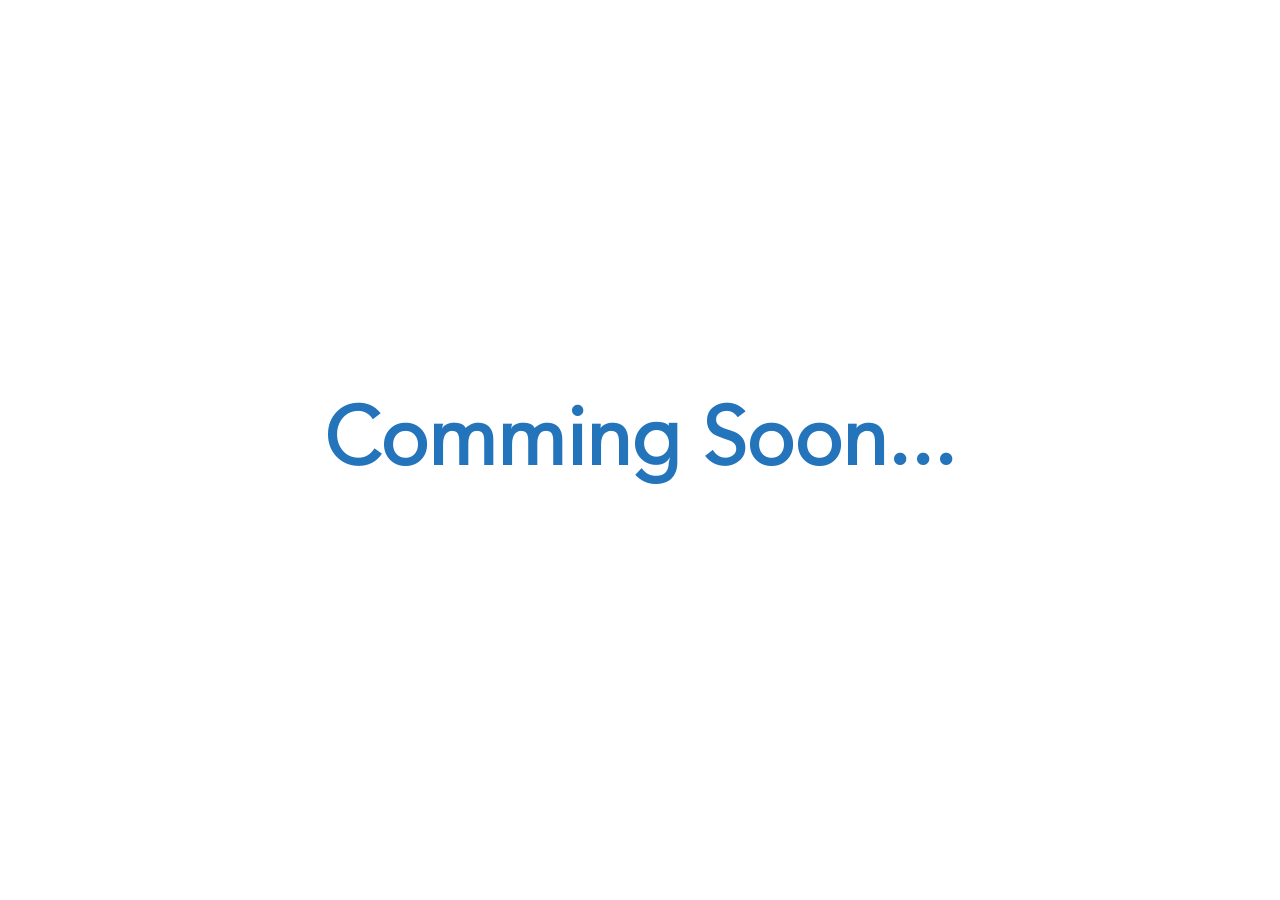
<file: comming-soon.html>
<!DOCTYPE html>
<html lang="en">
<head>
    <meta charset="UTF-8">
    <meta http-equiv="X-UA-Compatible" content="IE=edge">
    <meta name="viewport" content="width=device-width, initial-scale=1.0">
    <link href="images/Ayamedica-new-logom.png" rel="shortcut icon" type="image/x-icon">
    <link href="css/normalize.css" rel="stylesheet" type="text/css">
  <link href="css/webflow.css" rel="stylesheet" type="text/css">
  <link href="css/website-cc24f1-b2b6aa74a6-ddb9ff4d6b0dd.webflow.css" rel="stylesheet" type="text/css">
    <title>Ayamedica</title>
</head>
<body>
    <div class="comming-soon">
        <p>Comming Soon...</p>
    </div>
</body>
</html>
</file>
<file: css/webflow.css>
@font-face {
  font-family: 'webflow-icons';
  src: url("[data-uri]") format('truetype');
  font-weight: normal;
  font-style: normal;
}
[class^="w-icon-"],
[class*=" w-icon-"] {
  /* use !important to prevent issues with browser extensions that change fonts */
  font-family: 'webflow-icons' !important;
  speak: none;
  font-style: normal;
  font-weight: normal;
  font-variant: normal;
  text-transform: none;
  line-height: 1;
  /* Better Font Rendering =========== */
  -webkit-font-smoothing: antialiased;
  -moz-osx-font-smoothing: grayscale;
}
.w-icon-slider-right:before {
  content: "\e600";
}
.w-icon-slider-left:before {
  content: "\e601";
}
.w-icon-nav-menu:before {
  content: "\e602";
}
.w-icon-arrow-down:before,
.w-icon-dropdown-toggle:before {
  content: "\e603";
}
.w-icon-file-upload-remove:before {
  content: "\e900";
}
.w-icon-file-upload-icon:before {
  content: "\e903";
}
* {
  -webkit-box-sizing: border-box;
  -moz-box-sizing: border-box;
  box-sizing: border-box;
}
html {
  height: 100%;
}
body {
  margin: 0;
  min-height: 100%;
  background-color: #fff;
  font-family: Arial, sans-serif;
  font-size: 14px;
  line-height: 20px;
  color: #333;
}
img {
  max-width: 100%;
  vertical-align: middle;
  display: inline-block;
}
html.w-mod-touch * {
  background-attachment: scroll !important;
}
.w-block {
  display: block;
}
.w-inline-block {
  max-width: 100%;
  display: inline-block;
}
.w-clearfix:before,
.w-clearfix:after {
  content: " ";
  display: table;
  grid-column-start: 1;
  grid-row-start: 1;
  grid-column-end: 2;
  grid-row-end: 2;
}
.w-clearfix:after {
  clear: both;
}
.w-hidden {
  display: none;
}
.w-button {
  display: inline-block;
  padding: 9px 15px;
  background-color: #3898EC;
  color: white;
  border: 0;
  line-height: inherit;
  text-decoration: none;
  cursor: pointer;
  border-radius: 0;
}
input.w-button {
  -webkit-appearance: button;
}
html[data-w-dynpage] [data-w-cloak] {
  color: transparent !important;
}
.w-webflow-badge,
.w-webflow-badge * {
  position: static;
  left: auto;
  top: auto;
  right: auto;
  bottom: auto;
  z-index: auto;
  display: block;
  visibility: visible;
  overflow: visible;
  overflow-x: visible;
  overflow-y: visible;
  box-sizing: border-box;
  width: auto;
  height: auto;
  max-height: none;
  max-width: none;
  min-height: 0;
  min-width: 0;
  margin: 0;
  padding: 0;
  float: none;
  clear: none;
  border: 0 none transparent;
  border-radius: 0;
  background: none;
  background-image: none;
  background-position: 0% 0%;
  background-size: auto auto;
  background-repeat: repeat;
  background-origin: padding-box;
  background-clip: border-box;
  background-attachment: scroll;
  background-color: transparent;
  box-shadow: none;
  opacity: 1;
  transform: none;
  transition: none;
  direction: ltr;
  font-family: inherit;
  font-weight: inherit;
  color: inherit;
  font-size: inherit;
  line-height: inherit;
  font-style: inherit;
  font-variant: inherit;
  text-align: inherit;
  letter-spacing: inherit;
  text-decoration: inherit;
  text-indent: 0;
  text-transform: inherit;
  list-style-type: disc;
  text-shadow: none;
  font-smoothing: auto;
  vertical-align: baseline;
  cursor: inherit;
  white-space: inherit;
  word-break: normal;
  word-spacing: normal;
  word-wrap: normal;
}
.w-webflow-badge {
  position: fixed !important;
  display: inline-block !important;
  visibility: visible !important;
  z-index: 2147483647 !important;
  top: auto !important;
  right: 12px !important;
  bottom: 12px !important;
  left: auto !important;
  color: #AAADB0 !important;
  background-color: #fff !important;
  border-radius: 3px !important;
  padding: 6px 8px 6px 6px !important;
  font-size: 12px !important;
  opacity: 1 !important;
  line-height: 14px !important;
  text-decoration: none !important;
  transform: none !important;
  margin: 0 !important;
  width: auto !important;
  height: auto !important;
  overflow: visible !important;
  white-space: nowrap;
  box-shadow: 0 0 0 1px rgba(0, 0, 0, 0.1), 0px 1px 3px rgba(0, 0, 0, 0.1);
  cursor: pointer;
}
.w-webflow-badge > img {
  display: inline-block !important;
  visibility: visible !important;
  opacity: 1 !important;
  vertical-align: middle !important;
}
h1,
h2,
h3,
h4,
h5,
h6 {
  font-weight: bold;
  margin-bottom: 10px;
}
h1 {
  font-size: 38px;
  line-height: 44px;
  margin-top: 20px;
}
h2 {
  font-size: 32px;
  line-height: 36px;
  margin-top: 20px;
}
h3 {
  font-size: 24px;
  line-height: 30px;
  margin-top: 20px;
}
h4 {
  font-size: 18px;
  line-height: 24px;
  margin-top: 10px;
}
h5 {
  font-size: 14px;
  line-height: 20px;
  margin-top: 10px;
}
h6 {
  font-size: 12px;
  line-height: 18px;
  margin-top: 10px;
}
p {
  margin-top: 0;
  margin-bottom: 10px;
}
blockquote {
  margin: 0 0 10px 0;
  padding: 10px 20px;
  border-left: 5px solid #E2E2E2;
  font-size: 18px;
  line-height: 22px;
}
figure {
  margin: 0;
  margin-bottom: 10px;
}
figcaption {
  margin-top: 5px;
  text-align: center;
}
ul,
ol {
  margin-top: 0px;
  margin-bottom: 10px;
  padding-left: 40px;
}
.w-list-unstyled {
  padding-left: 0;
  list-style: none;
}
.w-embed:before,
.w-embed:after {
  content: " ";
  display: table;
  grid-column-start: 1;
  grid-row-start: 1;
  grid-column-end: 2;
  grid-row-end: 2;
}
.w-embed:after {
  clear: both;
}
.w-video {
  width: 100%;
  position: relative;
  padding: 0;
}
.w-video iframe,
.w-video object,
.w-video embed {
  position: absolute;
  top: 0;
  left: 0;
  width: 100%;
  height: 100%;
  border: none;
}
fieldset {
  padding: 0;
  margin: 0;
  border: 0;
}
button,
[type='button'],
[type='reset'] {
  border: 0;
  cursor: pointer;
  -webkit-appearance: button;
}
.w-form {
  margin: 0 0 15px;
}
.w-form-done {
  display: none;
  padding: 20px;
  text-align: center;
  background-color: #dddddd;
}
.w-form-fail {
  display: none;
  margin-top: 10px;
  padding: 10px;
  background-color: #ffdede;
}
label {
  display: block;
  margin-bottom: 5px;
  font-weight: bold;
}
.w-input,
.w-select {
  display: block;
  width: 100%;
  height: 38px;
  padding: 8px 12px;
  margin-bottom: 10px;
  font-size: 14px;
  line-height: 1.42857143;
  color: #333333;
  vertical-align: middle;
  background-color: #ffffff;
  border: 1px solid #cccccc;
}
.w-input:-moz-placeholder,
.w-select:-moz-placeholder {
  color: #999;
}
.w-input::-moz-placeholder,
.w-select::-moz-placeholder {
  color: #999;
  opacity: 1;
}
.w-input:-ms-input-placeholder,
.w-select:-ms-input-placeholder {
  color: #999;
}
.w-input::-webkit-input-placeholder,
.w-select::-webkit-input-placeholder {
  color: #999;
}
.w-input:focus,
.w-select:focus {
  border-color: #3898EC;
  outline: 0;
}
.w-input[disabled],
.w-select[disabled],
.w-input[readonly],
.w-select[readonly],
fieldset[disabled] .w-input,
fieldset[disabled] .w-select {
  cursor: not-allowed;
}
.w-input[disabled]:not(.w-input-disabled),
.w-select[disabled]:not(.w-input-disabled),
.w-input[readonly],
.w-select[readonly],
fieldset[disabled]:not(.w-input-disabled) .w-input,
fieldset[disabled]:not(.w-input-disabled) .w-select {
  background-color: #eeeeee;
}
textarea.w-input,
textarea.w-select {
  height: auto;
}
.w-select {
  background-color: #f3f3f3;
}
.w-select[multiple] {
  height: auto;
}
.w-form-label {
  display: inline-block;
  cursor: pointer;
  font-weight: normal;
  margin-bottom: 0px;
}
.w-radio {
  display: block;
  margin-bottom: 5px;
  padding-left: 20px;
}
.w-radio:before,
.w-radio:after {
  content: " ";
  display: table;
  grid-column-start: 1;
  grid-row-start: 1;
  grid-column-end: 2;
  grid-row-end: 2;
}
.w-radio:after {
  clear: both;
}
.w-radio-input {
  margin: 4px 0 0;
  margin-top: 1px \9;
  line-height: normal;
  float: left;
  margin-left: -20px;
}
.w-radio-input {
  margin-top: 3px;
}
.w-file-upload {
  display: block;
  margin-bottom: 10px;
}
.w-file-upload-input {
  width: 0.1px;
  height: 0.1px;
  opacity: 0;
  overflow: hidden;
  position: absolute;
  z-index: -100;
}
.w-file-upload-default,
.w-file-upload-uploading,
.w-file-upload-success {
  display: inline-block;
  color: #333333;
}
.w-file-upload-error {
  display: block;
  margin-top: 10px;
}
.w-file-upload-default.w-hidden,
.w-file-upload-uploading.w-hidden,
.w-file-upload-error.w-hidden,
.w-file-upload-success.w-hidden {
  display: none;
}
.w-file-upload-uploading-btn {
  display: flex;
  font-size: 14px;
  font-weight: normal;
  cursor: pointer;
  margin: 0;
  padding: 8px 12px;
  border: 1px solid #cccccc;
  background-color: #fafafa;
}
.w-file-upload-file {
  display: flex;
  flex-grow: 1;
  justify-content: space-between;
  margin: 0;
  padding: 8px 9px 8px 11px;
  border: 1px solid #cccccc;
  background-color: #fafafa;
}
.w-file-upload-file-name {
  font-size: 14px;
  font-weight: normal;
  display: block;
}
.w-file-remove-link {
  margin-top: 3px;
  margin-left: 10px;
  width: auto;
  height: auto;
  padding: 3px;
  display: block;
  cursor: pointer;
}
.w-icon-file-upload-remove {
  margin: auto;
  font-size: 10px;
}
.w-file-upload-error-msg {
  display: inline-block;
  color: #ea384c;
  padding: 2px 0;
}
.w-file-upload-info {
  display: inline-block;
  line-height: 38px;
  padding: 0 12px;
}
.w-file-upload-label {
  display: inline-block;
  font-size: 14px;
  font-weight: normal;
  cursor: pointer;
  margin: 0;
  padding: 8px 12px;
  border: 1px solid #cccccc;
  background-color: #fafafa;
}
.w-icon-file-upload-icon,
.w-icon-file-upload-uploading {
  display: inline-block;
  margin-right: 8px;
  width: 20px;
}
.w-icon-file-upload-uploading {
  height: 20px;
}
.w-container {
  margin-left: auto;
  margin-right: auto;
  max-width: 940px;
}
.w-container:before,
.w-container:after {
  content: " ";
  display: table;
  grid-column-start: 1;
  grid-row-start: 1;
  grid-column-end: 2;
  grid-row-end: 2;
}
.w-container:after {
  clear: both;
}
.w-container .w-row {
  margin-left: -10px;
  margin-right: -10px;
}
.w-row:before,
.w-row:after {
  content: " ";
  display: table;
  grid-column-start: 1;
  grid-row-start: 1;
  grid-column-end: 2;
  grid-row-end: 2;
}
.w-row:after {
  clear: both;
}
.w-row .w-row {
  margin-left: 0;
  margin-right: 0;
}
.w-col {
  position: relative;
  float: left;
  width: 100%;
  min-height: 1px;
  padding-left: 10px;
  padding-right: 10px;
}
.w-col .w-col {
  padding-left: 0;
  padding-right: 0;
}
.w-col-1 {
  width: 8.33333333%;
}
.w-col-2 {
  width: 16.66666667%;
}
.w-col-3 {
  width: 25%;
}
.w-col-4 {
  width: 33.33333333%;
}
.w-col-5 {
  width: 41.66666667%;
}
.w-col-6 {
  width: 50%;
}
.w-col-7 {
  width: 58.33333333%;
}
.w-col-8 {
  width: 66.66666667%;
}
.w-col-9 {
  width: 75%;
}
.w-col-10 {
  width: 83.33333333%;
}
.w-col-11 {
  width: 91.66666667%;
}
.w-col-12 {
  width: 100%;
}
.w-hidden-main {
  display: none !important;
}
@media screen and (max-width: 991px) {
  .w-container {
    max-width: 728px;
  }
  .w-hidden-main {
    display: inherit !important;
  }
  .w-hidden-medium {
    display: none !important;
  }
  .w-col-medium-1 {
    width: 8.33333333%;
  }
  .w-col-medium-2 {
    width: 16.66666667%;
  }
  .w-col-medium-3 {
    width: 25%;
  }
  .w-col-medium-4 {
    width: 33.33333333%;
  }
  .w-col-medium-5 {
    width: 41.66666667%;
  }
  .w-col-medium-6 {
    width: 50%;
  }
  .w-col-medium-7 {
    width: 58.33333333%;
  }
  .w-col-medium-8 {
    width: 66.66666667%;
  }
  .w-col-medium-9 {
    width: 75%;
  }
  .w-col-medium-10 {
    width: 83.33333333%;
  }
  .w-col-medium-11 {
    width: 91.66666667%;
  }
  .w-col-medium-12 {
    width: 100%;
  }
  .w-col-stack {
    width: 100%;
    left: auto;
    right: auto;
  }
}
@media screen and (max-width: 767px) {
  .w-hidden-main {
    display: inherit !important;
  }
  .w-hidden-medium {
    display: inherit !important;
  }
  .w-hidden-small {
    display: none !important;
  }
  .w-row,
  .w-container .w-row {
    margin-left: 0;
    margin-right: 0;
  }
  .w-col {
    width: 100%;
    left: auto;
    right: auto;
  }
  .w-col-small-1 {
    width: 8.33333333%;
  }
  .w-col-small-2 {
    width: 16.66666667%;
  }
  .w-col-small-3 {
    width: 25%;
  }
  .w-col-small-4 {
    width: 33.33333333%;
  }
  .w-col-small-5 {
    width: 41.66666667%;
  }
  .w-col-small-6 {
    width: 50%;
  }
  .w-col-small-7 {
    width: 58.33333333%;
  }
  .w-col-small-8 {
    width: 66.66666667%;
  }
  .w-col-small-9 {
    width: 75%;
  }
  .w-col-small-10 {
    width: 83.33333333%;
  }
  .w-col-small-11 {
    width: 91.66666667%;
  }
  .w-col-small-12 {
    width: 100%;
  }
}
@media screen and (max-width: 479px) {
  .w-container {
    max-width: none;
  }
  .w-hidden-main {
    display: inherit !important;
  }
  .w-hidden-medium {
    display: inherit !important;
  }
  .w-hidden-small {
    display: inherit !important;
  }
  .w-hidden-tiny {
    display: none !important;
  }
  .w-col {
    width: 100%;
  }
  .w-col-tiny-1 {
    width: 8.33333333%;
  }
  .w-col-tiny-2 {
    width: 16.66666667%;
  }
  .w-col-tiny-3 {
    width: 25%;
  }
  .w-col-tiny-4 {
    width: 33.33333333%;
  }
  .w-col-tiny-5 {
    width: 41.66666667%;
  }
  .w-col-tiny-6 {
    width: 50%;
  }
  .w-col-tiny-7 {
    width: 58.33333333%;
  }
  .w-col-tiny-8 {
    width: 66.66666667%;
  }
  .w-col-tiny-9 {
    width: 75%;
  }
  .w-col-tiny-10 {
    width: 83.33333333%;
  }
  .w-col-tiny-11 {
    width: 91.66666667%;
  }
  .w-col-tiny-12 {
    width: 100%;
  }
}
.w-widget {
  position: relative;
}
.w-widget-map {
  width: 100%;
  height: 400px;
}
.w-widget-map label {
  width: auto;
  display: inline;
}
.w-widget-map img {
  max-width: inherit;
}
.w-widget-map .gm-style-iw {
  text-align: center;
}
.w-widget-map .gm-style-iw > button {
  display: none !important;
}
.w-widget-twitter {
  overflow: hidden;
}
.w-widget-twitter-count-shim {
  display: inline-block;
  vertical-align: top;
  position: relative;
  width: 28px;
  height: 20px;
  text-align: center;
  background: white;
  border: #758696 solid 1px;
  border-radius: 3px;
}
.w-widget-twitter-count-shim * {
  pointer-events: none;
  -webkit-user-select: none;
  -moz-user-select: none;
  -ms-user-select: none;
  user-select: none;
}
.w-widget-twitter-count-shim .w-widget-twitter-count-inner {
  position: relative;
  font-size: 15px;
  line-height: 12px;
  text-align: center;
  color: #999;
  font-family: serif;
}
.w-widget-twitter-count-shim .w-widget-twitter-count-clear {
  position: relative;
  display: block;
}
.w-widget-twitter-count-shim.w--large {
  width: 36px;
  height: 28px;
}
.w-widget-twitter-count-shim.w--large .w-widget-twitter-count-inner {
  font-size: 18px;
  line-height: 18px;
}
.w-widget-twitter-count-shim:not(.w--vertical) {
  margin-left: 5px;
  margin-right: 8px;
}
.w-widget-twitter-count-shim:not(.w--vertical).w--large {
  margin-left: 6px;
}
.w-widget-twitter-count-shim:not(.w--vertical):before,
.w-widget-twitter-count-shim:not(.w--vertical):after {
  top: 50%;
  left: 0;
  border: solid transparent;
  content: ' ';
  height: 0;
  width: 0;
  position: absolute;
  pointer-events: none;
}
.w-widget-twitter-count-shim:not(.w--vertical):before {
  border-color: rgba(117, 134, 150, 0);
  border-right-color: #5d6c7b;
  border-width: 4px;
  margin-left: -9px;
  margin-top: -4px;
}
.w-widget-twitter-count-shim:not(.w--vertical).w--large:before {
  border-width: 5px;
  margin-left: -10px;
  margin-top: -5px;
}
.w-widget-twitter-count-shim:not(.w--vertical):after {
  border-color: rgba(255, 255, 255, 0);
  border-right-color: white;
  border-width: 4px;
  margin-left: -8px;
  margin-top: -4px;
}
.w-widget-twitter-count-shim:not(.w--vertical).w--large:after {
  border-width: 5px;
  margin-left: -9px;
  margin-top: -5px;
}
.w-widget-twitter-count-shim.w--vertical {
  width: 61px;
  height: 33px;
  margin-bottom: 8px;
}
.w-widget-twitter-count-shim.w--vertical:before,
.w-widget-twitter-count-shim.w--vertical:after {
  top: 100%;
  left: 50%;
  border: solid transparent;
  content: ' ';
  height: 0;
  width: 0;
  position: absolute;
  pointer-events: none;
}
.w-widget-twitter-count-shim.w--vertical:before {
  border-color: rgba(117, 134, 150, 0);
  border-top-color: #5d6c7b;
  border-width: 5px;
  margin-left: -5px;
}
.w-widget-twitter-count-shim.w--vertical:after {
  border-color: rgba(255, 255, 255, 0);
  border-top-color: white;
  border-width: 4px;
  margin-left: -4px;
}
.w-widget-twitter-count-shim.w--vertical .w-widget-twitter-count-inner {
  font-size: 18px;
  line-height: 22px;
}
.w-widget-twitter-count-shim.w--vertical.w--large {
  width: 76px;
}
.w-background-video {
  position: relative;
  overflow: hidden;
  height: 500px;
  color: white;
}
.w-background-video > video {
  background-size: cover;
  background-position: 50% 50%;
  position: absolute;
  margin: auto;
  width: 100%;
  height: 100%;
  right: -100%;
  bottom: -100%;
  top: -100%;
  left: -100%;
  object-fit: cover;
  z-index: -100;
}
.w-background-video > video::-webkit-media-controls-start-playback-button {
  display: none !important;
  -webkit-appearance: none;
}
.w-background-video--control {
  position: absolute;
  bottom: 1em;
  right: 1em;
  background-color: transparent;
  padding: 0;
}
.w-background-video--control > [hidden] {
  display: none !important;
}
.w-slider {
  position: relative;
  height: 300px;
  text-align: center;
  background: #dddddd;
  clear: both;
  -webkit-tap-highlight-color: rgba(0, 0, 0, 0);
  tap-highlight-color: rgba(0, 0, 0, 0);
}
.w-slider-mask {
  position: relative;
  display: block;
  overflow: hidden;
  z-index: 1;
  left: 0;
  right: 0;
  height: 100%;
  white-space: nowrap;
}
.w-slide {
  position: relative;
  display: inline-block;
  vertical-align: top;
  width: 100%;
  height: 100%;
  white-space: normal;
  text-align: left;
}
.w-slider-nav {
  position: absolute;
  z-index: 2;
  top: auto;
  right: 0;
  bottom: 0;
  left: 0;
  margin: auto;
  padding-top: 10px;
  height: 40px;
  text-align: center;
  -webkit-tap-highlight-color: rgba(0, 0, 0, 0);
  tap-highlight-color: rgba(0, 0, 0, 0);
}
.w-slider-nav.w-round > div {
  border-radius: 100%;
}
.w-slider-nav.w-num > div {
  width: auto;
  height: auto;
  padding: 0.2em 0.5em;
  font-size: inherit;
  line-height: inherit;
}
.w-slider-nav.w-shadow > div {
  box-shadow: 0 0 3px rgba(51, 51, 51, 0.4);
}
.w-slider-nav-invert {
  color: #fff;
}
.w-slider-nav-invert > div {
  background-color: rgba(34, 34, 34, 0.4);
}
.w-slider-nav-invert > div.w-active {
  background-color: #222;
}
.w-slider-dot {
  position: relative;
  display: inline-block;
  width: 1em;
  height: 1em;
  background-color: rgba(255, 255, 255, 0.4);
  cursor: pointer;
  margin: 0 3px 0.5em;
  transition: background-color 100ms, color 100ms;
}
.w-slider-dot.w-active {
  background-color: #fff;
}
.w-slider-dot:focus {
  outline: none;
  box-shadow: 0px 0px 0px 2px #fff;
}
.w-slider-dot:focus.w-active {
  box-shadow: none;
}
.w-slider-arrow-left,
.w-slider-arrow-right {
  position: absolute;
  width: 80px;
  top: 0;
  right: 0;
  bottom: 0;
  left: 0;
  margin: auto;
  cursor: pointer;
  overflow: hidden;
  color: white;
  font-size: 40px;
  -webkit-tap-highlight-color: rgba(0, 0, 0, 0);
  tap-highlight-color: rgba(0, 0, 0, 0);
  -webkit-user-select: none;
  -moz-user-select: none;
  -ms-user-select: none;
  user-select: none;
}
.w-slider-arrow-left [class^='w-icon-'],
.w-slider-arrow-right [class^='w-icon-'],
.w-slider-arrow-left [class*=' w-icon-'],
.w-slider-arrow-right [class*=' w-icon-'] {
  position: absolute;
}
.w-slider-arrow-left:focus,
.w-slider-arrow-right:focus {
  outline: 0;
}
.w-slider-arrow-left {
  z-index: 3;
  right: auto;
}
.w-slider-arrow-right {
  z-index: 4;
  left: auto;
}
.w-icon-slider-left,
.w-icon-slider-right {
  top: 0;
  right: 0;
  bottom: 0;
  left: 0;
  margin: auto;
  width: 1em;
  height: 1em;
}
.w-slider-aria-label {
  border: 0;
  clip: rect(0 0 0 0);
  height: 1px;
  margin: -1px;
  overflow: hidden;
  padding: 0;
  position: absolute;
  width: 1px;
}
.w-slider-force-show {
  display: block !important;
}
.w-dropdown {
  display: inline-block;
  position: relative;
  text-align: left;
  margin-left: auto;
  margin-right: auto;
  z-index: 900;
}
.w-dropdown-btn,
.w-dropdown-toggle,
.w-dropdown-link {
  position: relative;
  vertical-align: top;
  text-decoration: none;
  color: #222222;
  padding: 20px;
  text-align: left;
  margin-left: auto;
  margin-right: auto;
  white-space: nowrap;
}
.w-dropdown-toggle {
  -webkit-user-select: none;
  -moz-user-select: none;
  -ms-user-select: none;
  user-select: none;
  display: inline-block;
  cursor: pointer;
  padding-right: 40px;
}
.w-dropdown-toggle:focus {
  outline: 0;
}
.w-icon-dropdown-toggle {
  position: absolute;
  top: 0;
  right: 0;
  bottom: 0;
  margin: auto;
  margin-right: 20px;
  width: 1em;
  height: 1em;
}
.w-dropdown-list {
  position: absolute;
  background: #dddddd;
  display: none;
  min-width: 100%;
}
.w-dropdown-list.w--open {
  display: block;
}
.w-dropdown-link {
  padding: 10px 20px;
  display: block;
  color: #222222;
}
.w-dropdown-link.w--current {
  color: #0082f3;
}
.w-dropdown-link:focus {
  outline: 0;
}
@media screen and (max-width: 767px) {
  .w-nav-brand {
    padding-left: 10px;
  }
}
/**
 * ## Note
 * Safari (on both iOS and OS X) does not handle viewport units (vh, vw) well.
 * For example percentage units do not work on descendants of elements that
 * have any dimensions expressed in viewport units. It also doesn’t handle them at
 * all in `calc()`.
 */
/**
 * Wrapper around all lightbox elements
 *
 * 1. Since the lightbox can receive focus, IE also gives it an outline.
 * 2. Fixes flickering on Chrome when a transition is in progress
 *    underneath the lightbox.
 */
.w-lightbox-backdrop {
  color: #000;
  cursor: auto;
  font-family: serif;
  font-size: medium;
  font-style: normal;
  font-variant: normal;
  font-weight: normal;
  letter-spacing: normal;
  line-height: normal;
  list-style: disc;
  text-align: start;
  text-indent: 0;
  text-shadow: none;
  text-transform: none;
  visibility: visible;
  white-space: normal;
  word-break: normal;
  word-spacing: normal;
  word-wrap: normal;
  position: fixed;
  top: 0;
  right: 0;
  bottom: 0;
  left: 0;
  color: #fff;
  font-family: "Helvetica Neue", Helvetica, Ubuntu, "Segoe UI", Verdana, sans-serif;
  font-size: 17px;
  line-height: 1.2;
  font-weight: 300;
  text-align: center;
  background: rgba(0, 0, 0, 0.9);
  z-index: 2000;
  outline: 0;
  /* 1 */
  opacity: 0;
  -webkit-user-select: none;
  -moz-user-select: none;
  -ms-user-select: none;
  -webkit-tap-highlight-color: transparent;
  -webkit-transform: translate(0, 0);
  /* 2 */
}
/**
 * Neat trick to bind the rubberband effect to our canvas instead of the whole
 * document on iOS. It also prevents a bug that causes the document underneath to scroll.
 */
.w-lightbox-backdrop,
.w-lightbox-container {
  height: 100%;
  overflow: auto;
  -webkit-overflow-scrolling: touch;
}
.w-lightbox-content {
  position: relative;
  height: 100vh;
  overflow: hidden;
}
.w-lightbox-view {
  position: absolute;
  width: 100vw;
  height: 100vh;
  opacity: 0;
}
.w-lightbox-view:before {
  content: "";
  height: 100vh;
}
/* .w-lightbox-content */
.w-lightbox-group,
.w-lightbox-group .w-lightbox-view,
.w-lightbox-group .w-lightbox-view:before {
  height: 86vh;
}
.w-lightbox-frame,
.w-lightbox-view:before {
  display: inline-block;
  vertical-align: middle;
}
/*
 * 1. Remove default margin set by user-agent on the <figure> element.
 */
.w-lightbox-figure {
  position: relative;
  margin: 0;
  /* 1 */
}
.w-lightbox-group .w-lightbox-figure {
  cursor: pointer;
}
/**
 * IE adds image dimensions as width and height attributes on the IMG tag,
 * but we need both width and height to be set to auto to enable scaling.
 */
.w-lightbox-img {
  width: auto;
  height: auto;
  max-width: none;
}
/**
 * 1. Reset if style is set by user on "All Images"
 */
.w-lightbox-image {
  display: block;
  float: none;
  /* 1 */
  max-width: 100vw;
  max-height: 100vh;
}
.w-lightbox-group .w-lightbox-image {
  max-height: 86vh;
}
.w-lightbox-caption {
  position: absolute;
  right: 0;
  bottom: 0;
  left: 0;
  padding: 0.5em 1em;
  background: rgba(0, 0, 0, 0.4);
  text-align: left;
  text-overflow: ellipsis;
  white-space: nowrap;
  overflow: hidden;
}
.w-lightbox-embed {
  position: absolute;
  top: 0;
  right: 0;
  bottom: 0;
  left: 0;
  width: 100%;
  height: 100%;
}
.w-lightbox-control {
  position: absolute;
  top: 0;
  width: 4em;
  background-size: 24px;
  background-repeat: no-repeat;
  background-position: center;
  cursor: pointer;
  -webkit-transition: all 0.3s;
  transition: all 0.3s;
}
.w-lightbox-left {
  display: none;
  bottom: 0;
  left: 0;
  /* <svg xmlns="http://www.w3.org/2000/svg" viewBox="-20 0 24 40" width="24" height="40"><g transform="rotate(45)"><path d="m0 0h5v23h23v5h-28z" opacity=".4"/><path d="m1 1h3v23h23v3h-26z" fill="#fff"/></g></svg> */
  background-image: url("[data-uri]");
}
.w-lightbox-right {
  display: none;
  right: 0;
  bottom: 0;
  /* <svg xmlns="http://www.w3.org/2000/svg" viewBox="-4 0 24 40" width="24" height="40"><g transform="rotate(45)"><path d="m0-0h28v28h-5v-23h-23z" opacity=".4"/><path d="m1 1h26v26h-3v-23h-23z" fill="#fff"/></g></svg> */
  background-image: url("[data-uri]");
}
/*
 * Without specifying the with and height inside the SVG, all versions of IE render the icon too small.
 * The bug does not seem to manifest itself if the elements are tall enough such as the above arrows.
 * (http://stackoverflow.com/questions/16092114/background-size-differs-in-internet-explorer)
 */
.w-lightbox-close {
  right: 0;
  height: 2.6em;
  /* <svg xmlns="http://www.w3.org/2000/svg" viewBox="-4 0 18 17" width="18" height="17"><g transform="rotate(45)"><path d="m0 0h7v-7h5v7h7v5h-7v7h-5v-7h-7z" opacity=".4"/><path d="m1 1h7v-7h3v7h7v3h-7v7h-3v-7h-7z" fill="#fff"/></g></svg> */
  background-image: url("[data-uri]");
  background-size: 18px;
}
/**
 * 1. All IE versions add extra space at the bottom without this.
 */
.w-lightbox-strip {
  position: absolute;
  bottom: 0;
  left: 0;
  right: 0;
  padding: 0 1vh;
  line-height: 0;
  /* 1 */
  white-space: nowrap;
  overflow-x: auto;
  overflow-y: hidden;
}
/*
 * 1. We use content-box to avoid having to do `width: calc(10vh + 2vw)`
 *    which doesn’t work in Safari anyway.
 * 2. Chrome renders images pixelated when switching to GPU. Making sure
 *    the parent is also rendered on the GPU (by setting translate3d for
 *    example) fixes this behavior.
 */
.w-lightbox-item {
  display: inline-block;
  width: 10vh;
  padding: 2vh 1vh;
  box-sizing: content-box;
  /* 1 */
  cursor: pointer;
  -webkit-transform: translate3d(0, 0, 0);
  /* 2 */
}
.w-lightbox-active {
  opacity: 0.3;
}
.w-lightbox-thumbnail {
  position: relative;
  height: 10vh;
  background: #222;
  overflow: hidden;
}
.w-lightbox-thumbnail-image {
  position: absolute;
  top: 0;
  left: 0;
}
.w-lightbox-thumbnail .w-lightbox-tall {
  top: 50%;
  width: 100%;
  -webkit-transform: translate(0, -50%);
  -ms-transform: translate(0, -50%);
  transform: translate(0, -50%);
}
.w-lightbox-thumbnail .w-lightbox-wide {
  left: 50%;
  height: 100%;
  -webkit-transform: translate(-50%, 0);
  -ms-transform: translate(-50%, 0);
  transform: translate(-50%, 0);
}
/*
 * Spinner
 *
 * Absolute pixel values are used to avoid rounding errors that would cause
 * the white spinning element to be misaligned with the track.
 */
.w-lightbox-spinner {
  position: absolute;
  top: 50%;
  left: 50%;
  box-sizing: border-box;
  width: 40px;
  height: 40px;
  margin-top: -20px;
  margin-left: -20px;
  border: 5px solid rgba(0, 0, 0, 0.4);
  border-radius: 50%;
  -webkit-animation: spin 0.8s infinite linear;
  animation: spin 0.8s infinite linear;
}
.w-lightbox-spinner:after {
  content: "";
  position: absolute;
  top: -4px;
  right: -4px;
  bottom: -4px;
  left: -4px;
  border: 3px solid transparent;
  border-bottom-color: #fff;
  border-radius: 50%;
}
/*
 * Utility classes
 */
.w-lightbox-hide {
  display: none;
}
.w-lightbox-noscroll {
  overflow: hidden;
}
@media (min-width: 768px) {
  .w-lightbox-content {
    height: 96vh;
    margin-top: 2vh;
  }
  .w-lightbox-view,
  .w-lightbox-view:before {
    height: 96vh;
  }
  /* .w-lightbox-content */
  .w-lightbox-group,
  .w-lightbox-group .w-lightbox-view,
  .w-lightbox-group .w-lightbox-view:before {
    height: 84vh;
  }
  .w-lightbox-image {
    max-width: 96vw;
    max-height: 96vh;
  }
  .w-lightbox-group .w-lightbox-image {
    max-width: 82.3vw;
    max-height: 84vh;
  }
  .w-lightbox-left,
  .w-lightbox-right {
    display: block;
    opacity: 0.5;
  }
  .w-lightbox-close {
    opacity: 0.8;
  }
  .w-lightbox-control:hover {
    opacity: 1;
  }
}
.w-lightbox-inactive,
.w-lightbox-inactive:hover {
  opacity: 0;
}
.w-richtext:before,
.w-richtext:after {
  content: " ";
  display: table;
  grid-column-start: 1;
  grid-row-start: 1;
  grid-column-end: 2;
  grid-row-end: 2;
}
.w-richtext:after {
  clear: both;
}
.w-richtext[contenteditable="true"]:before,
.w-richtext[contenteditable="true"]:after {
  white-space: initial;
}
.w-richtext ol,
.w-richtext ul {
  overflow: hidden;
}
.w-richtext .w-richtext-figure-selected.w-richtext-figure-type-video div:after,
.w-richtext .w-richtext-figure-selected[data-rt-type="video"] div:after {
  outline: 2px solid #2895f7;
}
.w-richtext .w-richtext-figure-selected.w-richtext-figure-type-image div,
.w-richtext .w-richtext-figure-selected[data-rt-type="image"] div {
  outline: 2px solid #2895f7;
}
.w-richtext figure.w-richtext-figure-type-video > div:after,
.w-richtext figure[data-rt-type="video"] > div:after {
  content: '';
  position: absolute;
  display: none;
  left: 0;
  top: 0;
  right: 0;
  bottom: 0;
}
.w-richtext figure {
  position: relative;
  max-width: 60%;
}
.w-richtext figure > div:before {
  cursor: default!important;
}
.w-richtext figure img {
  width: 100%;
}
.w-richtext figure figcaption.w-richtext-figcaption-placeholder {
  opacity: 0.6;
}
.w-richtext figure div {
  /* fix incorrectly sized selection border in the data manager */
  font-size: 0px;
  color: transparent;
}
.w-richtext figure.w-richtext-figure-type-image,
.w-richtext figure[data-rt-type="image"] {
  display: table;
}
.w-richtext figure.w-richtext-figure-type-image > div,
.w-richtext figure[data-rt-type="image"] > div {
  display: inline-block;
}
.w-richtext figure.w-richtext-figure-type-image > figcaption,
.w-richtext figure[data-rt-type="image"] > figcaption {
  display: table-caption;
  caption-side: bottom;
}
.w-richtext figure.w-richtext-figure-type-video,
.w-richtext figure[data-rt-type="video"] {
  width: 60%;
  height: 0;
}
.w-richtext figure.w-richtext-figure-type-video iframe,
.w-richtext figure[data-rt-type="video"] iframe {
  position: absolute;
  top: 0;
  left: 0;
  width: 100%;
  height: 100%;
}
.w-richtext figure.w-richtext-figure-type-video > div,
.w-richtext figure[data-rt-type="video"] > div {
  width: 100%;
}
.w-richtext figure.w-richtext-align-center {
  margin-right: auto;
  margin-left: auto;
  clear: both;
}
.w-richtext figure.w-richtext-align-center.w-richtext-figure-type-image > div,
.w-richtext figure.w-richtext-align-center[data-rt-type="image"] > div {
  max-width: 100%;
}
.w-richtext figure.w-richtext-align-normal {
  clear: both;
}
.w-richtext figure.w-richtext-align-fullwidth {
  width: 100%;
  max-width: 100%;
  text-align: center;
  clear: both;
  display: block;
  margin-right: auto;
  margin-left: auto;
}
.w-richtext figure.w-richtext-align-fullwidth > div {
  display: inline-block;
  /* padding-bottom is used for aspect ratios in video figures
      we want the div to inherit that so hover/selection borders in the designer-canvas
      fit right*/
  padding-bottom: inherit;
}
.w-richtext figure.w-richtext-align-fullwidth > figcaption {
  display: block;
}
.w-richtext figure.w-richtext-align-floatleft {
  float: left;
  margin-right: 15px;
  clear: none;
}
.w-richtext figure.w-richtext-align-floatright {
  float: right;
  margin-left: 15px;
  clear: none;
}
.w-nav {
  position: relative;
  background: #dddddd;
  z-index: 1000;
}
.w-nav:before,
.w-nav:after {
  content: " ";
  display: table;
  grid-column-start: 1;
  grid-row-start: 1;
  grid-column-end: 2;
  grid-row-end: 2;
}
.w-nav:after {
  clear: both;
}
.w-nav-brand {
  position: relative;
  float: left;
  text-decoration: none;
  color: #333333;
}
.w-nav-link {
  position: relative;
  display: inline-block;
  vertical-align: top;
  text-decoration: none;
  color: #222222;
  padding: 20px;
  text-align: left;
  margin-left: auto;
  margin-right: auto;
}
.w-nav-link.w--current {
  color: #0082f3;
}
.w-nav-menu {
  position: relative;
  float: right;
}
[data-nav-menu-open] {
  display: block !important;
  position: absolute;
  top: 100%;
  left: 0;
  right: 0;
  background: #C8C8C8;
  text-align: center;
  overflow: visible;
  min-width: 200px;
}
.w--nav-link-open {
  display: block;
  position: relative;
}
.w-nav-overlay {
  position: absolute;
  overflow: hidden;
  display: none;
  top: 100%;
  left: 0;
  right: 0;
  width: 100%;
}
.w-nav-overlay [data-nav-menu-open] {
  top: 0;
}
.w-nav[data-animation="over-left"] .w-nav-overlay {
  width: auto;
}
.w-nav[data-animation="over-left"] .w-nav-overlay,
.w-nav[data-animation="over-left"] [data-nav-menu-open] {
  right: auto;
  z-index: 1;
  top: 0;
}
.w-nav[data-animation="over-right"] .w-nav-overlay {
  width: auto;
}
.w-nav[data-animation="over-right"] .w-nav-overlay,
.w-nav[data-animation="over-right"] [data-nav-menu-open] {
  left: auto;
  z-index: 1;
  top: 0;
}
.w-nav-button {
  position: relative;
  float: right;
  padding: 18px;
  font-size: 24px;
  display: none;
  cursor: pointer;
  -webkit-tap-highlight-color: rgba(0, 0, 0, 0);
  tap-highlight-color: rgba(0, 0, 0, 0);
  -webkit-user-select: none;
  -moz-user-select: none;
  -ms-user-select: none;
  user-select: none;
}
.w-nav-button:focus {
  outline: 0;
}
.w-nav-button.w--open {
  background-color: #C8C8C8;
  color: white;
}
.w-nav[data-collapse="all"] .w-nav-menu {
  display: none;
}
.w-nav[data-collapse="all"] .w-nav-button {
  display: block;
}
.w--nav-dropdown-open {
  display: block;
}
.w--nav-dropdown-toggle-open {
  display: block;
}
.w--nav-dropdown-list-open {
  position: static;
}
@media screen and (max-width: 991px) {
  .w-nav[data-collapse="medium"] .w-nav-menu {
    display: none;
  }
  .w-nav[data-collapse="medium"] .w-nav-button {
    display: block;
  }
}
@media screen and (max-width: 767px) {
  .w-nav[data-collapse="small"] .w-nav-menu {
    display: none;
  }
  .w-nav[data-collapse="small"] .w-nav-button {
    display: block;
  }
  .w-nav-brand {
    padding-left: 10px;
  }
}
@media screen and (max-width: 479px) {
  .w-nav[data-collapse="tiny"] .w-nav-menu {
    display: none;
  }
  .w-nav[data-collapse="tiny"] .w-nav-button {
    display: block;
  }
}
.w-tabs {
  position: relative;
}
.w-tabs:before,
.w-tabs:after {
  content: " ";
  display: table;
  grid-column-start: 1;
  grid-row-start: 1;
  grid-column-end: 2;
  grid-row-end: 2;
}
.w-tabs:after {
  clear: both;
}
.w-tab-menu {
  position: relative;
}
.w-tab-link {
  position: relative;
  display: inline-block;
  vertical-align: top;
  text-decoration: none;
  padding: 9px 30px;
  text-align: left;
  cursor: pointer;
  color: #222222;
  background-color: #dddddd;
}
.w-tab-link.w--current {
  background-color: #C8C8C8;
}
.w-tab-link:focus {
  outline: 0;
}
.w-tab-content {
  position: relative;
  display: block;
  overflow: hidden;
}
.w-tab-pane {
  position: relative;
  display: none;
}
.w--tab-active {
  display: block;
}
@media screen and (max-width: 479px) {
  .w-tab-link {
    display: block;
  }
}
.w-ix-emptyfix:after {
  content: "";
}
@keyframes spin {
  0% {
    transform: rotate(0deg);
  }
  100% {
    transform: rotate(360deg);
  }
}
.w-dyn-empty {
  padding: 10px;
  background-color: #dddddd;
}
.w-dyn-hide {
  display: none !important;
}
.w-dyn-bind-empty {
  display: none !important;
}
.w-condition-invisible {
  display: none !important;
}
.wf-layout-layout {
  display: grid !important;
}
.wf-layout-cell {
  display: flex !important;
}
</file>
<file: css/website-cc24f1-b2b6aa74a6-ddb9ff4d6b0dd.webflow.css>
.w-layout-grid {
  display: -ms-grid;
  display: grid;
  grid-auto-columns: 1fr;
  -ms-grid-columns: 1fr 1fr;
  grid-template-columns: 1fr 1fr;
  -ms-grid-rows: auto auto;
  grid-template-rows: auto auto;
  grid-row-gap: 16px;
  grid-column-gap: 16px;
}

body {
  font-family: 'Avenirltstd book', sans-serif;
  color: #333;
  font-size: 16px;
  line-height: 20px;
}

h1 {
  margin-top: 0px;
  margin-bottom: 0px;
  font-size: 38px;
  line-height: 44px;
  font-weight: 700;
  text-align: center;
}

h3 {
  margin-top: 0px;
  margin-bottom: 0px;
  font-size: 24px;
  line-height: 30px;
  font-weight: 700;
}

p {
  margin-bottom: 10px;
}

.body {
  font-family: Poppins, sans-serif;
}

.section {
  position: static;
  display: block;
  padding: 0px;
  -webkit-box-pack: start;
  -webkit-justify-content: flex-start;
  -ms-flex-pack: start;
  justify-content: flex-start;
  background-color: #fff;
}

.section.hero {
  position: static;
  background-color: #f5f5f5;
}

.section.app {
  background-color: #f5f5f5;
}

.section.vid {
  position: relative;
  overflow: visible;
}

.section.how {
  position: relative;
  overflow: hidden;
  background-color: #f5f5f5;
}

.footer {
  padding: 80px 0px 60px;
  -webkit-box-align: start;
  -webkit-align-items: flex-start;
  -ms-flex-align: start;
  align-items: flex-start;
  background-color: #183a59;
  color: #9ca6a5;
  text-align: center;
}

.footer.rtl {
  direction: rtl;
}

.menu-button {
  display: inline-block;
  width: 200px;
  padding: 15px 20px;
  border: 1px solid #183a59;
  border-radius: 12px;
  background-color: transparent;
  -webkit-transition: opacity 325ms ease;
  transition: opacity 325ms ease;
  font-family: Poppins, sans-serif;
  color: #14a29d;
  font-size: 14px;
  font-weight: 600;
  text-align: center;
  text-decoration: none;
  text-transform: capitalize;
}

.menu-button:hover {
  background-color: transparent;
  color: #183a59;
}

.menu-button.btn-transition {
  width: auto;
  height: auto;
  border-color: #2374bb;
  -webkit-backface-visibility: hidden;
  backface-visibility: hidden;
  -webkit-transition: box-shadow 350ms ease, -webkit-transform 350ms ease;
  transition: box-shadow 350ms ease, -webkit-transform 350ms ease;
  transition: box-shadow 350ms ease, transform 350ms ease;
  transition: box-shadow 350ms ease, transform 350ms ease, -webkit-transform 350ms ease;
  color: #2374bb;
}

.menu-button.btn-transition:hover {
  background-color: #fff;
  box-shadow: 0 4px 20px 0 rgba(0, 0, 0, 0.15);
  -webkit-transform: scale(1.01);
  -ms-transform: scale(1.01);
  transform: scale(1.01);
  color: #183a59;
}

.menu-button.btn-transition.ar {
  color: #183a59;
}

.primary-navigation {
  direction: rtl;
}

.primary-navigation.rtl {
  direction: rtl;
}

.custom-container {
  padding-right: 15px;
  padding-left: 15px;
}

.primary-navbar {
  padding-top: 15px;
  padding-bottom: 15px;
  background-color: transparent;
  direction: ltr;
}

.menu-butoon-wrapper {
  display: -webkit-box;
  display: -webkit-flex;
  display: -ms-flexbox;
  display: flex;
  height: 100%;
  margin-right: 20px;
  margin-left: 0px;
  -webkit-box-pack: end;
  -webkit-justify-content: flex-end;
  -ms-flex-pack: end;
  justify-content: flex-end;
  -webkit-box-align: center;
  -webkit-align-items: center;
  -ms-flex-align: center;
  align-items: center;
  -webkit-align-self: auto;
  -ms-flex-item-align: auto;
  align-self: auto;
  -webkit-box-flex: 0;
  -webkit-flex: 0 auto;
  -ms-flex: 0 auto;
  flex: 0 auto;
}

.menu-link-wrapper {
  display: -webkit-box;
  display: -webkit-flex;
  display: -ms-flexbox;
  display: flex;
  padding-top: 0px;
  padding-bottom: 0px;
  -webkit-box-pack: justify;
  -webkit-justify-content: space-between;
  -ms-flex-pack: justify;
  justify-content: space-between;
  -webkit-box-align: center;
  -webkit-align-items: center;
  -ms-flex-align: center;
  align-items: center;
  direction: ltr;
}

.menu-link-wrapper.rtl {
  direction: rtl;
}

.logo-wrapper {
  width: 75px;
  height: 45px;
  min-width: 75px;
  margin-right: 48px;
}

.logo-wrapper.w--current {
  margin-right: 0px;
  margin-bottom: 0px;
}

.logo-wrapper.remove-mr {
  margin-right: 0px;
}

.logo-image {
  width: 100%;
  height: 100%;
  -o-object-fit: contain;
  object-fit: contain;
}

.primary-link {
  margin-left: 10px;
  padding-right: 0px;
  padding-left: 0px;
  opacity: 0.7;
  font-family: Poppins, sans-serif;
  color: rgba(0, 0, 0, 0.7);
  font-size: 0.9rem;
  font-weight: 400;
  text-decoration: none;
}

.primary-link.w--current {
  color: #14a29d;
}

.footer-grid {
  padding-bottom: 40px;
  grid-column-gap: 40px;
  -ms-grid-columns: 2fr 1fr 1fr 1fr 2fr;
  grid-template-columns: 2fr 1fr 1fr 1fr 2fr;
  -ms-grid-rows: auto;
  grid-template-rows: auto;
  border-bottom: 1px solid hsla(0, 0%, 43.9%, 0.2);
}

.footer-text {
  display: inline-block;
  margin-top: 20px;
  font-family: 'Avenirltstd book', sans-serif;
  color: #c4e0f5;
  font-size: 14px;
  line-height: 1.6;
  font-weight: 400;
  text-align: left;
}

.footer-text.right {
  text-align: right;
}

.footer-text.right.ar {
  color: #9ca6a5;
}

.footer-content {
  text-align: left;
}

.footer-content.is--flex {
  display: -webkit-box;
  display: -webkit-flex;
  display: -ms-flexbox;
  display: flex;
  -webkit-box-orient: vertical;
  -webkit-box-direction: normal;
  -webkit-flex-direction: column;
  -ms-flex-direction: column;
  flex-direction: column;
}

.more-btn {
  display: -webkit-box;
  display: -webkit-flex;
  display: -ms-flexbox;
  display: flex;
  width: 130px;
  margin-top: 38px;
  padding: 15px 0px;
  -webkit-box-pack: start;
  -webkit-justify-content: flex-start;
  -ms-flex-pack: start;
  justify-content: flex-start;
  -webkit-box-align: center;
  -webkit-align-items: center;
  -ms-flex-align: center;
  align-items: center;
  font-family: Poppins, sans-serif;
  color: #14a29d;
  font-size: 16px;
  font-weight: 600;
  text-align: center;
  text-decoration: none;
  text-transform: capitalize;
}

.more-btn:hover {
  -webkit-transform: translate(0px, 0px);
  -ms-transform: translate(0px, 0px);
  transform: translate(0px, 0px);
}

.more-btn.w--current {
  display: inline-block;
  width: auto;
  padding-right: 20px;
  padding-left: 0px;
}

.more-btn.ar {
  color: #14a29d;
}

.footer-heading-1 {
  margin-top: 10px;
  margin-bottom: 32px;
  font-family: Poppins, sans-serif;
  color: #fff;
  font-size: 16px;
  line-height: 1.2;
  font-weight: 600;
  text-align: left;
  text-transform: capitalize;
}

.footer-heading-1.rtl {
  display: block;
  -webkit-box-orient: horizontal;
  -webkit-box-direction: reverse;
  -webkit-flex-direction: row-reverse;
  -ms-flex-direction: row-reverse;
  flex-direction: row-reverse;
  direction: rtl;
  text-align: right;
}

.footer-heading-1.rtl.right {
  text-align: right;
}

.footer-heading-1.rtl.ar {
  color: #efeef6;
}

.footer-page-link {
  display: block;
  margin-top: 12px;
  margin-bottom: 10px;
  -webkit-transition: color 350ms ease;
  transition: color 350ms ease;
  font-family: 'Avenirltstd book', sans-serif;
  color: #c4e0f5;
  font-size: 14px;
  font-weight: 400;
  text-align: left;
}

.footer-page-link:hover {
  color: #fff;
}

.footer-page-link.w--current {
  color: #9ca6a5;
}

.footer-page-link.w--current:hover {
  color: #fff;
}

.footer-page-link.right {
  text-align: right;
}

.footer-page-link.right.ar {
  color: #9ca6a5;
}

.footer-dot {
  color: #fbc012;
  font-size: 50px;
  line-height: 0px;
}

.footer-field {
  height: 50px;
  margin-bottom: 0px;
  padding-left: 50px;
  border: 1px none #000;
  border-radius: 8px;
  background-color: #213836;
  background-image: url('../images/Mail_1Mail.png');
  background-position: 7% 50%;
  background-size: 20px 16px;
  background-repeat: no-repeat;
  font-family: Poppins, sans-serif;
  color: #14a29d;
  font-size: 14px;
  font-weight: 300;
}

.footer-field.mb-20 {
  margin-bottom: 20px;
  border-radius: 12px;
  background-color: #114b7a;
  font-family: 'Avenirltstd book', sans-serif;
  font-size: 14px;
  font-weight: 300;
}

.footer-field.mb-20.right.ar {
  font-family: Almarai, sans-serif;
}

.footer-button {
  display: block;
  width: 100%;
  height: 50px;
  padding-top: 15px;
  padding-bottom: 15px;
  border-radius: 12px;
  background-color: #73a2cc;
  -webkit-transition: opacity 250ms ease;
  transition: opacity 250ms ease;
  font-family: Poppins, sans-serif;
  font-size: 14px;
  font-weight: 500;
  letter-spacing: 0.5px;
  text-transform: none;
}

.footer-button:hover {
  opacity: 0.7;
}

.footer-button.hero-btn {
  max-width: 305px;
  margin-right: 10px;
  padding-right: 40px;
  padding-left: 40px;
  background-image: url('../images/Icon-ionic-logo-android.svg');
  background-position: 48px 50%;
  background-size: 17px 19px;
  background-repeat: no-repeat;
  color: #fff;
  text-align: right;
  text-decoration: none;
}

.footer-button.hero-btn.ios-btn {
  max-width: 265px;
  background-color: #14a29d;
  background-image: url('../images/ios-icon.svg');
}

.footer-button.hero-btn.how-work-btn {
  max-width: 233px;
  background-image: url('../images/Exclusion-2.svg');
  background-position: -138% 39%;
  background-size: 200px;
  background-repeat: no-repeat;
}

.footer-button.right.ar {
  color: #efeef6;
}

.footer-social-wrapper {
  display: -webkit-box;
  display: -webkit-flex;
  display: -ms-flexbox;
  display: flex;
  margin-top: 46px;
  -webkit-box-pack: justify;
  -webkit-justify-content: space-between;
  -ms-flex-pack: justify;
  justify-content: space-between;
  -webkit-box-align: center;
  -webkit-align-items: center;
  -ms-flex-align: center;
  align-items: center;
}

.footer-allright-text {
  margin-bottom: 0px;
  font-family: 'Avenirltstd book', sans-serif;
  font-size: 14px;
  font-weight: 300;
  text-align: left;
}

.footer-allright-text.ar {
  color: #9ca6a5;
}

.social-media {
  display: -webkit-box;
  display: -webkit-flex;
  display: -ms-flexbox;
  display: flex;
}

.social-link {
  display: -webkit-box;
  display: -webkit-flex;
  display: -ms-flexbox;
  display: flex;
  width: 35px;
  height: 35px;
  margin-right: 14px;
  margin-left: 14px;
  -webkit-box-pack: center;
  -webkit-justify-content: center;
  -ms-flex-pack: center;
  justify-content: center;
  -webkit-box-align: center;
  -webkit-align-items: center;
  -ms-flex-align: center;
  align-items: center;
  border-radius: 12px;
  background-color: #ff0080;
  -webkit-filter: saturate(0%);
  filter: saturate(0%);
  -webkit-transition: -webkit-filter 400ms ease;
  transition: -webkit-filter 400ms ease;
  transition: filter 400ms ease;
  transition: filter 400ms ease, -webkit-filter 400ms ease;
}

.social-link:hover {
  -webkit-filter: saturate(100%);
  filter: saturate(100%);
}

.social-link.facebook {
  background-color: #1677ef;
}

.social-link.inlink {
  display: none;
  background-color: #1d70d0;
}

.social-link.remove-mr {
  margin-right: 0px;
}

.image-8 {
  max-width: 15px;
}

.hero-heading {
  margin-top: -57px;
  font-family: Poppins, sans-serif;
  font-size: 28px;
  line-height: 57px;
  text-transform: capitalize;
}

.hero-text {
  width: 70%;
  max-width: 550px;
  margin-top: 32px;
  margin-bottom: 30px;
  color: transparent;
  font-size: 16px;
  line-height: 30px;
}

.hero-p-bold {
  opacity: 0.9;
  color: #14a29d;
  font-weight: 400;
  text-align: left;
}

.hero-button {
  display: -webkit-box;
  display: -webkit-flex;
  display: -ms-flexbox;
  display: flex;
  margin-bottom: 100px;
  -webkit-box-pack: center;
  -webkit-justify-content: center;
  -ms-flex-pack: center;
  justify-content: center;
}

.hero-button.about {
  margin-top: 26px;
  -webkit-box-pack: start;
  -webkit-justify-content: flex-start;
  -ms-flex-pack: start;
  justify-content: flex-start;
}

.hero-button.footersection {
  margin-bottom: 0px;
  -webkit-box-pack: start;
  -webkit-justify-content: flex-start;
  -ms-flex-pack: start;
  justify-content: flex-start;
}

.hero-button.footersection.right {
  -webkit-box-pack: end;
  -webkit-justify-content: flex-end;
  -ms-flex-pack: end;
  justify-content: flex-end;
}

.hero-search {
  position: relative;
  left: 0%;
  top: auto;
  right: 0%;
  bottom: 0px;
  z-index: 1;
  margin-top: 0px;
  margin-bottom: -96px;
  padding: 30px;
  border-radius: 12px;
  background-color: #fff;
  box-shadow: 0 4px 20px 0 rgba(128, 122, 122, 0.15);
}

.utility-page-wrap {
  display: -webkit-box;
  display: -webkit-flex;
  display: -ms-flexbox;
  display: flex;
  width: 100vw;
  height: 100vh;
  max-height: 100%;
  max-width: 100%;
  -webkit-box-pack: center;
  -webkit-justify-content: center;
  -ms-flex-pack: center;
  justify-content: center;
  -webkit-box-align: center;
  -webkit-align-items: center;
  -ms-flex-align: center;
  align-items: center;
}

.utility-page-content {
  display: -webkit-box;
  display: -webkit-flex;
  display: -ms-flexbox;
  display: flex;
  width: 260px;
  -webkit-box-orient: vertical;
  -webkit-box-direction: normal;
  -webkit-flex-direction: column;
  -ms-flex-direction: column;
  flex-direction: column;
  text-align: center;
}

.utility-page-form {
  display: -webkit-box;
  display: -webkit-flex;
  display: -ms-flexbox;
  display: flex;
  -webkit-box-orient: vertical;
  -webkit-box-direction: normal;
  -webkit-flex-direction: column;
  -ms-flex-direction: column;
  flex-direction: column;
  -webkit-box-align: stretch;
  -webkit-align-items: stretch;
  -ms-flex-align: stretch;
  align-items: stretch;
}

.search-fields {
  height: 60px;
  max-width: 355px;
  margin-right: 10px;
  margin-bottom: 0px;
  border-radius: 12px;
  background-color: #f6f6f6;
  background-image: url('../images/Search.svg');
  background-position: 12px 50%;
  background-size: 15px;
  background-repeat: no-repeat;
  font-family: 'Avenirltstd book', sans-serif;
  color: rgba(0, 0, 0, 0.8);
  font-size: 14px;
  font-weight: 400;
  text-align: center;
  cursor: pointer;
}

.search-fields::-webkit-input-placeholder {
  color: #000;
}

.search-fields:-ms-input-placeholder {
  color: #000;
}

.search-fields::-ms-input-placeholder {
  color: #000;
}

.search-fields::placeholder {
  color: #000;
}

.search-fields.doctor {
  padding-right: 6%;
  padding-left: 6%;
  background-image: url('../images/direction-Down.svg'), url('../images/Full-Name.svg');
  background-position: 88% 50%, 33px 50%;
  background-size: 13px 13px, 15px;
  background-repeat: no-repeat, no-repeat;
  font-family: 'Avenirltstd book', sans-serif;
  font-size: 14px;
}

.search-fields.service {
  padding-right: 6%;
  padding-left: 6%;
  -webkit-align-self: center;
  -ms-flex-item-align: center;
  -ms-grid-row-align: center;
  align-self: center;
  border-radius: 8px;
  background-image: url('../images/direction-Down.svg'), url('../images/Market.svg');
  background-position: 88% 50%, 33px 50%;
  background-size: 13px 13px, 15px;
  background-repeat: no-repeat, no-repeat;
  font-family: 'Avenirltstd book', sans-serif;
  font-size: 14px;
  text-align: center;
}

.form {
  display: -webkit-box;
  display: -webkit-flex;
  display: -ms-flexbox;
  display: flex;
  -webkit-box-pack: center;
  -webkit-justify-content: center;
  -ms-flex-pack: center;
  justify-content: center;
  -webkit-box-align: center;
  -webkit-align-items: center;
  -ms-flex-align: center;
  align-items: center;
  background-color: transparent;
}

.form-block {
  margin-bottom: 0px;
}

.services-wrap {
  margin-top: 140px;
}

.services-wrap.home {
  display: -webkit-box;
  display: -webkit-flex;
  display: -ms-flexbox;
  display: flex;
  margin-top: 0px;
  -webkit-box-orient: vertical;
  -webkit-box-direction: normal;
  -webkit-flex-direction: column;
  -ms-flex-direction: column;
  flex-direction: column;
  -webkit-box-align: center;
  -webkit-align-items: center;
  -ms-flex-align: center;
  align-items: center;
}

.service-heading {
  font-family: Poppins, sans-serif;
  color: #14a29d;
  font-size: 20px;
  font-weight: 500;
  text-align: center;
  text-transform: capitalize;
}

.service-heading.uppercase {
  text-align: left;
  text-transform: uppercase;
}

.page-heading {
  margin-top: 0px;
  font-family: Poppins, sans-serif;
  color: #183a59;
  font-size: 33px;
  line-height: 1.2;
  font-weight: 700;
  text-align: center;
  text-transform: capitalize;
}

.page-heading.bg-section {
  font-size: 33px;
  text-align: left;
}

.page-heading.bg-section.footer-head {
  margin-bottom: 0px;
  line-height: 46px;
  font-weight: 900;
}

.page-heading.bg-section.footer-head.right {
  text-align: right;
}

.page-heading.bg-section.footer-head.right.ar {
  color: #183a59;
}

.page-heading.bg-section.mb-20 {
  margin-bottom: 20px;
}

.services-card {
  position: relative;
  display: -webkit-box;
  display: -webkit-flex;
  display: -ms-flexbox;
  display: flex;
  overflow: hidden;
  padding: 0px;
  -webkit-box-orient: vertical;
  -webkit-box-direction: normal;
  -webkit-flex-direction: column;
  -ms-flex-direction: column;
  flex-direction: column;
  -webkit-box-pack: start;
  -webkit-justify-content: flex-start;
  -ms-flex-pack: start;
  justify-content: flex-start;
  border-radius: 12px;
  background-color: transparent;
  box-shadow: 0 4px 20px 0 rgba(0, 0, 0, 0.15);
}

.services-heading {
  margin-top: 10px;
  margin-bottom: 20px;
  font-family: Poppins, sans-serif;
  color: #114b7a;
  font-size: 18px;
  font-weight: 600;
  text-align: center;
}

.services-heading.ar {
  color: #094543;
}

.services-text {
  opacity: 0.9;
  font-family: 'Avenirltstd book', sans-serif;
  color: #183a59;
  font-size: 14px;
  font-weight: 400;
  text-align: center;
}

.services-text.ar {
  color: rgba(0, 0, 0, 0.7);
}

.services-icon-wrapper {
  position: static;
  left: 0%;
  top: -17%;
  right: 0%;
  bottom: auto;
  display: -webkit-box;
  display: -webkit-flex;
  display: -ms-flexbox;
  display: flex;
  margin-right: 0px;
  margin-left: 0px;
  -webkit-box-pack: center;
  -webkit-justify-content: center;
  -ms-flex-pack: center;
  justify-content: center;
  -webkit-box-align: center;
  -webkit-align-items: center;
  -ms-flex-align: center;
  align-items: center;
  -webkit-box-flex: 0;
  -webkit-flex: 0 auto;
  -ms-flex: 0 auto;
  flex: 0 auto;
}

.slider-section {
  margin-top: 100px;
  margin-bottom: 100px;
}

.section-above-footer {
  padding-top: 100px;
  padding-bottom: 0px;
  background-color: #f5f5f5;
}

.app-img {
  position: static;
  left: -4%;
  top: 8%;
  right: auto;
  bottom: 0%;
  width: 100%;
  height: 100%;
}

.content-col {
  padding-left: 0px;
}

.content-col.about-us {
  padding-left: 10px;
  text-align: center;
}

.check-wrapper {
  display: block;
  margin-bottom: 53px;
  padding-bottom: 0px;
  grid-auto-columns: 1fr;
  grid-column-gap: 16px;
  grid-row-gap: 16px;
  grid-template-areas: ".";
  -ms-grid-columns: 1fr 16px 1fr;
  grid-template-columns: 1fr 1fr;
  -ms-grid-rows: auto 16px auto;
  grid-template-rows: auto auto;
}

.check-wrapper.right {
  justify-items: end;
}

.check-text {
  margin-bottom: 20px;
  padding-top: 10px;
  padding-bottom: 10px;
  padding-left: 45px;
  background-image: url('../images/Mark-2.svg');
  background-position: 2px 50%;
  background-size: 32px 32px;
  background-repeat: no-repeat;
  font-family: 'Avenirltstd book', sans-serif;
  font-size: 16px;
  font-weight: 700;
}

.page-hero {
  height: 393px;
  padding-top: 136px;
  padding-bottom: 136px;
}

.page-title {
  color: #183a59;
  font-size: 60px;
  line-height: 70px;
  text-transform: capitalize;
}

.page-title.mb-20 {
  margin-top: 60px;
  margin-bottom: 20px;
  color: #114b7a;
}

.page-title.mb-20.ar {
  font-family: Almarai, sans-serif;
  color: #183a59;
}

.col-wrapper {
  margin-top: 100px;
}

.col-bg-wrapper {
  height: 595px;
  background-image: url('../images/Path-432x.jpg');
  background-position: 50% 50%;
  background-repeat: no-repeat;
}

.col-bg-wrapper.aboutimage {
  height: 450px;
}

.div-block-9 {
  position: relative;
  display: -webkit-box;
  display: -webkit-flex;
  display: -ms-flexbox;
  display: flex;
  height: 100%;
  margin-right: 0px;
  margin-left: 0px;
  -webkit-box-orient: vertical;
  -webkit-box-direction: normal;
  -webkit-flex-direction: column;
  -ms-flex-direction: column;
  flex-direction: column;
  -webkit-box-pack: center;
  -webkit-justify-content: center;
  -ms-flex-pack: center;
  justify-content: center;
  -webkit-box-align: center;
  -webkit-align-items: center;
  -ms-flex-align: center;
  align-items: center;
}

.div-block-9.about-imagewrapper {
  text-align: center;
}

.custom-col-img {
  width: 370px;
  height: 500px;
  box-shadow: 0 15px 20px 0 rgba(0, 0, 0, 0.15);
  -webkit-transform: rotate(-10deg);
  -ms-transform: rotate(-10deg);
  transform: rotate(-10deg);
  -o-object-fit: cover;
  object-fit: cover;
}

.custom-col-img._2 {
  border-radius: 18px;
  -webkit-transform: rotate(10deg);
  -ms-transform: rotate(10deg);
  transform: rotate(10deg);
}

.custom-col-img._1 {
  border-radius: 18px;
}

.contact-form {
  margin: 0px;
  padding: 50px 40px;
  border-style: solid;
  border-width: 1px;
  border-color: #efeef6;
  border-radius: 32px;
  box-shadow: 0 1px 8px 0 rgba(9, 69, 67, 0.03), 0 1px 13px 0 rgba(9, 69, 67, 0.02);
}

.nav-menu-2 {
  display: -webkit-box;
  display: -webkit-flex;
  display: -ms-flexbox;
  display: flex;
  -webkit-box-pack: justify;
  -webkit-justify-content: space-between;
  -ms-flex-pack: justify;
  justify-content: space-between;
  -webkit-box-align: center;
  -webkit-align-items: center;
  -ms-flex-align: center;
  align-items: center;
}

.success-message {
  background-color: #fff;
}

.bold-text {
  color: #114b7a;
}

.ar {
  font-family: Almarai, sans-serif;
  color: transparent;
}

.ar.right {
  text-align: right;
}

.big-p {
  display: block;
  opacity: 0.9;
  font-family: 'Avenirltstd book', sans-serif;
  color: rgba(0, 0, 0, 0.7);
  font-size: 18px;
  line-height: 1.6;
  font-weight: 400;
}

.big-p.my {
  margin-top: 10px;
  margin-bottom: 20px;
}

.big-p.how {
  max-width: 70%;
  border: 1px solid transparent;
  color: transparent;
}

.big-p.about {
  max-width: 80%;
  margin-right: auto;
  margin-left: auto;
}

.big-p.about.center {
  display: block;
  max-width: 90%;
  color: #094543;
  font-size: 21px;
  text-align: left;
}

.big-p.about.center.ar.right {
  text-align: right;
}

.big-p.contact {
  display: block;
  max-width: 70%;
  margin-left: 100px;
  padding-right: 0px;
  font-family: 'Avenirltstd book', sans-serif;
  color: #094543;
  font-size: 20px;
  text-align: center;
}

.big-p.legal {
  max-width: 70%;
  color: #094543;
}

.big-p.center {
  text-align: center;
}

.big-p.ar {
  font-family: Almarai, sans-serif;
}

.text-block-6 {
  color: #14a29d;
  font-size: 16px;
  font-weight: 600;
}

.paragraph-11 {
  color: #094543;
  font-weight: 500;
}

.paragraph-12 {
  padding: 20px;
  border-radius: 35px;
  background-color: transparent;
  box-shadow: none;
  color: #094543;
  line-height: 40px;
  font-weight: 500;
}

.text-span-19 {
  color: #14a29d;
  font-size: 20px;
}

.text-span-20 {
  color: #14a29d;
  font-size: 20px;
}

.text-span-21 {
  color: #14a29d;
  font-size: 20px;
}

.bold-text-3 {
  text-align: center;
}

.main-points {
  color: #333;
  font-size: 16px;
  font-weight: 600;
}

.sub-1-points {
  padding-left: 15px;
  font-family: 'Avenirltstd book', sans-serif;
  color: #333;
  font-size: 16px;
  font-weight: 300;
}

.sub-2-points {
  margin-bottom: 10px;
  padding-left: 30px;
  font-family: 'Avenirltstd book', sans-serif;
  color: #333;
  font-weight: 700;
}

.sub-3-points {
  padding-left: 45px;
  font-family: 'Avenirltstd book', sans-serif;
  color: #333;
  line-height: 1.4;
  font-weight: 400;
}

.body-3 {
  font-family: Poppins, sans-serif;
  color: #094543;
}

.text-block-18 {
  margin-bottom: 5px;
  font-family: 'Avenirltstd book', sans-serif;
  color: #333;
  font-weight: 500;
}

.text-block-19 {
  margin-bottom: 5px;
  font-family: 'Avenirltstd book', sans-serif;
  color: #333;
  font-weight: 500;
}

.text-block-20 {
  margin-bottom: 20px;
  color: #333;
  font-weight: 800;
}

.bold-text-9 {
  font-weight: 500;
}

.bold-text-10 {
  font-family: 'Avenirltstd book', sans-serif;
  font-weight: 500;
}

.bold-text-11 {
  color: #333;
  font-weight: 500;
}

.paragraph-27 {
  font-family: 'Avenirltstd book', sans-serif;
  color: #333;
  font-weight: 500;
}

.bold-text-12 {
  color: #14a29d;
}

.bold-text-13 {
  color: #14a29d;
}

.bold-text-14 {
  color: #14a29d;
}

.bold-text-15 {
  color: #14a29d;
}

.paragraph-28 {
  font-family: 'Avenirltstd book', sans-serif;
  color: #333;
  font-weight: 500;
}

.paragraph-29 {
  font-family: 'Avenirltstd book', sans-serif;
  color: #333;
  font-weight: 500;
}

.paragraph-30 {
  font-family: 'Avenirltstd book', sans-serif;
  color: #333;
  font-size: 16px;
  font-weight: 500;
}

.paragraph-31 {
  font-family: 'Avenirltstd book', sans-serif;
  color: #333;
  font-size: 16px;
  font-weight: 500;
}

.heading-3 {
  font-weight: 100;
  text-align: center;
}

.bold-text-16 {
  font-size: 18px;
  font-weight: 700;
}

.sub-4-points {
  padding-left: 60px;
  font-family: 'Avenirltstd book', sans-serif;
  font-weight: 300;
}

.sub-5-points {
  padding-left: 75px;
  font-family: 'Avenirltstd book', sans-serif;
}

.paragraph-32 {
  margin-top: 30px;
  margin-bottom: 30px;
  font-weight: 600;
  text-align: center;
}

.footer-page-link-down {
  display: block;
  margin-top: auto;
  margin-bottom: auto;
  font-family: 'Avenirltstd book', sans-serif;
  color: #9ca6a5;
  font-size: 14px;
  font-weight: 300;
  text-align: left;
  text-decoration: none;
}

.footer-page-link-down:hover {
  color: #fff;
}

.footer-page-link-down.w--current {
  color: #fff;
}

.footer-page-link-down.mr-10 {
  margin-top: 0px;
  margin-right: 10px;
  margin-bottom: 0px;
}

.footer-page-link-down.mr-10.ar {
  font-family: Almarai, sans-serif;
}

.text-wrap.mb-40 {
  margin-bottom: 40px;
}

.text-span-22 {
  color: #183a59;
}

.container {
  max-width: 1280px;
  padding: 0px 5%;
}

.container.hero {
  padding: 80px 5% 60px;
}

.container.services {
  /* padding-top: 120px; */
  padding-bottom: 80px;
}

.container.main-vid {
  margin-right: auto;
  margin-left: auto;
  padding-top: 80px;
  padding-bottom: 80px;
}

.container.app {
  padding-top: 80px;
  padding-bottom: 80px;
}

.container.how {
  display: -webkit-box;
  display: -webkit-flex;
  display: -ms-flexbox;
  display: flex;
  padding: 22px 5%;
  -webkit-box-orient: vertical;
  -webkit-box-direction: normal;
  -webkit-flex-direction: column;
  -ms-flex-direction: column;
  flex-direction: column;
}

.container.how.rtl {
  direction: rtl;
}

.container.about {
  padding-top: 80px;
  padding-bottom: 80px;
}

.container.pricing {
  padding-top: 80px;
  padding-bottom: 80px;
}

.container.contact {
  padding-top: 80px;
  padding-bottom: 80px;
}

.container.contact {
  display: -webkit-box;
  display: -webkit-flex;
  display: -ms-flexbox;
  display: flex;
  padding-top: 80px;
  padding-bottom: 80px;
  -webkit-box-orient: vertical;
  -webkit-box-direction: normal;
  -webkit-flex-direction: column;
  -ms-flex-direction: column;
  flex-direction: column;
}

.container.contact.rtl {
  direction: rtl;
}

.container.legal {
  padding-top: 80px;
  padding-bottom: 80px;
}

.hero-wrap {
  display: -webkit-box;
  display: -webkit-flex;
  display: -ms-flexbox;
  display: flex;
  padding-right: 0px;
  -webkit-box-pack: justify;
  -webkit-justify-content: space-between;
  -ms-flex-pack: justify;
  justify-content: space-between;
  -webkit-box-align: stretch;
  -webkit-align-items: stretch;
  -ms-flex-align: stretch;
  align-items: stretch;
  grid-auto-columns: 1fr;
  -ms-grid-columns: minmax(500px, 500px) 0.75fr;
  grid-template-columns: minmax(500px, 500px) 0.75fr;
  -ms-grid-rows: auto;
  grid-template-rows: auto;
}

.hero-wrap .hero-img{
  margin: auto;
}
.hero-wrap.rtl {
  -webkit-box-orient: horizontal;
  -webkit-box-direction: reverse;
  -webkit-flex-direction: row-reverse;
  -ms-flex-direction: row-reverse;
  flex-direction: row-reverse;
}

.hero-div.after {
  position: relative;
  z-index: 1;
  max-width: 50%;
  margin-right: 40px;
  margin-bottom: 20px;
  color: #14a29d;
}

.hero-div.after.right {
  text-align: right;
}

.hero-div.after.right.remove-mr {
  margin-right: 0px;
}

.hero-div.hero-img-size {
  margin-bottom: -43px;
}

.hero-img {
  position: relative;
  /* display: block; */
  width: 50%;
  height: 50%;
  margin: auto;
  padding: 0px;
  clear: right;
  -webkit-align-self: center;
  -ms-flex-item-align: center;
  -ms-grid-row-align: center;
  align-self: center;
  -webkit-box-flex: 0;
  -webkit-flex: 0 auto;
  -ms-flex: 0 auto;
  flex: 0 auto;
  font-size: 15px;
  font-weight: 400;
  text-align: center;
  -o-object-fit: contain;
  object-fit: contain;
}

.services-icon {
  display: inline-block;
  width: 100%;
  height: 35%;
  min-width: 100%;
  font-size: 30px;
}

.btn {
  padding: 20px 32px 20px 64px;
  border-radius: 12px;
  background-color: #114b7a;
  font-family: Poppins, sans-serif;
  color: #fff;
  font-size: 1rem;
  font-weight: 500;
  text-decoration: none;
  text-transform: capitalize;
  white-space: nowrap;
}

.btn.android {
  background-image: url('../images/Icon-ionic-logo-android.svg');
  background-position: 32px 50%;
  background-size: 15px;
  background-repeat: no-repeat;
}

.btn.android.mr-20 {
  margin-right: 20px;
  -webkit-transition: -webkit-transform 350ms ease;
  transition: -webkit-transform 350ms ease;
  transition: transform 350ms ease;
  transition: transform 350ms ease, -webkit-transform 350ms ease;
}

.btn.android.mr-20.btn-transition {
  -webkit-transition: box-shadow 350ms ease, -webkit-transform 350ms ease;
  transition: box-shadow 350ms ease, -webkit-transform 350ms ease;
  transition: box-shadow 350ms ease, transform 350ms ease;
  transition: box-shadow 350ms ease, transform 350ms ease, -webkit-transform 350ms ease;
}

.btn.android.mr-20.btn-transition:hover {
  box-shadow: 0 10px 20px 0 rgba(0, 0, 0, 0.15);
  -webkit-transform: scale(1.02);
  -ms-transform: scale(1.02);
  transform: scale(1.02);
}

.btn.android.mr-20.btn-transition.mb-10 {
  display: block;
  width: 50%;
  margin-right: 10px;
  padding-right: 65px;
  padding-left: 64px;
  -webkit-box-pack: center;
  -webkit-justify-content: center;
  -ms-flex-pack: center;
  justify-content: center;
  -webkit-box-align: center;
  -webkit-align-items: center;
  -ms-flex-align: center;
  align-items: center;
  -webkit-align-self: auto;
  -ms-flex-item-align: auto;
  -ms-grid-row-align: auto;
  align-self: auto;
  -webkit-box-ordinal-group: 1;
  -webkit-order: 0;
  -ms-flex-order: 0;
  order: 0;
  -webkit-box-flex: 0;
  -webkit-flex: 0 auto;
  -ms-flex: 0 auto;
  flex: 0 auto;
  background-color: #114b7a;
}

.btn.android.mr-20.btn-transition.ar {
  font-family: Almarai, sans-serif;
}

.btn.ios {
  background-image: url('../images/ios-icon.svg');
  background-position: 32px 50%;
  background-size: 15px;
  background-repeat: no-repeat;
}

.btn.ios.btn-transition {
  overflow: visible;
  width: 50%;
  padding-right: 64px;
  background-color: #114b7a;
  -webkit-transition: box-shadow 350ms ease, -webkit-transform 350ms ease;
  transition: box-shadow 350ms ease, -webkit-transform 350ms ease;
  transition: box-shadow 350ms ease, transform 350ms ease;
  transition: box-shadow 350ms ease, transform 350ms ease, -webkit-transform 350ms ease;
  text-align: center;
  -o-object-fit: fill;
  object-fit: fill;
}

.btn.ios.btn-transition:hover {
  box-shadow: 0 10px 20px 0 rgba(0, 0, 0, 0.15);
  -webkit-transform: scale(1.02);
  -ms-transform: scale(1.02);
  transform: scale(1.02);
}

.btn.ios.btn-transition.ar {
  font-family: Almarai, sans-serif;
}

.btn.search {
  height: 60px;
  padding-left: 32px;
}

.btn.search.btn-transition {
  -webkit-transition: box-shadow 350ms ease, -webkit-transform 350ms ease;
  transition: box-shadow 350ms ease, -webkit-transform 350ms ease;
  transition: box-shadow 350ms ease, transform 350ms ease;
  transition: box-shadow 350ms ease, transform 350ms ease, -webkit-transform 350ms ease;
}

.btn.search.btn-transition:hover {
  box-shadow: 0 10px 20px 0 rgba(0, 0, 0, 0.15);
  -webkit-transform: scale(1.02);
  -ms-transform: scale(1.02);
  transform: scale(1.02);
}

.btn.submit {
  padding-left: 32px;
}

.btn.submit.btn-transition {
  text-transform: capitalize;
}

.btn.submit.btn-transition:hover {
  -webkit-transform: scale(1.01);
  -ms-transform: scale(1.01);
  transform: scale(1.01);
}

.checked-item {
  display: block;
  padding-left: 0px;
  opacity: 0.9;
  font-family: 'Avenirltstd book', sans-serif;
  color: rgba(0, 0, 0, 0.7);
  font-size: 18px;
  line-height: 1.6;
  font-weight: 400;
}

.checked-item.mr-10 {
  margin-right: 10px;
}

.checked-item.mr-10.ar {
  font-family: Almarai, sans-serif;
}

.small-heading {
  display: inline-block;
  margin-top: 100px;
  margin-bottom: 70px;
  margin-left: 49px;
  padding: 10px 14px;
  border-radius: 8px;
  background-color: #fff;
  box-shadow: 0 1px 4px 0 rgba(0, 0, 0, 0.2), 0 6px 15px 0 rgba(0, 0, 0, 0.12);
  font-family: Poppins, sans-serif;
  color: #183a59;
  font-size: 35px;
  line-height: 1.2;
  font-style: normal;
  font-weight: 600;
  text-transform: capitalize;
  white-space: normal;
}

.small-heading.ar {
  font-family: Almarai, sans-serif;
}

.legal-wrap {
  display: -webkit-box;
  display: -webkit-flex;
  display: -ms-flexbox;
  display: flex;
}

.typed {
  display: block;
  width: 100%;
  height: 100%;
  font-family: Poppins, sans-serif;
  color: #73a2cc;
  font-size: 45px;
  font-weight: 700;
  white-space: nowrap;
}

.typed.ar {
  font-family: Almarai, sans-serif;
}

.typed-wrap {
  width: 100%;
  height: 60px;
  font-size: 45px;
  line-height: 1.2;
}

.btn-transition {
  -webkit-transition: -webkit-transform 350ms ease;
  transition: -webkit-transform 350ms ease;
  transition: transform 350ms ease;
  transition: transform 350ms ease, -webkit-transform 350ms ease;
}

.btn-transition:hover {
  -webkit-transform: translate(0px, -4px);
  -ms-transform: translate(0px, -4px);
  transform: translate(0px, -4px);
}

.link-text {
  margin-left: 0px;
  padding: 10px;
  border-radius: 8px;
  opacity: 1;
  -webkit-transition: background-color 350ms ease;
  transition: background-color 350ms ease;
  font-family: 'Avenirltstd book', sans-serif;
  color: #183a59;
  font-size: 1rem;
  font-weight: 400;
  text-transform: capitalize;
}

.link-text:hover {
  background-color: #73a2cc;
  color: #183a59;
  font-weight: bold;
}

.link-text.ar {
  font-family: Almarai, sans-serif;
}

.logo-scroll {
  position: absolute;
  left: auto;
  top: auto;
  right: 0%;
  bottom: 0%;
  height: 200px;
  opacity: 0.1;
  -o-object-fit: fill;
  object-fit: fill;
}

.preloader {
  position: fixed;
  left: 0%;
  top: 0%;
  right: 0%;
  bottom: 0%;
  z-index: 9999;
  display: none;
  overflow: hidden;
  -webkit-box-orient: vertical;
  -webkit-box-direction: normal;
  -webkit-flex-direction: column;
  -ms-flex-direction: column;
  flex-direction: column;
  -webkit-box-pack: center;
  -webkit-justify-content: center;
  -ms-flex-pack: center;
  justify-content: center;
  -webkit-box-align: center;
  -webkit-align-items: center;
  -ms-flex-align: center;
  align-items: center;
  background-color: #faf9fc;
}

.preloader-img {
  width: 100px;
  height: 100px;
  min-width: 100px;
  margin-bottom: 20px;
}

.progress-wrapper {
  overflow: hidden;
  width: 300px;
  height: 6px;
  border-radius: 12px;
  background-color: #f5f5f5;
}

.progress-bar {
  width: 100%;
  height: 100%;
  background-color: #14a29d;
}

.heading-wrap.my-20 {
  margin-top: 20px;
  margin-bottom: 0px;
}

.about {
  display: block;
  -webkit-box-align: center;
  -webkit-align-items: center;
  -ms-flex-align: center;
  align-items: center;
  grid-auto-columns: 1fr;
  -ms-grid-columns: 1fr;
  grid-template-columns: 1fr;
  -ms-grid-rows: auto;
  grid-template-rows: auto;
}

.accent {
  font-family: Poppins, sans-serif;
  color: #14a29d;
  font-weight: 500;
  text-transform: capitalize;
}

.card-wrap {
  display: -ms-grid;
  display: grid;
  grid-auto-columns: 1fr;
  grid-column-gap: 16px;
  grid-row-gap: 16px;
  -ms-grid-columns: 1fr 1fr 1fr 1fr 1fr 1fr;
  grid-template-columns: 1fr 1fr 1fr 1fr 1fr 1fr;
  -ms-grid-rows: auto;
  grid-template-rows: auto;
}

.how-header {
  display: -webkit-box;
  display: -webkit-flex;
  display: -ms-flexbox;
  display: flex;
  -webkit-box-orient: horizontal;
  -webkit-box-direction: normal;
  -webkit-flex-direction: row;
  -ms-flex-direction: row;
  flex-direction: row;
  -webkit-box-align: center;
  -webkit-align-items: center;
  -ms-flex-align: center;
  align-items: center;
}

.logo-img {
  position: absolute;
  left: auto;
  top: 12%;
  right: -11%;
  bottom: 0%;
  display: block;
  width: 350px;
  opacity: 0.1;
}

.scroll-wrap {
  display: -webkit-box;
  display: -webkit-flex;
  display: -ms-flexbox;
  display: flex;
  -webkit-box-align: center;
  -webkit-align-items: center;
  -ms-flex-align: center;
  align-items: center;
  -webkit-align-self: flex-end;
  -ms-flex-item-align: end;
  align-self: flex-end;
}

.scroll-text {
  color: #14a29d;
  font-weight: 600;
}

.scroll-animation {
  width: 40px;
  height: 40px;
  max-width: 100%;
  min-width: 40px;
  color: #14a29d;
}

.about-content.is--flex {
  display: -webkit-box;
  display: -webkit-flex;
  display: -ms-flexbox;
  display: flex;
  -webkit-box-orient: vertical;
  -webkit-box-direction: normal;
  -webkit-flex-direction: column;
  -ms-flex-direction: column;
  flex-direction: column;
  -webkit-box-align: center;
  -webkit-align-items: center;
  -ms-flex-align: center;
  align-items: center;
}

.about-content.is--flex.mb-100 {
  margin-bottom: 60px;
  -webkit-box-align: center;
  -webkit-align-items: center;
  -ms-flex-align: center;
  align-items: center;
}

.img-wrapper {
  display: -webkit-box;
  display: -webkit-flex;
  display: -ms-flexbox;
  display: flex;
}

.img-wrapper.mb-40 {
  margin-bottom: 40px;
}

.plan-btn {
  display: inline-block;
  padding: 20px 32px;
  border-style: none;
  border-width: 1px;
  border-color: #14a29d;
  border-radius: 8px;
  background-color: #14a29d;
  font-family: Poppins, sans-serif;
  color: #fff;
  font-size: 1rem;
  font-weight: 600;
  text-align: center;
  text-decoration: none;
  text-transform: capitalize;
}

.plan-card {
  display: -webkit-box;
  display: -webkit-flex;
  display: -ms-flexbox;
  display: flex;
  padding: 45px 42px 54px 34px;
  -webkit-box-orient: vertical;
  -webkit-box-direction: normal;
  -webkit-flex-direction: column;
  -ms-flex-direction: column;
  flex-direction: column;
  border-style: solid;
  border-width: 1px;
  border-color: #efeef6;
  border-radius: 8px;
  -webkit-transition: box-shadow 350ms ease, border-color 350ms ease, -webkit-transform 350ms ease;
  transition: box-shadow 350ms ease, border-color 350ms ease, -webkit-transform 350ms ease;
  transition: box-shadow 350ms ease, border-color 350ms ease, transform 350ms ease;
  transition: box-shadow 350ms ease, border-color 350ms ease, transform 350ms ease, -webkit-transform 350ms ease;
  font-family: 'Avenirltstd book', sans-serif;
  color: rgba(0, 0, 0, 0.7);
  cursor: pointer;
}

.plan-card:hover {
  border-color: #14a29d;
  box-shadow: 0 15px 20px 0 rgba(0, 0, 0, 0.15);
  -webkit-transform: translate(0px, -8px);
  -ms-transform: translate(0px, -8px);
  transform: translate(0px, -8px);
}

.plan-header {
  display: -webkit-box;
  display: -webkit-flex;
  display: -ms-flexbox;
  display: flex;
  -webkit-box-align: center;
  -webkit-align-items: center;
  -ms-flex-align: center;
  align-items: center;
}

.plan-header.mb-20 {
  margin-bottom: 20px;
}

.plan-icon {
  width: 100%;
  height: 100%;
  padding: 10px;
}

.plan-heading-wrapper.ml-20 {
  margin-left: 20px;
}

.plan-price-wrapper {
  display: -webkit-box;
  display: -webkit-flex;
  display: -ms-flexbox;
  display: flex;
}

.plan-price-wrapper.mb-20 {
  margin-bottom: 20px;
  padding-top: 10px;
  padding-bottom: 10px;
  -webkit-box-align: end;
  -webkit-align-items: flex-end;
  -ms-flex-align: end;
  align-items: flex-end;
}

.price {
  margin-right: 10px;
  -webkit-align-self: auto;
  -ms-flex-item-align: auto;
  -ms-grid-row-align: auto;
  align-self: auto;
  font-family: Poppins, sans-serif;
  color: #14a29d;
  font-size: 2rem;
  line-height: 1;
  font-weight: 600;
}

.currency {
  -webkit-align-self: auto;
  -ms-flex-item-align: auto;
  -ms-grid-row-align: auto;
  align-self: auto;
  font-family: Poppins, sans-serif;
  color: rgba(51, 51, 51, 0.5);
  font-size: 1.2em;
  line-height: 1.2;
  font-weight: 600;
}

.divider {
  width: 100%;
  height: 1px;
  margin-top: 40px;
  margin-bottom: 40px;
  background-color: #efeef6;
}

.plan-content-bottom.mb-40 {
  margin-bottom: 40px;
}

.plan-features-grid {
  -ms-grid-columns: 1fr;
  grid-template-columns: 1fr;
}

.plan-features-item {
  display: -webkit-box;
  display: -webkit-flex;
  display: -ms-flexbox;
  display: flex;
}

.check-icon {
  width: 20px;
}

.plan-feature-text.ml-10 {
  margin-left: 10px;
}

.plan-icon-wrapper {
  width: 100px;
  height: 80px;
  border-radius: 8px;
  background-color: #e8f6f5;
}

.paragraph-33 {
  margin-bottom: 0px;
}

.card-heading {
  font-family: Poppins, sans-serif;
  color: #094543;
  font-size: 1.5rem;
}

.card-subheading {
  font-family: Poppins, sans-serif;
  font-weight: 500;
}

.services-wrapper {
  display: -ms-grid;
  display: grid;
  margin-top: 100px;
  grid-auto-columns: 1fr;
  grid-column-gap: 40px;
  grid-row-gap: 16px;
  grid-template-areas: ". . Area";
  -ms-grid-columns: 1fr 40px 1fr 40px 1fr;
  grid-template-columns: 1fr 1fr 1fr;
  -ms-grid-rows: auto;
  grid-template-rows: auto;
  /* display: flex;
  flex-direction: row;
  justify-content: flex-start;
  align-items: flex-start;
  width: 100%; */
}





.services-header {
  display: -webkit-box;
  display: -webkit-flex;
  display: -ms-flexbox;
  display: flex;
  overflow: visible;
  max-height: 173px;
  padding-top: 20%;
  padding-bottom: 15%;
  -webkit-box-orient: vertical;
  -webkit-box-direction: normal;
  -webkit-flex-direction: column;
  -ms-flex-direction: column;
  flex-direction: column;
  -webkit-justify-content: space-around;
  -ms-flex-pack: distribute;
  justify-content: space-around;
  -webkit-flex-wrap: nowrap;
  -ms-flex-wrap: nowrap;
  flex-wrap: nowrap;
  -webkit-box-align: center;
  -webkit-align-items: center;
  -ms-flex-align: center;
  align-items: center;
  -webkit-align-content: center;
  -ms-flex-line-pack: center;
  align-content: center;
  -webkit-align-self: auto;
  -ms-flex-item-align: auto;
  align-self: auto;
  -webkit-box-ordinal-group: 0;
  -webkit-order: -1;
  -ms-flex-order: -1;
  order: -1;
  -webkit-box-flex: 1;
  -webkit-flex: 1;
  -ms-flex: 1;
  flex: 1;
  background-color: #c4e0f5;
}

.services-content {
  margin-top: -11px;
  padding: 20px 32px 136px;
  -webkit-box-flex: 1;
  -webkit-flex: 1;
  -ms-flex: 1;
  flex: 1;
}

.vid-demo {
  position: relative;
  width: 80%;
  height: 160vh;
  margin-right: auto;
  margin-left: auto;
}

.laptop-holder {
  position: absolute;
  left: 0%;
  top: 0%;
  right: 0%;
  bottom: auto;
  z-index: 1;
  display: -webkit-box;
  display: -webkit-flex;
  display: -ms-flexbox;
  display: flex;
  max-width: 100%;
  padding-top: 100px;
  padding-bottom: 100px;
  -webkit-box-orient: vertical;
  -webkit-box-direction: normal;
  -webkit-flex-direction: column;
  -ms-flex-direction: column;
  flex-direction: column;
  -webkit-box-align: center;
  -webkit-align-items: center;
  -ms-flex-align: center;
  align-items: center;
}

.vid-sticky {
  position: -webkit-sticky;
  position: sticky;
  top: -40px;
  bottom: auto;
  z-index: 1;
  min-height: auto;
}

.vid-img-container {
  display: -webkit-box;
  display: -webkit-flex;
  display: -ms-flexbox;
  display: flex;
  padding: 60px 80px;
  -webkit-box-orient: vertical;
  -webkit-box-direction: normal;
  -webkit-flex-direction: column;
  -ms-flex-direction: column;
  flex-direction: column;
  -webkit-box-align: center;
  -webkit-align-items: center;
  -ms-flex-align: center;
  align-items: center;
}

.img-container {
  position: relative;
  top: 4px;
  display: -webkit-box;
  display: -webkit-flex;
  display: -ms-flexbox;
  display: flex;
  width: 100%;
  padding: 50px 20px;
  -webkit-box-orient: vertical;
  -webkit-box-direction: normal;
  -webkit-flex-direction: column;
  -ms-flex-direction: column;
  flex-direction: column;
  -webkit-box-align: center;
  -webkit-align-items: center;
  -ms-flex-align: center;
  align-items: center;
}

.vid-thumb {
  width: 610px;
  height: 400px;
  min-width: 610px;
  border-radius: 8px;
  background-color: #e8f6f5;
  -o-object-fit: contain;
  object-fit: contain;
}

.play-icon-holder {
  position: absolute;
  left: 0%;
  top: 50%;
  right: 0%;
  bottom: 0%;
  z-index: 2;
  display: block;
  width: 80px;
  height: 80px;
  margin-right: auto;
  margin-left: auto;
  border-radius: 100px;
  box-shadow: 0 0 9px 8px rgba(0, 0, 0, 0.15);
  -webkit-transform: translate(0px, -50%);
  -ms-transform: translate(0px, -50%);
  transform: translate(0px, -50%);
  -webkit-transition: box-shadow 350ms ease;
  transition: box-shadow 350ms ease;
}

.play-icon-holder:hover {
  border-radius: 100px;
  box-shadow: 0 0 9px 8px rgba(0, 0, 0, 0.2);
}

.btn-arrow {
  width: 20px;
  height: 20px;
  color: #fbc012;
}

.read-text {
  display: inline-block;
  margin-right: 5px;
  color: #fbc012;
  font-weight: 500;
  white-space: nowrap;
}

.read-text.ml-10 {
  margin-left: 10px;
}

.watch-btn {
  display: inline-block;
  padding: 20px 32px;
  border-radius: 12px;
  background-color: #183a59;
  color: #efeef6;
  text-decoration: none;
}

.watch-btn.btn-transition {
  -webkit-align-self: center;
  -ms-flex-item-align: center;
  -ms-grid-row-align: center;
  align-self: center;
  -webkit-transition-duration: 450ms;
  transition-duration: 450ms;
}

.watch-btn.btn-transition:hover {
  -webkit-transform: scale(1.02);
  -ms-transform: scale(1.02);
  transform: scale(1.02);
}

.watch-btn.btn-transition.ar {
  direction: rtl;
}

.watch-text {
  display: inline-block;
  margin-right: 5px;
  color: #fff;
  font-weight: 500;
  text-transform: capitalize;
}

.arrow-icon {
  width: 25px;
  height: 15px;
}

.steps-header {
  display: -webkit-box;
  display: -webkit-flex;
  display: -ms-flexbox;
  display: flex;
  max-width: 80%;
  margin-right: auto;
  margin-bottom: 60px;
  margin-left: auto;
  -webkit-box-orient: vertical;
  -webkit-box-direction: normal;
  -webkit-flex-direction: column;
  -ms-flex-direction: column;
  flex-direction: column;
  -webkit-box-align: center;
  -webkit-align-items: center;
  -ms-flex-align: center;
  align-items: center;
}

.clinic-steps-tabs {
  display: -webkit-box;
  display: -webkit-flex;
  display: -ms-flexbox;
  display: flex;
  width: 100%;
  -webkit-box-orient: horizontal;
  -webkit-box-direction: normal;
  -webkit-flex-direction: row;
  -ms-flex-direction: row;
  flex-direction: row;
  -webkit-box-pack: justify;
  -webkit-justify-content: space-between;
  -ms-flex-pack: justify;
  justify-content: space-between;
  -webkit-box-align: center;
  -webkit-align-items: center;
  -ms-flex-align: center;
  align-items: center;
}

.steps-preview {
  -webkit-box-flex: 1;
  -webkit-flex: 1;
  -ms-flex: 1;
  flex: 1;
}

.steps-menu {
  display: -ms-grid;
  display: grid;
  width: 45%;
  max-width: 45%;
  margin-right: 0px;
  -webkit-box-orient: vertical;
  -webkit-box-direction: normal;
  -webkit-flex-direction: column;
  -ms-flex-direction: column;
  flex-direction: column;
  justify-items: stretch;
  -webkit-box-ordinal-group: 0;
  -webkit-order: -1;
  -ms-flex-order: -1;
  order: -1;
  grid-auto-columns: 1fr;
  grid-column-gap: 16px;
  grid-row-gap: 30px;
  -ms-grid-columns: 1fr;
  grid-template-columns: 1fr;
  -ms-grid-rows: auto auto auto;
  grid-template-rows: auto auto auto;
}

.steps-menu.clinic-1 {
  width: 100%;
  max-width: 100%;
  margin-right: 0px;
  padding-right: 40px;
  -webkit-box-flex: 0;
  -webkit-flex: 0 auto;
  -ms-flex: 0 auto;
  flex: 0 auto;
  -ms-grid-columns: 3fr;
  grid-template-columns: 3fr;
}

.step-tab-pane {
  background-color: transparent;
}

.step-tabd-link {
  display: -webkit-box;
  display: -webkit-flex;
  display: -ms-flexbox;
  display: flex;
  padding: 22px 25px;
  -webkit-box-align: stretch;
  -webkit-align-items: stretch;
  -ms-flex-align: stretch;
  align-items: stretch;
  border-radius: 12px;
  background-color: #fff;
  box-shadow: none;
  opacity: 0.5;
  -webkit-transition: opacity 400ms ease, box-shadow 400ms ease;
  transition: opacity 400ms ease, box-shadow 400ms ease;
}

.step-tabd-link.w--current {
  display: -webkit-box;
  display: -webkit-flex;
  display: -ms-flexbox;
  display: flex;
  padding-top: 22px;
  padding-bottom: 22px;
  -webkit-box-align: stretch;
  -webkit-align-items: stretch;
  -ms-flex-align: stretch;
  align-items: stretch;
  border-style: solid;
  border-width: 1px;
  border-color: #183a59;
  background-color: #fff;
  box-shadow: 0 3px 10px 0 rgba(0, 0, 0, 0.15);
  opacity: 1;
}

.step-tabd-link.rtl {
  direction: rtl;
  font-family: Almarai, sans-serif;
}

.step-number {
  display: -webkit-box;
  display: -webkit-flex;
  display: -ms-flexbox;
  display: flex;
  width: 38px;
  height: 38px;
  min-width: 38px;
  margin-right: 20px;
  padding-right: 0px;
  padding-left: 0px;
  -webkit-box-orient: vertical;
  -webkit-box-direction: normal;
  -webkit-flex-direction: column;
  -ms-flex-direction: column;
  flex-direction: column;
  -webkit-box-pack: center;
  -webkit-justify-content: center;
  -ms-flex-pack: center;
  justify-content: center;
  -webkit-box-align: center;
  -webkit-align-items: center;
  -ms-flex-align: center;
  align-items: center;
  border-radius: 100px;
  background-color: #114b7a;
  color: #fff;
}

.step-content.ar {
  margin-right: 10px;
  text-align: right;
}

.step-text {
  font-family: 'Avenirltstd book', sans-serif;
  color: rgba(0, 0, 0, 0.7);
  font-size: 1rem;
  line-height: 1.4;
  font-weight: 400;
}

.step-text.ar {
  font-family: Almarai, sans-serif;
}

.step-heading {
  margin-bottom: 10px;
  color: #183a59;
  font-size: 1.2rem;
  text-transform: capitalize;
}

.step-heading.right {
  text-align: right;
}

.step-img {
  overflow: visible;
  width: 250px;
  max-height: 480px;
  max-width: 100%;
  min-width: 250px;
}

.patient-steps-tabs {
  display: -webkit-box;
  display: -webkit-flex;
  display: -ms-flexbox;
  display: flex;
  width: 100%;
  -webkit-box-orient: horizontal;
  -webkit-box-direction: normal;
  -webkit-flex-direction: row;
  -ms-flex-direction: row;
  flex-direction: row;
  -webkit-box-pack: justify;
  -webkit-justify-content: space-between;
  -ms-flex-pack: justify;
  justify-content: space-between;
  -webkit-box-align: center;
  -webkit-align-items: center;
  -ms-flex-align: center;
  align-items: center;
}

.how-switch {
  display: -webkit-box;
  display: -webkit-flex;
  display: -ms-flexbox;
  display: flex;
  margin-bottom: 40px;
  -webkit-box-orient: vertical;
  -webkit-box-direction: normal;
  -webkit-flex-direction: column;
  -ms-flex-direction: column;
  flex-direction: column;
  -webkit-box-align: stretch;
  -webkit-align-items: stretch;
  -ms-flex-align: stretch;
  align-items: stretch;
  -webkit-align-self: auto;
  -ms-flex-item-align: auto;
  align-self: auto;
}

.app-type-menu {
  display: inline-block;
  margin-bottom: 60px;
  padding: 3px;
  -webkit-box-orient: horizontal;
  -webkit-box-direction: normal;
  -webkit-flex-direction: row;
  -ms-flex-direction: row;
  flex-direction: row;
  -webkit-box-pack: center;
  -webkit-justify-content: center;
  -ms-flex-pack: center;
  justify-content: center;
  -webkit-align-self: center;
  -ms-flex-item-align: center;
  -ms-grid-row-align: center;
  align-self: center;
  border-radius: 12px;
  background-color: transparent;
  color: #fff;
}

.app-tab-link {
  border-style: solid;
  border-width: 1px;
  border-color: #114b7a;
  border-radius: 12px;
  background-color: #fff;
  -webkit-transition: background-color 400ms ease;
  transition: background-color 400ms ease;
  color: #114b7a;
}

.app-tab-link:hover {
  background-color: rgba(239, 238, 246, 0.2);
}

.app-tab-link.w--current {
  margin-right: 0px;
  border-radius: 12px;
  background-color: #114b7a;
  color: #efeef6;
}

.app-tab-link.w--current:focus {
  background-color: #114b7a;
  box-shadow: none;
  color: #efeef6;
}

.app-tab-link.ml-10 {
  margin-left: 10px;
  background-color: #fff;
  box-shadow: none;
  color: #114b7a;
}

.pricing-header {
  display: -webkit-box;
  display: -webkit-flex;
  display: -ms-flexbox;
  display: flex;
  margin-bottom: 60px;
  -webkit-box-orient: vertical;
  -webkit-box-direction: normal;
  -webkit-flex-direction: column;
  -ms-flex-direction: column;
  flex-direction: column;
  -webkit-box-align: center;
  -webkit-align-items: center;
  -ms-flex-align: center;
  align-items: center;
}

.contact-grid {
  display: -ms-grid;
  display: grid;
  grid-auto-columns: 1fr;
  grid-column-gap: 40px;
  grid-row-gap: 16px;
  -ms-grid-columns: 0.75fr 0.75fr;
  grid-template-columns: 0.75fr 0.75fr;
  -ms-grid-rows: auto;
  grid-template-rows: auto;
}

.md-p {
  display: block;
  opacity: 0.9;
  font-family: 'Avenirltstd book', sans-serif;
  color: rgba(0, 0, 0, 0.7);
  font-size: 16px;
  line-height: 1.6;
  font-weight: 400;
}

.contact-sub {
  margin-top: 0px;
  margin-bottom: 20px;
  color: #183a59;
  font-size: 18px;
  font-weight: 700;
}

.contact-sub.right {
  font-family: Almarai, sans-serif;
  text-align: right;
}

.more-info-options {
  display: -ms-grid;
  display: grid;
  grid-auto-columns: 1fr;
  grid-column-gap: 16px;
  grid-row-gap: 40px;
  -ms-grid-columns: 1fr;
  grid-template-columns: 1fr;
  -ms-grid-rows: auto auto auto;
  grid-template-rows: auto auto auto;
}

.more-info-item {
  display: -webkit-box;
  display: -webkit-flex;
  display: -ms-flexbox;
  display: flex;
  -webkit-box-align: start;
  -webkit-align-items: flex-start;
  -ms-flex-align: start;
  align-items: flex-start;
}

.more-info-item.rtl {
  direction: rtl;
  font-family: Almarai, sans-serif;
}

.more-info-content {
  margin-left: 20px;
}

.more-info-content.mr-10 {
  margin-right: 10px;
  margin-left: 0px;
}

.more-info-icon {
  width: 30px;
  height: 30px;
  min-width: 30px;
}

.more-info-title {
  color: #fbc012;
  font-size: 16px;
  font-weight: 700;
}

.more-info-text.md-p.ar {
  font-family: Almarai, sans-serif;
}

.form-4 {
  display: -ms-grid;
  display: grid;
  grid-auto-columns: 1fr;
  grid-column-gap: 16px;
  grid-row-gap: 16px;
  -ms-grid-columns: 1fr 1fr;
  grid-template-columns: 1fr 1fr;
  -ms-grid-rows: auto auto;
  grid-template-rows: auto auto;
}

.form-4.right {
  direction: rtl;
  font-family: Almarai, sans-serif;
  text-align: right;
}

.form-label {
  color: #183a59;
  font-weight: 600;
}

.text-field {
  height: 60px;
  border-style: solid;
  border-width: 1px;
  border-color: #efeef6;
  border-radius: 12px;
  -webkit-transition: border-color 300ms ease;
  transition: border-color 300ms ease;
  text-align: left;
}

.text-field:hover {
  border-color: #14a29d;
}

.text-field:active {
  border-color: #14a29d;
}

.text-field:focus {
  border-color: #14a29d;
}

.text-field.right {
  text-align: right;
}

.textarea {
  max-height: 200px;
  min-height: 147px;
  border-style: solid;
  border-width: 1px;
  border-color: #efeef6;
  border-radius: 12px;
  -webkit-transition: border-color 300ms ease;
  transition: border-color 300ms ease;
}

.textarea:hover {
  border-color: #14a29d;
}

.textarea:active {
  border-color: #14a29d;
}

.textarea:focus {
  border-color: #14a29d;
}

.textarea.right {
  text-align: right;
}

.legal-header {
  display: -webkit-box;
  display: -webkit-flex;
  display: -ms-flexbox;
  display: flex;
  -webkit-box-orient: horizontal;
  -webkit-box-direction: normal;
  -webkit-flex-direction: row;
  -ms-flex-direction: row;
  flex-direction: row;
  -webkit-box-pack: justify;
  -webkit-justify-content: space-between;
  -ms-flex-pack: justify;
  justify-content: space-between;
  -webkit-box-align: center;
  -webkit-align-items: center;
  -ms-flex-align: center;
  align-items: center;
}

.paragraph-34 {
  font-family: 'Avenirltstd book', sans-serif;
  color: #333;
}

.text-block-21 {
  font-family: 'Avenirltstd book', sans-serif;
}

.text-block-22 {
  color: #333;
}

.phone-holder {
  position: relative;
  z-index: 1;
  display: -webkit-box;
  display: -webkit-flex;
  display: -ms-flexbox;
  display: flex;
  overflow: hidden;
  -webkit-box-orient: vertical;
  -webkit-box-direction: normal;
  -webkit-flex-direction: column;
  -ms-flex-direction: column;
  flex-direction: column;
  -webkit-box-pack: center;
  -webkit-justify-content: center;
  -ms-flex-pack: center;
  justify-content: center;
  -webkit-box-align: center;
  -webkit-align-items: center;
  -ms-flex-align: center;
  align-items: center;
}

.phone-screen {
  position: absolute;
  left: 0%;
  top: 0%;
  right: 0%;
  bottom: 0%;
  z-index: -1;
  display: -webkit-box;
  display: -webkit-flex;
  display: -ms-flexbox;
  display: flex;
  overflow: hidden;
  padding: 20px 0px 10px;
  -webkit-box-pack: center;
  -webkit-justify-content: center;
  -ms-flex-pack: center;
  justify-content: center;
  -webkit-box-align: center;
  -webkit-align-items: center;
  -ms-flex-align: center;
  align-items: center;
}

.phone-screen-img {
  display: block;
  overflow: visible;
  width: 205px;
  -o-object-fit: cover;
  object-fit: cover;
}

.phone-holder-container {
  position: relative;
  top: 83px;
  z-index: 1;
  display: -webkit-box;
  display: -webkit-flex;
  display: -ms-flexbox;
  display: flex;
  overflow: hidden;
  width: 260px;
  height: 500px;
  -webkit-box-orient: vertical;
  -webkit-box-direction: normal;
  -webkit-flex-direction: column;
  -ms-flex-direction: column;
  flex-direction: column;
  -webkit-box-pack: center;
  -webkit-justify-content: center;
  -ms-flex-pack: center;
  justify-content: center;
  -webkit-box-align: center;
  -webkit-align-items: center;
  -ms-flex-align: center;
  align-items: center;
}

.phone-slider-container {
  position: absolute;
  left: 18px;
  top: 24px;
  right: auto;
  bottom: auto;
  z-index: -1;
  width: 220px;
  height: 465px;
  padding: 0px;
}

.phone-slider {
  position: absolute;
  left: 0%;
  top: 0%;
  right: 0%;
  bottom: 0%;
  height: 100%;
}

.phone-mockup {
  position: absolute;
  left: 0%;
  top: 0%;
  right: 0%;
  bottom: 0%;
  width: 100%;
  height: 100%;
}

.hide {
  display: none;
}

.slide {
  overflow: visible;
}

.app-wrapper {
  display: -webkit-box;
  display: -webkit-flex;
  display: -ms-flexbox;
  display: flex;
  -webkit-justify-content: space-around;
  -ms-flex-pack: distribute;
  justify-content: space-around;
}

.app-div {
  max-width: 50%;
}

.app-div.slider {
  max-width: none;
}

.app-div.content {
  max-width: 60%;
}

.app-div.content.right {
  text-align: right;
}

.mask {
  width: 100%;
  height: 100%;
}

.slide-img {
  width: 100%;
  height: 100%;
}

.wg-element-wrapper {
  position: relative;
  display: -webkit-box;
  display: -webkit-flex;
  display: -ms-flexbox;
  display: flex;
  -webkit-box-align: center;
  -webkit-align-items: center;
  -ms-flex-align: center;
  align-items: center;
}

.wg-element-wrapper.sw6 {
  overflow: visible;
  border-radius: 8px;
  font-family: 'Avenirltstd book', sans-serif;
  color: rgba(0, 0, 0, 0.8);
}

.wg-code {
  display: none;
}

.laptop-holder-2 {
  position: relative;
  z-index: 1;
  display: -webkit-box;
  display: -webkit-flex;
  display: -ms-flexbox;
  display: flex;
  overflow: hidden;
  -webkit-box-orient: vertical;
  -webkit-box-direction: normal;
  -webkit-flex-direction: column;
  -ms-flex-direction: column;
  flex-direction: column;
  -webkit-box-pack: center;
  -webkit-justify-content: center;
  -ms-flex-pack: center;
  justify-content: center;
  -webkit-box-align: center;
  -webkit-align-items: center;
  -ms-flex-align: center;
  align-items: center;
}

.step-img-2 {
  overflow: visible;
  width: 500px;
  min-width: 500px;
}

.laptop-screen-2 {
  position: absolute;
  left: 0%;
  top: 0%;
  right: 0%;
  bottom: 0%;
  z-index: 0;
  display: -webkit-box;
  display: -webkit-flex;
  display: -ms-flexbox;
  display: flex;
  overflow: hidden;
  -webkit-box-pack: center;
  -webkit-justify-content: center;
  -ms-flex-pack: center;
  justify-content: center;
  -webkit-box-align: center;
  -webkit-align-items: center;
  -ms-flex-align: center;
  align-items: center;
}

.laptop-screen-img-2 {
  position: static;
  top: 24.8281px;
  display: block;
  overflow: visible;
  width: 390px;
  height: 250px;
  margin-top: -26px;
  border-radius: 8px;
  -o-object-fit: fill;
  object-fit: fill;
}

.page-wrapper {
  position: relative;
  overflow: visible;
  width: 100%;
}

.wg-dropdown-1 {
  width: auto;
  -webkit-box-orient: vertical;
  -webkit-box-direction: normal;
  -webkit-flex-direction: column;
  -ms-flex-direction: column;
  flex-direction: column;
  -webkit-box-align: stretch;
  -webkit-align-items: stretch;
  -ms-flex-align: stretch;
  align-items: stretch;
  font-size: 14px;
  font-weight: 700;
  text-transform: uppercase;
}

.wg-dd-1-togle {
  z-index: 1;
  width: 100%;
  margin-left: 0px;
  padding: 10px 15px;
  -webkit-box-orient: vertical;
  -webkit-box-direction: normal;
  -webkit-flex-direction: column;
  -ms-flex-direction: column;
  flex-direction: column;
  border-top-left-radius: 4px;
  border-top-right-radius: 4px;
  color: rgba(0, 0, 0, 0.5);
  background-clip: border-box;
  -webkit-text-fill-color: inherit;
}

.wg-dd-1-togle:hover {
  background-color: #183a59;
  color: #fff;
}

.wg-selector-text-wrapper {
  display: -webkit-box;
  display: -webkit-flex;
  display: -ms-flexbox;
  display: flex;
  width: 100%;
  -webkit-box-align: center;
  -webkit-align-items: center;
  -ms-flex-align: center;
  align-items: center;
}

.wg-flag-ico {
  width: 100%;
  height: 100%;
  max-width: none;
  -o-object-fit: cover;
  object-fit: cover;
}

.wg-dd-1-list {
  overflow: hidden;
  border-bottom-left-radius: 4px;
  border-bottom-right-radius: 4px;
  background-color: #fff;
  box-shadow: 0 -13px 50px 3px rgba(17, 23, 156, 0.07);
}

.wg-element-2 {
  position: relative;
  display: -webkit-box;
  display: -webkit-flex;
  display: -ms-flexbox;
  display: flex;
  width: auto;
  height: auto;
  margin-left: 20px;
  -webkit-box-pack: center;
  -webkit-justify-content: center;
  -ms-flex-pack: center;
  justify-content: center;
  -webkit-box-align: center;
  -webkit-align-items: center;
  -ms-flex-align: center;
  align-items: center;
  -webkit-transition: background-color 200ms ease;
  transition: background-color 200ms ease;
}

.wg-element-2:hover {
  background-color: #fbf9fd;
}

.wg-element-2.mr-10 {
  display: block;
  margin-right: 10px;
  margin-left: 0px;
}

.wg-element-2.hide {
  display: none;
}

.wg-flag {
  display: -webkit-box;
  display: -webkit-flex;
  display: -ms-flexbox;
  display: flex;
  width: 20px;
  height: 16px;
  margin-right: 10px;
  -webkit-box-pack: center;
  -webkit-justify-content: center;
  -ms-flex-pack: center;
  justify-content: center;
  -webkit-box-align: center;
  -webkit-align-items: center;
  -ms-flex-align: center;
  align-items: center;
}

.wg-dropdown-1-link {
  width: 100%;
  padding: 10px 15px;
  background-color: #fff;
  -webkit-transition: background-color 100ms ease;
  transition: background-color 100ms ease;
  color: rgba(0, 0, 0, 0.5);
  text-decoration: none;
}

.wg-dropdown-1-link:hover {
  background-color: #183a59;
  color: #fff;
}

.checked-item-wrapper {
  display: -webkit-box;
  display: -webkit-flex;
  display: -ms-flexbox;
  display: flex;
  margin-bottom: 16px;
  -webkit-box-align: start;
  -webkit-align-items: flex-start;
  -ms-flex-align: start;
  align-items: flex-start;
}

.checked-item-wrapper.rtl {
  -webkit-box-orient: horizontal;
  -webkit-box-direction: reverse;
  -webkit-flex-direction: row-reverse;
  -ms-flex-direction: row-reverse;
  flex-direction: row-reverse;
}

.checked-icon {
  width: 20px;
  height: 20px;
  margin-right: 10px;
}

.checked-icon.remove-mr {
  margin-right: 0px;
}

.hero-btns {
  display: -webkit-box;
  display: -webkit-flex;
  display: -ms-flexbox;
  display: flex;
  margin-bottom: 100px;
  -webkit-box-pack: center;
  -webkit-justify-content: center;
  -ms-flex-pack: center;
  justify-content: center;
}

.hero-btns.home-button {
  margin-bottom: 0px;
  -webkit-box-pack: start;
  -webkit-justify-content: flex-start;
  -ms-flex-pack: start;
  justify-content: flex-start;
}

.image-9 {
  width: 800px;
  min-width: 800px;
}

.text-block-23 {
  color: rgba(0, 0, 0, 0.7);
  font-size: 18px;
  line-height: 1.6;
}

.text-block-24 {
  color: rgba(0, 0, 0, 0.7);
  font-size: 18px;
  line-height: 1.6;
}

.text-block-25 {
  color: rgba(0, 0, 0, 0.7);
  font-size: 18px;
  line-height: 1.6;
}

.mr-5 {
  margin-right: 5px;
}

.div-block-10 {
  display: block;
}

.bold-text-17 {
  font-size: 24px;
}

.div-block-11 {
  position: relative;
  left: 0px;
  -webkit-box-flex: 0;
  -webkit-flex: 0 auto;
  -ms-flex: 0 auto;
  flex: 0 auto;
}

.heading-4 {
  display: block;
  margin-left: -4px;
  -webkit-box-orient: horizontal;
  -webkit-box-direction: normal;
  -webkit-flex-direction: row;
  -ms-flex-direction: row;
  flex-direction: row;
  -webkit-box-pack: center;
  -webkit-justify-content: center;
  -ms-flex-pack: center;
  justify-content: center;
  -webkit-flex-wrap: nowrap;
  -ms-flex-wrap: nowrap;
  flex-wrap: nowrap;
  -webkit-box-align: start;
  -webkit-align-items: flex-start;
  -ms-flex-align: start;
  align-items: flex-start;
  text-align: left;
}

.vision-section {
  display: block;
  margin-right: auto;
  margin-left: auto;
  padding-top: 10px;
  padding-bottom: 50px;
  padding-left: 50px;
}

.vision-section.vision-section-1 {
  padding-top: 10px;
  padding-bottom: 50px;
  padding-left: 50px;
}

.vision-section.vision-section-1.section-3 {
  padding-left: 50px;
}

.heading-5 {
  margin-top: 40px;
  margin-bottom: 40px;
  font-size: 50px;
  font-weight: 900;
  text-align: center;
}

.heading-6 {
  margin-top: 0px;
  background-color: transparent;
}

.bold-text-18 {
  background-color: transparent;
  color: #fff;
  font-size: 40px;
  font-weight: 800;
}

.bold-text-18.innnertxt {
  display: block;
  font-size: 30px;
  font-weight: 700;
  text-align: left;
}

.section-4 {
  background-color: #fff;
  line-height: 22px;
  font-weight: 500;
}

.div-block-12 {
  display: -webkit-box;
  display: -webkit-flex;
  display: -ms-flexbox;
  display: flex;
  padding-right: 0px;
  padding-left: 0px;
  -webkit-box-pack: center;
  -webkit-justify-content: center;
  -ms-flex-pack: center;
  justify-content: center;
  grid-column-gap: 60px;
  grid-row-gap: 60px;
}

.paragraph-35 {
  margin-top: 20px;
  margin-bottom: 20px;
  font-size: 20px;
  line-height: 25px;
  text-align: justify;
}

.container-2 {
  display: block;
  margin-top: 0px;
  padding-top: 60px;
  padding-bottom: 60px;
}

.heading-7 {
  margin-top: 40px;
  margin-bottom: 40px;
  font-family: Poppins, sans-serif;
  color: #114b7a;
  font-size: 60px;
}

.paragraph-36 {
  padding-right: 100px;
  padding-left: 100px;
  font-family: Poppins, sans-serif;
  color: #094543;
  font-size: 20px;
  line-height: 27px;
  font-weight: 300;
  text-align: center;
}

.section-5 {
  padding-top: 16px;
  padding-bottom: 16px;
  background-color: hsla(0, 0%, 71.3%, 0.09);
}

.div-block-13 {
  display: -webkit-box;
  display: -webkit-flex;
  display: -ms-flexbox;
  display: flex;
  -webkit-box-pack: center;
  -webkit-justify-content: center;
  -ms-flex-pack: center;
  justify-content: center;
  -webkit-box-align: center;
  -webkit-align-items: center;
  -ms-flex-align: center;
  align-items: center;
  grid-column-gap: 51px;
  grid-row-gap: 51px;
}

.heading-8 {
  margin-top: 34px;
  padding-top: 0px;
  font-family: Poppins, sans-serif;
  font-size: 38px;
  font-weight: 700;
}

.heading-8.ara {
  margin-top: -55px;
  padding-top: 0px;
}

.section-6 {
  padding-top: 60px;
  padding-bottom: 60px;
}

.partnerlogos {
  padding-top: 60px;
  padding-bottom: 60px;
}

.section-7 {
  padding-top: 60px;
  padding-bottom: 60px;
  background-color: transparent;
}

.heading-9 {
  margin-top: 71px;
  margin-bottom: 60px;
  font-family: Poppins, sans-serif;
  font-size: 60px;
}

.field-label {
  width: 50%;
  font-family: Poppins, sans-serif;
}

.form-block-2 {
  display: block;
  padding-right: 0px;
  padding-left: 0px;
  -webkit-box-orient: horizontal;
  -webkit-box-direction: normal;
  -webkit-flex-direction: row;
  -ms-flex-direction: row;
  flex-direction: row;
  -webkit-box-pack: center;
  -webkit-justify-content: center;
  -ms-flex-pack: center;
  justify-content: center;
  -webkit-box-align: center;
  -webkit-align-items: center;
  -ms-flex-align: center;
  align-items: center;
  grid-auto-columns: 1fr;
  grid-column-gap: 16px;
  grid-row-gap: 16px;
  -ms-grid-columns: 1fr 1fr;
  grid-template-columns: 1fr 1fr;
  -ms-grid-rows: auto auto;
  grid-template-rows: auto auto;
}

.text-field-2 {
  display: inline-block;
  width: 50%;
}

.field-label-2 {
  width: 50%;
}

.text-field-3 {
  display: inline-block;
  width: 50%;
}

.form-5 {
  display: block;
  text-align: center;
}

.form-block-3 {
  display: inline-block;
  width: 50%;
  margin-top: 40px;
  margin-right: auto;
  margin-left: auto;
  -webkit-box-pack: center;
  -webkit-justify-content: center;
  -ms-flex-pack: center;
  justify-content: center;
}

.heading-10 {
  font-family: Poppins, sans-serif;
  color: #114b7a;
  font-size: 40px;
  font-weight: 600;
}

.heading-10.post-form {
  font-size: 25px;
  font-weight: 500;
}

.section-8 {
  padding-top: 60px;
  padding-bottom: 60px;
  background-color: #e6e6e6;
}

.text-field-4 {
  border: 1px none transparent;
  border-radius: 10px;
  font-family: Poppins, sans-serif;
}

.div-block-14 {
  display: -webkit-box;
  display: -webkit-flex;
  display: -ms-flexbox;
  display: flex;
  -webkit-box-pack: center;
  -webkit-justify-content: center;
  -ms-flex-pack: center;
  justify-content: center;
}

.submit-button {
  display: block;
  margin-top: 12px;
  background-color: #114b7a;
  font-family: Poppins, sans-serif;
  font-size: 20px;
  text-align: center;
}

.heading-11 {
  font-family: Poppins, sans-serif;
  font-size: 50px;
}

.section-9 {
  margin-top: 60px;
  margin-bottom: 60px;
}

.columns {
  display: -webkit-box;
  display: -webkit-flex;
  display: -ms-flexbox;
  display: flex;
  width: 100%;
  margin-top: 60px;
  margin-left: 0px;
  -webkit-box-align: center;
  -webkit-align-items: center;
  -ms-flex-align: center;
  align-items: center;
}

.text-block-26 {
  padding-right: 100px;
  padding-left: 100px;
  font-family: 'Avenirltstd book', sans-serif;
  color: rgba(0, 0, 0, 0.7);
  font-size: 18px;
  line-height: 25px;
  font-weight: 500;
  text-align: left;
}

.bold-text-19 {
  text-align: justify;
}

.bold-text-20 {
  text-align: justify;
}

.bold-text-21 {
  text-align: justify;
}

.image-11 {
  width: 10%;
}

.logo {
  width: 10%;
}

.logo.wolf {
  width: 8%;
}

.logo.misr {
  width: 14%;
}

.image-12 {
  width: 10%;
}

.bold-text-22 {
  color: #114b7a;
}

.field-label-3 {
  color: #094543;
}

.field-label-4 {
  color: #094543;
}

.field-label-5 {
  color: #094543;
}

.field-label-6 {
  color: #094543;
}

.link {
  text-decoration: none;
}


@media screen and (min-width: 1440px) {
  .section {
    margin-top: -25px;
    margin-bottom: 70px;
    color: #114b7a;
  }

  .section.hero {
    margin-top: 60px;
    background-color: #f5fbff;
  }

  .section.app {
    margin-bottom: 101px;
    background-color: #f5fbff;
  }

  .section.how {
    display: -webkit-box;
    display: -webkit-flex;
    display: -ms-flexbox;
    display: flex;
    margin-top: 26px;
    margin-bottom: 134px;
    padding-top: 0px;
    padding-bottom: 148px;
    -webkit-box-pack: center;
    -webkit-justify-content: center;
    -ms-flex-pack: center;
    justify-content: center;
    background-color: #f5fbff;
    text-align: left;
  }

  .menu-button {
    padding-right: 48px;
    padding-left: 48px;
    border: 1px solid #14a29d;
    border-radius: 50px;
    font-size: 16px;
  }

  .menu-button.btn-transition {
    border-radius: 12px;
  }

  .menu-button.btn-transition:hover {
    color: #114b7a;
  }

  .custom-container {
    max-width: 1525px;
  }

  .primary-navbar {
    margin-top: 25px;
    padding-left: 53px;
  }

  .menu-butoon-wrapper {
    margin-right: 26px;
    margin-left: 20px;
    padding-left: 0px;
    -webkit-box-pack: end;
    -webkit-justify-content: flex-end;
    -ms-flex-pack: end;
    justify-content: flex-end;
    -webkit-align-self: center;
    -ms-flex-item-align: center;
    -ms-grid-row-align: center;
    align-self: center;
  }

  .menu-link-wrapper {
    padding-left: 0px;
  }

  .logo-image {
    width: 300%;
    height: 120%;
    max-width: 200%;
    margin-bottom: 0px;
    margin-left: -50px;
    padding: 0px 0px 8px;
  }

  .primary-link {
    display: -webkit-box;
    display: -webkit-flex;
    display: -ms-flexbox;
    display: flex;
    margin-left: 0px;
    padding-right: 54px;
    padding-left: 13px;
    -webkit-box-pack: center;
    -webkit-justify-content: center;
    -ms-flex-pack: center;
    justify-content: center;
    -webkit-box-align: center;
    -webkit-align-items: center;
    -ms-flex-align: center;
    align-items: center;
    -webkit-align-self: center;
    -ms-flex-item-align: center;
    align-self: center;
    font-size: 20px;
    text-align: center;
  }

  .primary-link.w--current {
    display: -webkit-box;
    display: -webkit-flex;
    display: -ms-flexbox;
    display: flex;
    justify-items: center;
    -webkit-align-content: center;
    -ms-flex-line-pack: center;
    align-content: center;
    align-self: center;
    grid-auto-columns: 1fr;
    grid-column-gap: 16px;
    grid-row-gap: 16px;
    -ms-grid-columns: 1fr 1fr;
    grid-template-columns: 1fr 1fr;
    -ms-grid-rows: auto auto;
    grid-template-rows: auto auto;
    color: #114b7a;
  }

  .footer-grid {
    -ms-grid-columns: 1.5fr 1fr 1fr 1fr 1.5fr;
    grid-template-columns: 1.5fr 1fr 1fr 1fr 1.5fr;
  }

  .footer-text {
    font-size: 1.1rem;
  }

  .more-btn {
    color: #14a29d;
  }

  .footer-heading-1 {
    font-size: 1.5rem;
  }

  .footer-page-link {
    font-size: 1.1rem;
  }

  .footer-page-link.w--current {
    color: #73a2cc;
  }

  .footer-field.mb-20 {
    font-size: 1.1rem;
  }

  .footer-button {
    font-size: 1.1rem;
  }

  .footer-button.hero-btn.ios-btn {
    background-color: #14a29d;
  }

  .footer-allright-text {
    font-size: 1.1rem;
  }

  .hero-heading {
    font-size: 40px;
    line-height: 80px;
  }

  .hero-button.about {
    -webkit-box-pack: start;
    -webkit-justify-content: flex-start;
    -ms-flex-pack: start;
    justify-content: flex-start;
  }

  .hero-button.footersection {
    -webkit-box-pack: start;
    -webkit-justify-content: flex-start;
    -ms-flex-pack: start;
    justify-content: flex-start;
  }

  .hero-search {
    bottom: -212px;
    padding: 58px 20px;
  }

  .search-fields {
    height: 65px;
    margin-right: 20px;
    background-position: 33px 50%;
    font-size: 1.1rem;
  }

  .search-fields.doctor {
    font-size: 1.1rem;
  }

  .search-fields.service {
    font-size: 1.1rem;
  }

  .form {
    -webkit-box-align: stretch;
    -webkit-align-items: stretch;
    -ms-flex-align: stretch;
    align-items: stretch;
  }

  .services-wrap.home {
    margin-top: 220px;
    margin-bottom: 0px;
  }

  .page-heading {
    font-size: 3rem;
    line-height: 1.2;
  }

  .page-heading.bg-section {
    font-size: 48px;
  }

  .page-heading.bg-section.footer-head {
    color: #2374bb;
    line-height: 1.2;
  }

  .services-card {
    display: block;
    -webkit-box-pack: center;
    -webkit-justify-content: center;
    -ms-flex-pack: center;
    justify-content: center;
    border-style: solid;
    border-width: 1px;
    border-color: #efeef6;
  }

  .services-heading {
    margin-top: 48px;
    color: #2374bb;
    font-size: 1.5rem;
  }

  .services-text {
    margin-top: 54px;
    margin-bottom: 19px;
    padding-bottom: 0px;
    color: #183a59;
    font-size: 1.3rem;
    line-height: 1.2;
  }

  .app-img {
    left: -2%;
    top: 0%;
  }

  .content-col {
    padding-left: 20px;
  }

  .check-wrapper {
    grid-row-gap: 0px;
  }

  .check-text {
    background-image: url('../images/Mark-2.svg');
  }

  .page-title.mb-20 {
    margin-top: 48px;
    margin-bottom: -54px;
    padding: 13px 103px 33px 0px;
    color: #114b7a;
  }

  .col-bg-wrapper {
    max-width: 700px;
  }

  .col-bg-wrapper.aboutimage {
    max-width: none;
  }

  .div-block-9 {
    max-width: 590px;
    margin-right: auto;
    margin-left: auto;
  }

  .nav-menu-2 {
    margin-right: 0px;
    margin-left: 0px;
    padding-right: 0px;
    padding-left: 0px;
    -webkit-box-pack: justify;
    -webkit-justify-content: space-between;
    -ms-flex-pack: justify;
    justify-content: space-between;
  }

  .big-p {
    font-size: 1.4rem;
  }

  .big-p.my {
    color: #183a59;
  }

  .big-p.about.center {
    color: #183a59;
  }

  .big-p.contact {
    margin-top: 70px;
    margin-bottom: -111px;
    padding-top: 0px;
    padding-bottom: 0px;
    color: #183a59;
  }

  .big-p.center {
    text-align: center;
  }

  .main-points {
    color: #114b7a;
  }

  .bold-text-12 {
    color: #2374bb;
  }

  .bold-text-13 {
    color: #2374bb;
  }

  .bold-text-14 {
    color: #2374bb;
  }

  .bold-text-15 {
    color: #2374bb;
  }

  .paragraph-32 {
    color: #114b7a;
  }

  .footer-page-link-down {
    font-size: 1.1rem;
  }

  .footer-page-link-down.mr-10 {
    font-size: 1.1rem;
  }

  .container {
    padding-right: 0%;
    padding-left: 0%;
  }

  .container.hero {
    padding-top: 133px;
  }

  .container.services {
    margin-bottom: 238px;
    padding-top: 0px;
    padding-bottom: 0px;
  }

  .container.how {
    -webkit-box-pack: center;
    -webkit-justify-content: center;
    -ms-flex-pack: center;
    justify-content: center;
  }

  .hero-img {
    margin-left: 139px;
    padding-top: 75px;
    padding-bottom: 0px;
  }

  .services-icon {
    height: 89px;
  }

  .btn.android.mr-20.btn-transition.mb-10 {
    background-color: #114b7a;
  }

  .btn.ios.btn-transition {
    background-color: #114b7a;
  }

  .btn.search.btn-transition {
    height: 65px;
  }

  .btn.submit.btn-transition {
    background-color: #114b7a;
  }

  .checked-item {
    color: #183a59;
    font-size: 1.3rem;
  }

  .small-heading {
    display: -webkit-box;
    display: -webkit-flex;
    display: -ms-flexbox;
    display: flex;
    margin: 0px 0px 60px;
    padding-right: 27px;
    padding-left: 27px;
    -webkit-box-pack: center;
    -webkit-justify-content: center;
    -ms-flex-pack: center;
    justify-content: center;
    -webkit-align-self: center;
    -ms-flex-item-align: center;
    align-self: center;
    color: #114b7a;
    font-size: 2rem;
    text-align: center;
  }

  .legal-wrap {
    font-size: 1.1rem;
  }

  .typed {
    font-size: 55px;
  }

  .typed-wrap {
    height: 80px;
    font-size: 55px;
  }

  .link-text {
    display: -webkit-box;
    display: -webkit-flex;
    display: -ms-flexbox;
    display: flex;
    overflow: visible;
    width: 150px;
    margin-right: -61px;
    padding: 10px 43px 10px 0px;
    -webkit-box-orient: horizontal;
    -webkit-box-direction: normal;
    -webkit-flex-direction: row;
    -ms-flex-direction: row;
    flex-direction: row;
    -webkit-box-pack: justify;
    -webkit-justify-content: space-between;
    -ms-flex-pack: justify;
    justify-content: space-between;
    -webkit-box-align: center;
    -webkit-align-items: center;
    -ms-flex-align: center;
    align-items: center;
    -webkit-align-self: center;
    -ms-flex-item-align: center;
    align-self: center;
    -webkit-box-flex: 0;
    -webkit-flex: 0 auto;
    -ms-flex: 0 auto;
    flex: 0 auto;
    direction: ltr;
    text-align: center;
    white-space: normal;
    -o-object-fit: fill;
    object-fit: fill;
  }

  .link-text:hover {
    display: -webkit-box;
    display: -webkit-flex;
    display: -ms-flexbox;
    display: flex;
    width: 150px;
    padding-right: 0px;
    padding-left: 0px;
    background-color: #f5fbff;
    color: #114b7a;
    text-align: center;
  }

  .progress-bar {
    background-color: #183a59;
  }

  .logo-img {
    top: -3%;
    width: 250px;
    margin: 104px 242px 0px 0px;
    padding-top: 0px;
    padding-bottom: 0px;
    padding-left: 0px;
    -webkit-box-flex: 1;
    -webkit-flex: 1;
    -ms-flex: 1;
    flex: 1;
  }

  .scroll-wrap {
    color: #183a59;
  }

  .scroll-animation {
    color: #183a59;
  }

  .heading-wrapper {
    display: block;
    padding-right: 0px;
    padding-left: 50px;
    color: #183a59;
    text-align: center;
  }

  .img-wrapper.mb-40 {
    -webkit-box-pack: center;
    -webkit-justify-content: center;
    -ms-flex-pack: center;
    justify-content: center;
  }

  .services-wrapper {
    grid-template-areas: ". . Area";
  }

  .services-header {
    min-height: 171px;
    padding-top: 20%;
    padding-bottom: 20%;
    -webkit-box-orient: vertical;
    -webkit-box-direction: normal;
    -webkit-flex-direction: column;
    -ms-flex-direction: column;
    flex-direction: column;
    -webkit-box-align: center;
    -webkit-align-items: center;
    -ms-flex-align: center;
    align-items: center;
    background-color: #c4e0f5;
  }

  .services-content {
    position: static;
    margin-bottom: -50px;
  }

  .watch-btn.btn-transition {
    background-color: #114b7a;
  }

  .step-tabd-link.w--current {
    border-color: #114b7a;
  }

  .step-number {
    background-color: #114b7a;
  }

  .app-tab-link {
    border-color: #114b7a;
    color: #114b7a;
  }

  .app-tab-link.w--current {
    display: inline-block;
    border-color: #114b7a;
    background-color: #114b7a;
    color: #efeef6;
  }

  .app-tab-link.w--current:focus {
    background-color: #114b7a;
  }

  .app-tab-link.w--current:focus-visible {
    background-color: #114b7a;
    color: #efeef6;
  }

  .app-tab-link.w--current[data-wf-focus-visible] {
    background-color: #114b7a;
    color: #efeef6;
  }

  .app-tab-link.ml-10 {
    border-color: #114b7a;
    color: #114b7a;
  }

  .app-tab-link.ml-10:active {
    background-color: #114b7a;
  }

  .app-tab-link.ml-10.remove {
    border-color: #114b7a;
  }

  .app-tab-text {
    color: #fbc012;
  }

  .app-tab-text:active {
    color: #efeef6;
  }

  .app-tab-text:focus {
    color: #efeef6;
  }

  .app-tab-text:focus-visible {
    position: static;
    overflow: visible;
    background-color: transparent;
    background-clip: border-box;
    -webkit-text-fill-color: inherit;
  }

  .app-tab-text[data-wf-focus-visible] {
    position: static;
    overflow: visible;
    background-color: transparent;
    background-clip: border-box;
    -webkit-text-fill-color: inherit;
  }

  .md-p {
    font-size: 1.4rem;
  }

  .contact-sub {
    color: #183a59;
  }

  .more-info-icon {
    margin-top: 3px;
  }

  .more-info-title {
    color: #fbc012;
  }

  .more-info-text.md-p {
    color: #183a59;
  }

  .form-label {
    color: #183a59;
  }

  .phone-mockup {
    margin-bottom: 1px;
  }

  .slide-img {
    padding-top: 0px;
    padding-bottom: 12px;
  }

  .wg-dd-1-togle:hover {
    background-color: #114b7a;
  }

  .wg-dropdown-1-link:hover {
    background-color: #114b7a;
  }

  .checked-item-wrapper {
    color: #183a59;
  }

  .heading-7 {
    color: #114b7a;
  }

  .paragraph-36 {
    color: #183a59;
  }

  .section-5 {
    margin-top: 38px;
    padding-top: 51px;
    padding-bottom: 83px;
    background-color: #f5fbff;
  }

  .div-block-13 {
    margin-top: 60px;
    padding-bottom: 17px;
  }

  .section-6 {
    margin-top: 60px;
    margin-bottom: 165px;
    padding-bottom: 60px;
  }

  .heading-9 {
    margin-top: 80px;
    margin-bottom: 85px;
  }

  .heading-10 {
    margin-top: 16px;
    margin-bottom: 20px;
    color: #2374bb;
  }

  .heading-10.post-form {
    margin-top: 54px;
  }

  .section-8 {
    margin-bottom: 150px;
    background-color: #f5fbff;
  }

  .submit-button {
    background-color: #114b7a;
  }

  .logo {
    width: 16%;
    margin-right: -2px;
    padding-right: 0px;
    padding-left: 0px;
  }

  .logo.wolf {
    width: 10%;
  }

  .logo.misr {
    width: 22%;
  }

  .image-12 {
    width: 13%;
  }

  .bold-text-22 {
    padding-left: 100px;
    color: #114b7a;
  }

  .text-block-27 {
    color: #183a59;
  }

  .bold-text-23 {
    color: #114b7a;
  }

  .bold-text-24 {
    color: #114b7a;
  }

  .bold-text-25 {
    color: #183a59;
  } 

  .image-13 {
    width: 50px;
  }
}

@media screen and (min-width: 1920px) {
  .menu-button {
    border-color: #14a29d;
  }

  .menu-butoon-wrapper {
    display: block;
    -webkit-box-orient: horizontal;
    -webkit-box-direction: normal;
    -webkit-flex-direction: row;
    -ms-flex-direction: row;
    flex-direction: row;
    -webkit-box-pack: justify;
    -webkit-justify-content: space-between;
    -ms-flex-pack: justify;
    justify-content: space-between;
    -webkit-flex-wrap: wrap;
    -ms-flex-wrap: wrap;
    flex-wrap: wrap;
    -webkit-box-align: center;
    -webkit-align-items: center;
    -ms-flex-align: center;
    align-items: center;
    -ms-grid-row-align: center;
    align-self: center;
    -webkit-box-flex: 0;
    -webkit-flex: 0 0 auto;
    -ms-flex: 0 0 auto;
    flex: 0 0 auto;
    grid-column-gap: 3px;
    grid-row-gap: 3px;
  }

  .logo-wrapper.w--current {
    margin-right: 80px;
  }

  .primary-link {
    padding-right: 34px;
    padding-left: 34px;
  }

  .more-btn {
    background-image: url('../images/direction-Right.svg');
    color: #14a29d;
  }

  .footer-field {
    padding-left: 55px;
    background-position: 5% 50%;
    color: #9ca6a5;
  }

  .footer-button.hero-btn.ios-btn {
    background-color: #14a29d;
  }

  .hero-heading {
    font-size: 40px;
    line-height: 101px;
  }

  .hero-search {
    bottom: -254px;
  }

  .search-fields {
    background-image: url('../images/Search.svg');
  }

  .search-fields.doctor {
    background-image: url('../images/direction-Down.svg'), url('../images/Full-Name.svg');
  }

  .search-fields.service {
    background-image: url('../images/direction-Down.svg'), url('../images/Market.svg');
  }

  .check-wrapper {
    -ms-grid-rows: auto auto;
    grid-template-rows: auto auto;
  }

  .check-text {
    background-image: url('../images/Mark-2.svg');
  }

  .btn.android.mr-20.btn-transition.mb-10 {
    background-image: url('../images/Icon-ionic-logo-android.svg');
    background-size: 15px;
    background-repeat: no-repeat;
    text-align: center;
    background-clip: border-box;
    -webkit-text-fill-color: inherit;
  }

  .typed-wrap {
    height: 90px;
  }

  .text-field-4 {
    border-style: solid;
    border-color: rgba(0, 0, 0, 0.25);
  }

  .submit-button {
    padding: 10px 60px;
    border-radius: 20px;
  }

  .form-6 {
    padding: 20px 60px;
    border-radius: 20px;
    background-color: #fff;
    box-shadow: 9px 9px 14px -14px rgba(0, 0, 0, 0.35);
  }
}

@media screen and (max-width: 991px) {
  .doctor-img{
    position: relative;
    display: block;
    width: 40vh;
    height: 50vh;
    margin: auto;
    padding: 0px;
    clear: right;
    -webkit-align-self: center;
    -ms-flex-item-align: center;
    -ms-grid-row-align: center;
    align-self: center;
    -webkit-box-flex: 0;
    -webkit-flex: 0 auto;
    -ms-flex: 0 auto;
    flex: 0 auto;
    font-size: 15px;
    font-weight: 400;
    text-align: center;
    -o-object-fit: contain;
    object-fit: contain;
  }
  .doctor-card{
    width: 95%;
    margin: 10px;
    /* padding: 200px; */
    flex-direction: row;
    align-items: center;
    border-radius: 10px;
    padding: 10px;
    box-shadow: 0 0 5px #183a59;

  }
  h3 {
    font-family: Poppins, sans-serif;
    color: #14a29d;
  }

  .body {
    background-color: transparent;
  }

  .section {
    display: inline;
    -webkit-box-orient: horizontal;
    -webkit-box-direction: normal;
    -webkit-flex-direction: row;
    -ms-flex-direction: row;
    flex-direction: row;
    -webkit-box-pack: justify;
    -webkit-justify-content: space-between;
    -ms-flex-pack: justify;
    justify-content: space-between;
    -webkit-box-align: baseline;
    -webkit-align-items: baseline;
    -ms-flex-align: baseline;
    align-items: baseline;
    background-color: transparent;
  }

  .section.how {
    background-color: #efeef6;
  }

  .section.hide {
    display: none;
  }

  .footer {
    padding: 80px 20px 38px;
  }

  .menu-button {
    margin-top: 0px;
  }

  .menu-button.btn-transition {
    font-size: 0px;
    text-align: right;
  }

  .primary-navbar {
    display: -webkit-box;
    display: -webkit-flex;
    display: -ms-flexbox;
    display: flex;
    -webkit-box-pack: justify;
    -webkit-justify-content: space-between;
    -ms-flex-pack: justify;
    justify-content: space-between;
  }

  .menu-butoon-wrapper {
    width: 100%;
    margin-right: 0px;
    margin-bottom: 20px;
    -webkit-box-orient: vertical;
    -webkit-box-direction: normal;
    -webkit-flex-direction: column;
    -ms-flex-direction: column;
    flex-direction: column;
    -webkit-box-align: stretch;
    -webkit-align-items: stretch;
    -ms-flex-align: stretch;
    align-items: stretch;
    -webkit-align-self: center;
    -ms-flex-item-align: center;
    -ms-grid-row-align: center;
    align-self: center;
    -webkit-box-ordinal-group: 0;
    -webkit-order: -1;
    -ms-flex-order: -1;
    order: -1;
    -webkit-box-flex: 0;
    -webkit-flex: 0 auto;
    -ms-flex: 0 auto;
    flex: 0 auto;
  }

  .menu-link-wrapper {
    display: inline-block;
    margin-top: 10px;
    -webkit-box-orient: vertical;
    -webkit-box-direction: normal;
    -webkit-flex-direction: column;
    -ms-flex-direction: column;
    flex-direction: column;
    -webkit-box-pack: center;
    -webkit-justify-content: center;
    -ms-flex-pack: center;
    justify-content: center;
    -webkit-box-flex: 0;
    -webkit-flex: 0 auto;
    -ms-flex: 0 auto;
    flex: 0 auto;
  }

  .logo-wrapper.w--current {
    width: 60px;
    height: auto;
  }

  .primary-link {
    margin-left: 0px;
    -webkit-align-self: center;
    -ms-flex-item-align: center;
    -ms-grid-row-align: center;
    align-self: center;
  }

  .footer-grid {
    padding-bottom: 70px;
    grid-column-gap: 16px;
    grid-row-gap: 40px;
    -ms-grid-columns: 1fr 1fr 1fr;
    grid-template-columns: 1fr 1fr 1fr;
    -ms-grid-rows: auto auto;
    grid-template-rows: auto auto;
  }

  .footer-content.sign-up {
    display: -webkit-box;
    display: -webkit-flex;
    display: -ms-flexbox;
    display: flex;
    margin-right: 0px;
    margin-left: 0px;
    -webkit-box-orient: vertical;
    -webkit-box-direction: normal;
    -webkit-flex-direction: column;
    -ms-flex-direction: column;
    flex-direction: column;
    text-align: left;
  }

  .footer-field.mb-20 {
    padding-left: 12px;
    border-top-right-radius: 0px;
    border-bottom-right-radius: 0px;
    background-image: none;
    background-size: auto;
    background-repeat: repeat;
    text-align: left;
  }

  .footer-field.mb-20.right {
    border-radius: 0px 12px 12px 0px;
  }

  .footer-field.mb-20.right.ar {
    text-align: right;
  }

  .footer-button {
    width: 50%;
    border-top-left-radius: 0px;
    border-bottom-left-radius: 0px;
  }

  .footer-button.hero-btn {
    margin-right: 20px;
  }

  .footer-button.right {
    border-radius: 12px 0px 0px 12px;
  }

  .footer-social-wrapper {
    display: -ms-grid;
    display: grid;
    margin-top: 35px;
    -webkit-box-pack: start;
    -webkit-justify-content: start;
    -ms-flex-pack: start;
    justify-content: start;
    justify-items: center;
    grid-auto-columns: 1fr;
    grid-column-gap: 16px;
    grid-row-gap: 16px;
    -ms-grid-columns: 1fr 1fr;
    grid-template-columns: 1fr 1fr;
    -ms-grid-rows: auto auto;
    grid-template-rows: auto auto;
  }

  .hero-heading {
    font-size: 57px;
    line-height: 46px;
  }

  .hero-text {
    max-width: 400px;
    margin-bottom: 20px;
    font-size: 12px;
  }

  .hero-button {
    margin-bottom: 100px;
    -webkit-box-pack: center;
    -webkit-justify-content: center;
    -ms-flex-pack: center;
    justify-content: center;
  }

  .hero-button.about {
    margin-bottom: 0px;
    -webkit-box-pack: start;
    -webkit-justify-content: flex-start;
    -ms-flex-pack: start;
    justify-content: flex-start;
  }

  .hero-button.footersection {
    -webkit-box-orient: vertical;
    -webkit-box-direction: normal;
    -webkit-flex-direction: column;
    -ms-flex-direction: column;
    flex-direction: column;
    -webkit-box-align: start;
    -webkit-align-items: flex-start;
    -ms-flex-align: start;
    align-items: flex-start;
  }

  .hero-button.footersection.right {
    -webkit-box-align: end;
    -webkit-align-items: flex-end;
    -ms-flex-align: end;
    align-items: flex-end;
  }

  .hero-search {
    position: static;
    margin-top: 40px;
    margin-bottom: 0px;
    padding: 40px 40px 0px;
    border-bottom-left-radius: 0px;
    border-bottom-right-radius: 0px;
    box-shadow: none;
  }

  .search-fields {
    height: 60px;
    max-width: none;
    margin-bottom: 10px;
    padding-right: 20px;
    padding-left: 12%;
    background-position: 33px 50%;
    text-align: left;
  }

  .search-fields.doctor {
    padding-left: 12%;
    background-position: 95% 50%, 33px 50%;
  }

  .search-fields.service {
    padding-left: 12%;
    background-position: 95% 50%, 33px 50%;
  }

  .form {
    -webkit-box-orient: vertical;
    -webkit-box-direction: normal;
    -webkit-flex-direction: column;
    -ms-flex-direction: column;
    flex-direction: column;
  }

  .services-wrap {
    margin-top: 100px;
  }

  .services-wrap.home {
    margin-top: 0px;
  }

  .page-heading.bg-section {
    font-size: 39px;
  }

  .services-card {
    -webkit-box-pack: start;
    -webkit-justify-content: flex-start;
    -ms-flex-pack: start;
    justify-content: flex-start;
  }

  .services-heading {
    font-size: 20px;
  }

  .slider-section {
    margin-top: 60px;
    margin-bottom: 60px;
  }

  .section-above-footer {
    padding-top: 60px;
  }

  .app-img {
    position: static;
    width: 100%;
    -o-object-fit: contain;
    object-fit: contain;
  }

  .content-col.about-us {
    margin-top: 20px;
    padding-top: 30px;
  }

  .page-hero {
    height: 300px;
    padding-top: 80px;
    padding-bottom: 100px;
  }

  .page-title.mb-20 {
    font-size: 54px;
  }

  .col-wrapper {
    margin-top: 60px;
  }

  .col-bg-wrapper {
    height: 495px;
  }

  .custom-col-img._2 {
    width: 270px;
    height: 400px;
    -o-object-fit: cover;
    object-fit: cover;
  }

  .custom-col-img._1 {
    width: 270px;
    height: 400px;
  }

  .nav-menu-2 {
    padding-top: 40px;
    padding-bottom: 40px;
    -webkit-box-orient: vertical;
    -webkit-box-direction: normal;
    -webkit-flex-direction: column;
    -ms-flex-direction: column;
    flex-direction: column;
    -webkit-box-align: stretch;
    -webkit-align-items: stretch;
    -ms-flex-align: stretch;
    align-items: stretch;
    background-color: #fff;
  }

  .menu-button-2 {
    padding: 15px;
    -webkit-box-flex: 0;
    -webkit-flex: 0 0 auto;
    -ms-flex: 0 0 auto;
    flex: 0 0 auto;
    background-color: transparent;
  }

  .menu-button-2.w--open {
    background-color: transparent;
    color: transparent;
  }

  .icon {
    color: #14a29d;
    font-size: 2rem;
  }

  .bold-text {
    font-size: 28px;
  }

  .container {
    -webkit-box-flex: 1;
    -webkit-flex: 1;
    -ms-flex: 1;
    flex: 1;
  }

  .container.hero {
    padding-top: 40px;
    padding-bottom: 60px;
  }

  .container.services {
    /* padding-top: 60px; */
    padding-bottom: 60px;
  }

  .container.main-vid {
    padding-top: 60px;
    padding-bottom: 60px;
  }

  .container.app {
    padding-top: 60px;
    padding-bottom: 60px;
  }

  .container.how {
    padding: 80px 5%;
  }

  .container.contact {
    padding-top: 80px;
    padding-bottom: 80px;
  }

  .hero-wrap {
    -ms-grid-columns: 1fr;
    grid-template-columns: 1fr;
  }

  .hero-div.hero-img-size {
    max-width: 80%;
  }

  .services-icon {
    width: 60px;
    height: 100%;
    min-width: 60px;
  }

  .btn.android.mr-20.btn-transition.mb-10 {
    width: 100%;
    margin-bottom: 10px;
    background-color: #114b7a;
  }

  .btn.android.mr-20.btn-transition.mb-10.right {
    margin-right: 0px;
  }

  .btn.android.mr-20.btn-transition.ar {
    margin-right: 0px;
    margin-bottom: 10px;
  }

  .btn.ios.btn-transition {
    width: 100%;
    background-color: #114b7a;
  }

  .btn.search {
    margin-top: 10px;
  }

  .small-heading {
    display: inline-block;
    margin-top: 0px;
    margin-bottom: 20px;
    padding: 10px 14px;
    border-radius: 8px;
    background-color: #fff;
    box-shadow: 0 1px 4px 0 rgba(0, 0, 0, 0.2), 0 6px 15px 0 rgba(0, 0, 0, 0.12);
    font-family: Poppins, sans-serif;
    color: #183a59;
    font-size: 16px;
    line-height: 1.2;
    font-weight: 600;
    text-align: center;
  }

  .link-text:hover {
    background-color: transparent;
  }

  .card-wrap {
    -ms-grid-columns: 1fr 1fr 1fr 1fr;
    grid-template-columns: 1fr 1fr 1fr 1fr;
  }

  .logo-img {
    left: 0%;
    top: 0%;
    right: auto;
    bottom: 0%;
    width: 400px;
    height: 300px;
    min-width: 400px;
    margin-left: 516px;
  }

  .services-wrapper {
    grid-column-gap: 20px;
  }

  .services-header {
    padding-top: 20%;
    padding-bottom: 20%;
  }

  .services-content {
    padding: 17px 17px 23px;
  }

  .vid-demo {
    width: 100%;
  }

  .vid-img-container {
    padding: 50px 70px;
  }

  .img-container {
    padding: 60px 35px 0px;
  }

  .play-icon-holder {
    width: 100px;
    height: 100px;
    -webkit-transform: none;
    -ms-transform: none;
    transform: none;
  }

  .form-2 {
    display: -webkit-box;
    display: -webkit-flex;
    display: -ms-flexbox;
    display: flex;
  }

  .clinic-steps-tabs {
    -webkit-box-orient: vertical;
    -webkit-box-direction: normal;
    -webkit-flex-direction: column;
    -ms-flex-direction: column;
    flex-direction: column;
    -webkit-box-align: center;
    -webkit-align-items: center;
    -ms-flex-align: center;
    align-items: center;
  }

  .steps-preview {
    width: auto;
    min-width: auto;
  }

  .steps-menu {
    width: 50%;
    max-width: 100%;
    margin-right: 0px;
    margin-bottom: 0px;
    justify-items: stretch;
  }

  .steps-menu.clinic-1 {
    width: 100%;
    max-width: none;
    margin-bottom: 40px;
  }

  .step-tabd-link {
    padding: 20px 22px;
    -webkit-box-pack: start;
    -webkit-justify-content: flex-start;
    -ms-flex-pack: start;
    justify-content: flex-start;
  }

  .step-tabd-link.w--current {
    padding-top: 20px;
    padding-bottom: 20px;
  }

  .step-tabd-link.clinic-1 {
    width: 80%;
    max-width: 80%;
    margin-right: auto;
    margin-left: auto;
  }

  .step-heading {
    font-size: 1.25rem;
  }

  .more-info-title {
    color: #333;
  }

  .form-4 {
    -ms-grid-columns: 1fr;
    grid-template-columns: 1fr;
  }

  .app-wrapper {
    -webkit-box-pack: justify;
    -webkit-justify-content: space-between;
    -ms-flex-pack: justify;
    justify-content: space-between;
    -webkit-box-align: center;
    -webkit-align-items: center;
    -ms-flex-align: center;
    align-items: center;
  }

  .app-div {
    max-width: 60%;
  }

  .step-img-2 {
    max-height: none;
  }

  .laptop-screen-img-2 {
    width: 390px;
    height: 250px;
    margin-top: -25px;
  }

  .wg-element-2 {
    width: 100%;
    margin-top: 20px;
    margin-right: auto;
    margin-left: auto;
    -webkit-box-orient: vertical;
    -webkit-box-direction: normal;
    -webkit-flex-direction: column;
    -ms-flex-direction: column;
    flex-direction: column;
    -webkit-box-align: center;
    -webkit-align-items: center;
    -ms-flex-align: center;
    align-items: center;
    -webkit-align-self: auto;
    -ms-flex-item-align: auto;
    -ms-grid-row-align: auto;
    align-self: auto;
  }

  .flex-nav {
    display: -webkit-box;
    display: -webkit-flex;
    display: -ms-flexbox;
    display: flex;
    flex-direction: row;
    -webkit-box-pack: justify;
    -webkit-justify-content: space-between;
    -ms-flex-pack: justify;
    justify-content: space-between;
  }

  .hero-btns {
    margin-bottom: 100px;
    -webkit-box-pack: center;
    -webkit-justify-content: center;
    -ms-flex-pack: center;
    justify-content: center;
  }

  .hero-btns.home-button {
    margin-bottom: 0px;
    -webkit-box-orient: vertical;
    -webkit-box-direction: normal;
    -webkit-flex-direction: column;
    -ms-flex-direction: column;
    flex-direction: column;
  }

  .hero-btns.home-button.right {
    -webkit-box-align: end;
    -webkit-align-items: flex-end;
    -ms-flex-align: end;
    align-items: flex-end;
  }
}

@media screen and (max-width: 767px) {
  .body {
    overflow: visible;
  }

  .footer {
    padding-top: 60px;
    padding-bottom: 40px;
  }

  .menu-button {
    margin-top: 0px;
    margin-left: 0px;
    padding: 15px 17px;
    font-size: 12px;
  }

  .menu-button.w--open {
    display: -webkit-box;
    display: -webkit-flex;
    display: -ms-flexbox;
    display: flex;
    margin-right: -442px;
    margin-left: auto;
    -webkit-box-orient: vertical;
    -webkit-box-direction: normal;
    -webkit-flex-direction: column;
    -ms-flex-direction: column;
    flex-direction: column;
    -webkit-box-pack: end;
    -webkit-justify-content: flex-end;
    -ms-flex-pack: end;
    justify-content: flex-end;
    -webkit-box-align: end;
    -webkit-align-items: flex-end;
    -ms-flex-align: end;
    align-items: flex-end;
  }

  .menu-butoon-wrapper {
    margin-right: 10px;
    -webkit-box-pack: start;
    -webkit-justify-content: flex-start;
    -ms-flex-pack: start;
    justify-content: flex-start;
    -webkit-box-align: center;
    -webkit-align-items: center;
    -ms-flex-align: center;
    align-items: center;
  }

  .menu-link-wrapper {
    margin-top: 0px;
    -webkit-box-pack: justify;
    -webkit-justify-content: space-between;
    -ms-flex-pack: justify;
    justify-content: space-between;
    -webkit-box-flex: 0;
    -webkit-flex: 0 auto;
    -ms-flex: 0 auto;
    flex: 0 auto;
  }

  .logo-wrapper {
    margin-right: 21px;
  }

  .logo-wrapper.w--current {
    margin-right: 20px;
  }

  .footer-grid {
    padding-bottom: 0px;
    -ms-grid-columns: 1fr 1fr 1fr 1fr;
    grid-template-columns: 1fr 1fr 1fr 1fr;
    -ms-grid-rows: auto auto;
    grid-template-rows: auto auto;
  }

  .footer-text {
    text-align: center;
  }

  .footer-content {
    display: block;
  }

  .footer-content.is--flex {
    -webkit-box-align: center;
    -webkit-align-items: center;
    -ms-flex-align: center;
    align-items: center;
  }

  .footer-content.sign-up {
    max-width: none;
  }

  .footer-heading-1 {
    text-align: left;
  }

  .footer-button.hero-btn {
    max-width: 200px;
    padding-right: 20px;
    padding-left: 40px;
    background-position: 19px 50%;
    font-size: 12px;
    text-align: center;
  }

  .footer-button.hero-btn.ios-btn {
    max-width: 200px;
  }

  .hero-heading {
    margin-top: 0px;
    margin-bottom: 0px;
    font-size: 28px;
    line-height: 53px;
  }

  .hero-text {
    width: auto;
  }

  .hero-button {
    margin-bottom: 60px;
  }

  .hero-button.footersection {
    -webkit-box-orient: vertical;
    -webkit-box-direction: normal;
    -webkit-flex-direction: column;
    -ms-flex-direction: column;
    flex-direction: column;
    -webkit-box-align: start;
    -webkit-align-items: flex-start;
    -ms-flex-align: start;
    align-items: flex-start;
  }

  .hero-search {
    border-radius: 60px;
  }

  .search-fields {
    padding-left: 25%;
  }

  .search-fields.doctor {
    padding-left: 25%;
  }

  .search-fields.service {
    padding-left: 25%;
  }

  .services-wrap {
    margin-top: 60px;
  }

  .services-wrap.home {
    margin-top: 40px;
    padding-right: 0px;
    padding-left: 0px;
  }

  .page-heading {
    font-size: 40px;
  }

  .page-heading.bg-section {
    font-size: 30px;
  }

  .services-card {
    margin-bottom: 0px;
    -webkit-box-align: stretch;
    -webkit-align-items: stretch;
    -ms-flex-align: stretch;
    align-items: stretch;
  }

  .slider-section {
    margin-top: 60px;
    margin-bottom: 60px;
  }

  .content-col.about-us {
    padding-top: 20px;
  }

  .check-text {
    font-size: 14px;
  }

  .page-hero {
    height: 250px;
    padding-top: 40px;
    padding-bottom: 40px;
  }

  .page-title.mb-20 {
    font-size: 36px;
  }

  .col-bg-wrapper {
    height: 400px;
    background-size: auto 300px;
  }

  .div-block-9 {
    width: 100%;
    max-width: none;
    text-align: center;
  }

  .custom-col-img._2 {
    width: 230px;
    height: 350px;
  }

  .custom-col-img._1 {
    width: 230px;
    height: 350px;
  }

  .menu-button-2 {
    padding: 10px;
  }

  .icon {
    font-size: 2rem;
  }

  .bold-text {
    font-size: 28px;
  }

  .container {
    display: -webkit-box;
    display: -webkit-flex;
    display: -ms-flexbox;
    display: flex;
    -webkit-box-flex: 1;
    -webkit-flex: 1;
    -ms-flex: 1;
    flex: 1;
  }

  .container.hero {
    padding-top: 40px;
    padding-bottom: 40px;
    -webkit-box-orient: vertical;
    -webkit-box-direction: normal;
    -webkit-flex-direction: column;
    -ms-flex-direction: column;
    flex-direction: column;
  }

  .container.services {
    /* padding-top: 40px; */
    padding-bottom: 40px;
  }

  .container.main-vid {
    padding-top: 40px;
    padding-bottom: 40px;
  }

  .container.app {
    padding-top: 40px;
    padding-bottom: 40px;
  }

  .container.how {
    padding: 40px 5%;
  }

  .container.about {
    padding-top: 40px;
    padding-bottom: 40px;
  }

  .container.pricing {
    padding-top: 40px;
    padding-bottom: 40px;
  }

  .container.contact {
    padding-top: 40px;
    padding-bottom: 40px;
  }

  .container.legal {
    padding-top: 60px;
    padding-bottom: 60px;
  }

  .hero-wrap {
    -webkit-box-orient: vertical;
    -webkit-box-direction: normal;
    -webkit-flex-direction: column;
    -ms-flex-direction: column;
    flex-direction: column;
    -webkit-box-pack: center;
    -webkit-justify-content: center;
    -ms-flex-pack: center;
    justify-content: center;
    -webkit-box-align: center;
    -webkit-align-items: center;
    -ms-flex-align: center;
    align-items: center;
    -ms-grid-columns: 1fr;
    grid-template-columns: 1fr;
  }

  .hero-wrap.rtl {
    -webkit-box-orient: vertical;
    -webkit-box-direction: normal;
    -webkit-flex-direction: column;
    -ms-flex-direction: column;
    flex-direction: column;
  }

  .hero-div.after {
    display: -webkit-box;
    display: -webkit-flex;
    display: -ms-flexbox;
    display: flex;
    max-width: none;
    margin-right: 0px;
    margin-bottom: 40px;
    -webkit-box-orient: vertical;
    -webkit-box-direction: normal;
    -webkit-flex-direction: column;
    -ms-flex-direction: column;
    flex-direction: column;
    -webkit-box-align: start;
    -webkit-align-items: flex-start;
    -ms-flex-align: start;
    align-items: flex-start;
  }

  .hero-div.after.right.remove-mr {
    -webkit-box-align: center;
    -webkit-align-items: center;
    -ms-flex-align: center;
    align-items: center;
  }

  .hero-div.hero-img-size {
    max-width: 100%;
    min-width: 200px;
    -webkit-box-ordinal-group: 0;
    -webkit-order: -1;
    -ms-flex-order: -1;
    order: -1;
  }

  .hero-img {
    margin-top: 0px;
  }

  .services-icon {
    width: 60px;
    min-width: 60px;
  }

  .btn.android.mr-20.btn-transition {
    margin-right: 0px;
    margin-bottom: 20px;
  }

  .typed {
    font-size: 42px;
    white-space: normal;
  }

  .typed-wrap {
    min-height: 60px;
    text-align: left;
  }

  .logo-img {
    margin-left: 349px;
  }

  .plan-icon-wrapper {
    width: 80px;
    min-height: 80px;
    min-width: 60px;
  }

  .services-wrapper {
    grid-column-gap: 20px;
    grid-row-gap: 20px;
    -ms-grid-columns: 1fr 1fr 1fr 1fr;
    grid-template-columns: 1fr 1fr 1fr 1fr;
  }

  .vid-demo {
    width: 100%;
  }

  .vid-img-container {
    padding-right: 50px;
    padding-left: 50px;
  }

  .vid-thumb {
    width: 380px;
    height: 240px;
    min-width: 380px;
  }

  .play-icon-holder {
    -webkit-transform: none;
    -ms-transform: none;
    transform: none;
  }

  .clinic-steps-tabs {
    -webkit-box-orient: vertical;
    -webkit-box-direction: normal;
    -webkit-flex-direction: column;
    -ms-flex-direction: column;
    flex-direction: column;
    -webkit-box-align: center;
    -webkit-align-items: center;
    -ms-flex-align: center;
    align-items: center;
  }

  .steps-menu {
    width: 100%;
    max-width: 100%;
    margin-bottom: 40px;
    justify-items: stretch;
    -webkit-align-self: auto;
    -ms-flex-item-align: auto;
    -ms-grid-row-align: auto;
    align-self: auto;
  }

  .steps-menu.clinic-1 {
    padding-right: 0px;
  }

  .step-tabd-link {
    padding: 15px 18px;
  }

  .step-tabd-link.clinic-1 {
    width: 100%;
    max-width: none;
    margin-right: 0px;
    margin-left: 0px;
  }

  .step-number {
    width: 32px;
    height: 32px;
    min-width: 32px;
  }

  .step-text {
    font-size: 0.9rem;
  }

  .step-heading {
    font-size: 1.1rem;
  }

  .patient-steps-tabs {
    -webkit-box-orient: vertical;
    -webkit-box-direction: normal;
    -webkit-flex-direction: column;
    -ms-flex-direction: column;
    flex-direction: column;
    -webkit-box-align: stretch;
    -webkit-align-items: stretch;
    -ms-flex-align: stretch;
    align-items: stretch;
    text-align: left;
  }

  .how-switch {
    -webkit-box-align: stretch;
    -webkit-align-items: stretch;
    -ms-flex-align: stretch;
    align-items: stretch;
  }

  .app-type-menu {
    -webkit-align-self: center;
    -ms-flex-item-align: center;
    -ms-grid-row-align: center;
    align-self: center;
  }

  .contact-grid {
    -ms-grid-columns: 1.25fr;
    grid-template-columns: 1.25fr;
  }

  .more-info {
    margin-bottom: 40px;
  }

  .more-info-options {
    grid-row-gap: 16px;
    -ms-grid-columns: 1fr 1fr;
    grid-template-columns: 1fr 1fr;
    -ms-grid-rows: auto auto;
    grid-template-rows: auto auto;
  }

  .app-wrapper {
    -webkit-box-orient: vertical;
    -webkit-box-direction: normal;
    -webkit-flex-direction: column;
    -ms-flex-direction: column;
    flex-direction: column;
  }

  .app-div.slider {
    margin-bottom: 40px;
  }

  .app-div.content {
    max-width: none;
  }

  .step-img-2 {
    width: 470px;
    min-width: 470px;
  }

  .laptop-screen-img-2 {
    width: 360px;
    height: 230px;
  }

  .page-wrapper {
    position: relative;
    width: 100%;
  }

  .wg-element-2 {
    width: 100%;
  }

  .flex-nav {
    display: -webkit-box;
    display: -webkit-flex;
    display: -ms-flexbox;
    display: flex;
    width: 100%;
    max-width: 100%;
    min-width: 100%;
    -webkit-box-pack: justify;
    -webkit-justify-content: space-between;
    -ms-flex-pack: justify;
    justify-content: space-between;
    -webkit-box-align: center;
    -webkit-align-items: center;
    -ms-flex-align: center;
    align-items: center;
    -webkit-box-flex: 1;
    -webkit-flex: 1;
    -ms-flex: 1;
    flex: 1;
  }

  .hero-btns {
    margin-bottom: 60px;
  }

  .hero-btns.home-button {
    -webkit-box-orient: vertical;
    -webkit-box-direction: normal;
    -webkit-flex-direction: column;
    -ms-flex-direction: column;
    flex-direction: column;
    -webkit-flex-wrap: nowrap;
    -ms-flex-wrap: nowrap;
    flex-wrap: nowrap;
    -webkit-box-align: start;
    -webkit-align-items: flex-start;
    -ms-flex-align: start;
    align-items: flex-start;
  }

  .hero-btns.home-button.right {
    -webkit-box-align: center;
    -webkit-align-items: center;
    -ms-flex-align: center;
    align-items: center;
  }

  .image-9 {
    width: 500px;
    min-width: 500px;
  }
}

@media screen and (max-width: 479px) {
  .hero-img{
    width: 100%;
  }
  .doctor-img{
    position: relative;
    display: block;
    width: 20vh;
    height: 20vh;
    margin: auto;
    padding: 0px;
    clear: right;
    -webkit-align-self: center;
    -ms-flex-item-align: center;
    -ms-grid-row-align: center;
    align-self: center;
    -webkit-box-flex: 0;
    -webkit-flex: 0 auto;
    -ms-flex: 0 auto;
    flex: 0 auto;
    font-size: 15px;
    font-weight: 400;
    text-align: center;
    -o-object-fit: contain;
    object-fit: contain;
  }
  .doctor-card{
    width: 90%;
    margin: 10px;
    /* padding: 200px; */
    flex-direction: row;
    align-items: center;
    border-radius: 10px;
    padding: 10px;
    box-shadow: 0 0 5px #183a59;
  }
  .footer {
    padding: 40px 10px;
    text-align: left;
  }

  .menu-butoon-wrapper {
    display: -webkit-box;
    display: -webkit-flex;
    display: -ms-flexbox;
    display: flex;
  }

  .logo-wrapper {
    margin-right: 0px;
  }

  .footer-grid {
    -ms-grid-columns: 1fr;
    grid-template-columns: 1fr;
  }

  .footer-text {
    text-align: center;
  }

  .footer-content {
    display: block;
    -webkit-box-orient: vertical;
    -webkit-box-direction: normal;
    -webkit-flex-direction: column;
    -ms-flex-direction: column;
    flex-direction: column;
    text-align: center;
  }

  .footer-content.is--flex {
    display: -webkit-box;
    display: -webkit-flex;
    display: -ms-flexbox;
    display: flex;
    -webkit-box-align: center;
    -webkit-align-items: center;
    -ms-flex-align: center;
    align-items: center;
  }

  .footer-page-link {
    text-align: center;
  }

  .footer-button.hero-btn {
    max-width: none;
    margin-bottom: 20px;
  }

  .footer-button.hero-btn.ios-btn {
    max-width: none;
  }

  .footer-social-wrapper {
    display: -ms-grid;
    display: grid;
    margin-top: 30px;
    -webkit-box-orient: vertical;
    -webkit-box-direction: normal;
    -webkit-flex-direction: column;
    -ms-flex-direction: column;
    flex-direction: column;
    grid-auto-columns: 1fr;
    grid-column-gap: 16px;
    grid-row-gap: 16px;
    -ms-grid-columns: 1fr;
    grid-template-columns: 1fr;
    -ms-grid-rows: auto auto;
    grid-template-rows: auto auto;
  }

  .footer-allright-text {
    margin-bottom: 0px;
    text-align: center;
  }

  .social-media {
    margin-bottom: 20px;
  }

  .social-link {
    margin-left: 0px;
  }

  .social-link.inlink {
    margin-right: 0px;
  }

  .hero-heading {
    margin-top: 0px;
    margin-bottom: 0px;
    font-size: 24px;
    line-height: 48px;
    text-align: center;
  }

  .hero-button {
    margin-bottom: 40px;
    -webkit-box-orient: vertical;
    -webkit-box-direction: normal;
    -webkit-flex-direction: column;
    -ms-flex-direction: column;
    flex-direction: column;
  }

  .hero-button.footersection {
    -webkit-box-align: center;
    -webkit-align-items: center;
    -ms-flex-align: center;
    align-items: center;
  }

  .hero-button.footersection.right {
    -webkit-box-align: center;
    -webkit-align-items: center;
    -ms-flex-align: center;
    align-items: center;
  }

  .hero-search {
    margin-top: 0px;
    padding-right: 0px;
    padding-left: 0px;
  }

  .search-fields {
    margin-right: 0px;
    padding-left: 60px;
  }

  .search-fields.doctor {
    margin-right: 0px;
    padding-left: 25%;
  }

  .search-fields.service {
    margin-right: 0px;
    padding-left: 25%;
  }

  .form {
    -webkit-box-align: center;
    -webkit-align-items: center;
    -ms-flex-align: center;
    align-items: center;
  }

  .services-wrap {
    margin-top: 40px;
  }

  .services-wrap.home {
    margin-top: 0px;
    -webkit-box-flex: 0;
    -webkit-flex: 0 auto;
    -ms-flex: 0 auto;
    flex: 0 auto;
  }

  .page-heading {
    font-size: 1.8rem;
    line-height: 1.2;
  }

  .page-heading.bg-section {
    margin-top: 10px;
    font-size: 18px;
    line-height: 30px;
  }

  .page-heading.bg-section.footer-head {
    font-size: 1.8rem;
    line-height: 1.2;
    text-align: center;
  }

  .page-heading.bg-section.footer-head.right.ar {
    text-align: center;
  }

  .services-card {
    margin-bottom: 61px;
  }

  .services-heading {
    line-height: 1.2;
  }

  .content-col {
    display: -webkit-box;
    display: -webkit-flex;
    display: -ms-flexbox;
    display: flex;
    -webkit-box-orient: vertical;
    -webkit-box-direction: normal;
    -webkit-flex-direction: column;
    -ms-flex-direction: column;
    flex-direction: column;
  }

  .content-col.about-us {
    padding-top: 10px;
  }

  .check-wrapper {
    -ms-grid-columns: 1fr;
    grid-template-columns: 1fr;
  }

  .check-text {
    padding-left: 30px;
    background-size: 20px;
    font-size: 14px;
  }

  .page-hero {
    height: 200px;
    padding-top: 20px;
  }

  .page-title {
    font-size: 40px;
  }

  .page-title.mb-20 {
    font-size: 34px;
    line-height: 1.4;
    text-align: center;
  }

  .custom-col-img._2 {
    width: 130px;
    height: 220px;
  }

  .custom-col-img._1 {
    width: 130px;
    height: 220px;
  }

  .contact-form {
    padding: 40px 20px;
  }

  .icon {
    font-size: 2rem;
  }

  .bold-text {
    font-size: 28px;
  }

  .big-p {
    opacity: 0.9;
    line-height: 1.4;
    text-align: center;
  }

  .big-p.my {
    line-height: 1.4;
    text-align: center;
  }

  .big-p.how {
    max-width: none;
  }

  .big-p.contact {
    max-width: none;
  }

  .big-p.legal {
    max-width: none;
  }

  .text-wrap.mb-40 {
    max-width: none;
  }

  .container {
    -webkit-box-orient: vertical;
    -webkit-box-direction: normal;
    -webkit-flex-direction: column;
    -ms-flex-direction: column;
    flex-direction: column;
  }

  .container.how {
    padding: 40px 5%;
  }

  .container.contact {
    padding-top: 40px;
    padding-bottom: 40px;
  }

  .container.legal {
    padding-top: 40px;
    padding-bottom: 40px;
  }

  .hero-wrap {
    -ms-grid-columns: 1fr;
    grid-template-columns: 1fr;
  }

  .hero-div {
    display: -webkit-box;
    display: -webkit-flex;
    display: -ms-flexbox;
    display: flex;
    -webkit-box-orient: vertical;
    -webkit-box-direction: normal;
    -webkit-flex-direction: column;
    -ms-flex-direction: column;
    flex-direction: column;
  }

  .hero-div.after {
    -webkit-box-align: center;
    -webkit-align-items: center;
    -ms-flex-align: center;
    align-items: center;
  }

  .btn.android.mr-20 {
    margin-right: 0px;
    margin-bottom: 20px;
  }

  .btn.android.mr-20.btn-transition.mb-10 {
    display: block;
    width: 100%;
    -webkit-box-flex: 0;
    -webkit-flex: 0 auto;
    -ms-flex: 0 auto;
    flex: 0 auto;
    background-color: #114b7a;
  }

  .btn.ios.btn-transition {
    width: 100%;
    background-color: #114b7a;
  }

  .checked-item {
    font-size: 16px;
  }

  .small-heading {
    -webkit-align-self: center;
    -ms-flex-item-align: center;
    -ms-grid-row-align: center;
    align-self: center;
    font-size: 14px;
  }

  .typed {
    font-size: 38px;
    white-space: normal;
  }

  .typed-wrap {
    min-height: 120px;
    text-align: center;
  }

  .card-wrap {
    -ms-grid-columns: 1fr 1fr;
    grid-template-columns: 1fr 1fr;
  }

  .logo-img {
    left: 0%;
    top: 0%;
    right: auto;
    bottom: auto;
    height: 300px;
    min-width: 350px;
    margin-top: -11px;
    margin-left: 130px;
  }

  .scroll-wrap {
    display: none;
  }

  .plan-card {
    padding: 40px 24px 45px;
  }

  .plan-content-top {
    display: -webkit-box;
    display: -webkit-flex;
    display: -ms-flexbox;
    display: flex;
    -webkit-box-orient: vertical;
    -webkit-box-direction: normal;
    -webkit-flex-direction: column;
    -ms-flex-direction: column;
    flex-direction: column;
    -webkit-box-align: center;
    -webkit-align-items: center;
    -ms-flex-align: center;
    align-items: center;
  }

  .plan-header.mb-20 {
    -webkit-box-orient: vertical;
    -webkit-box-direction: normal;
    -webkit-flex-direction: column;
    -ms-flex-direction: column;
    flex-direction: column;
  }

  .plan-heading-wrapper.ml-20 {
    margin-left: 0px;
  }

  .plan-features-grid {
    justify-items: center;
    text-align: left;
  }

  .plan-icon-wrapper {
    margin-bottom: 10px;
  }

  .paragraph-33 {
    text-align: center;
  }

  .card-heading {
    text-align: center;
  }

  .services-wrapper {
    display: block;
    -ms-grid-columns: 1fr;
    grid-template-columns: 1fr;
  }

  .vid-img-container {
    padding-top: 45px;
    padding-right: 25px;
    padding-left: 25px;
  }

  .vid-thumb {
    width: 225px;
    height: 140px;
    min-width: 225px;
  }

  .play-icon-holder {
    left: 0%;
    top: 50%;
    right: 0%;
    bottom: 0%;
    width: 60px;
    height: 60px;
    -webkit-transform: none;
    -ms-transform: none;
    transform: none;
  }

  .clinic-steps-tabs {
    -webkit-box-align: center;
    -webkit-align-items: center;
    -ms-flex-align: center;
    align-items: center;
  }

  .steps-menu.clinic-1 {
    padding-right: 0px;
  }

  .step-tabd-link.clinic-1 {
    max-width: 100%;
  }

  .app-type-menu {
    display: -webkit-box;
    display: -webkit-flex;
    display: -ms-flexbox;
    display: flex;
    -webkit-box-pack: center;
    -webkit-justify-content: center;
    -ms-flex-pack: center;
    justify-content: center;
    -webkit-flex-wrap: wrap;
    -ms-flex-wrap: wrap;
    flex-wrap: wrap;
    -webkit-box-align: center;
    -webkit-align-items: center;
    -ms-flex-align: center;
    align-items: center;
    -webkit-align-self: center;
    -ms-flex-item-align: center;
    align-self: center;
    background-color: transparent;
  }

  .app-tab-link {
    margin-bottom: 10px;
    border-style: solid;
    border-width: 1px;
    border-color: #14a29d;
    color: #14a29d;
  }

  .app-tab-link.w--current {
    background-color: #14a29d;
    box-shadow: none;
    color: #efeef6;
  }

  .app-tab-link.ml-10 {
    margin-right: 0px;
  }

  .app-tab-link.ml-10.remove {
    margin-right: 0px;
    margin-left: 0px;
  }

  .md-p {
    opacity: 0.9;
    line-height: 1.4;
    text-align: center;
  }

  .more-info-options {
    justify-items: start;
    grid-row-gap: 16px;
    -ms-grid-columns: 1fr;
    grid-template-columns: 1fr;
  }

  .more-info-item {
    -webkit-box-align: center;
    -webkit-align-items: center;
    -ms-flex-align: center;
    align-items: center;
  }

  .more-info-icon {
    width: 20px;
    height: 20px;
    min-width: 20px;
  }

  .more-info-text.md-p {
    text-align: left;
  }

  .app-div.content {
    display: -webkit-box;
    display: -webkit-flex;
    display: -ms-flexbox;
    display: flex;
    -webkit-box-orient: vertical;
    -webkit-box-direction: normal;
    -webkit-flex-direction: column;
    -ms-flex-direction: column;
    flex-direction: column;
    -webkit-box-align: center;
    -webkit-align-items: center;
    -ms-flex-align: center;
    align-items: center;
    -webkit-align-self: auto;
    -ms-flex-item-align: auto;
    align-self: auto;
  }

  .step-img-2 {
    width: 300px;
    min-width: 300px;
  }

  .laptop-screen-img-2 {
    width: 230px;
    height: 140px;
    margin-top: -14px;
  }

  .wg-element-2 {
    height: auto;
  }

  .hero-btns {
    margin-bottom: 40px;
    -webkit-box-orient: vertical;
    -webkit-box-direction: normal;
    -webkit-flex-direction: column;
    -ms-flex-direction: column;
    flex-direction: column;
  }

  .hero-btns.home-button {
    display: -webkit-box;
    display: -webkit-flex;
    display: -ms-flexbox;
    display: flex;
    overflow: visible;
    -webkit-box-align: center;
    -webkit-align-items: center;
    -ms-flex-align: center;
    align-items: center;
    -webkit-box-flex: 0;
    -webkit-flex: 0 auto;
    -ms-flex: 0 auto;
    flex: 0 auto;
  }

  .image-9 {
    width: 300px;
    min-width: 300px;
  }

  .heading-5 {
    font-size: 40px;
  }

  .bold-text-18 {
    font-size: 25px;
  }

  .bold-text-18.innnertxt {
    font-size: 19px;
    text-align: center;
  }

  .paragraph-35 {
    font-size: 16px;
    line-height: 20px;
  }

  .container-2 {
    padding-right: 10px;
    padding-left: 10px;
  }

  .heading-7 {
    font-size: 45px;
  }

  .paragraph-36 {
    padding-right: 10px;
    padding-left: 10px;
    font-size: 16px;
  }

  .div-block-13 {
    display: -webkit-box;
    display: -webkit-flex;
    display: -ms-flexbox;
    display: flex;
    -webkit-box-orient: vertical;
    -webkit-box-direction: normal;
    -webkit-flex-direction: column;
    -ms-flex-direction: column;
    flex-direction: column;
    grid-column-gap: 50px;
    grid-row-gap: 50px;
  }

  .columns {
    display: block;
  }

  .text-block-26 {
    padding-right: 10px;
    padding-left: 10px;
    font-size: 16px;
    line-height: 18px;
    font-style: italic;
    text-align: justify;
  }

  .column {
    display: block;
    padding-left: 0px;
    -webkit-box-flex: 0;
    -webkit-flex: 0 0 auto;
    -ms-flex: 0 0 auto;
    flex: 0 0 auto;
  }

  .image-10 {
    margin-bottom: 20px;
  }

  .form-6 {
    width: 100%;
  }

  .image-11.logo {
    width: 40%;
  }

  .logo {
    width: 40%;
  }

  .logo.wolf {
    width: 40%;
  }

  .logo.misr {
    width: 50%;
  }

  .image-12 {
    width: 40%;
  }

  .bold-text-22 {
    font-size: 40px;
  }
}

#w-node-_95a00d1d-377e-3623-7e4b-b6c87eea3f8d-c1c3f2f0 {
  -webkit-box-ordinal-group: -9998;
  -webkit-order: -9999;
  -ms-flex-order: -9999;
  order: -9999;
}

#w-node-_8a0fb80a-5cf0-91e5-4f7a-fcd7237b8a3c-237b8a39 {
  -ms-grid-column-span: 1;
  grid-column-end: 2;
  -ms-grid-column: 1;
  grid-column-start: 1;
  -ms-grid-row-span: 1;
  grid-row-end: 2;
  -ms-grid-row: 1;
  grid-row-start: 1;
  -ms-grid-column-align: auto;
  justify-self: auto;
}

#w-node-_8a0fb80a-5cf0-91e5-4f7a-fcd7237b8a43-237b8a39 {
  -ms-grid-column-span: 1;
  grid-column-end: 4;
  -ms-grid-column: 3;
  grid-column-start: 3;
  -ms-grid-row-span: 1;
  grid-row-end: 2;
  -ms-grid-row: 1;
  grid-row-start: 1;
  -ms-grid-column-align: auto;
  justify-self: auto;
}

#w-node-_8a0fb80a-5cf0-91e5-4f7a-fcd7237b8a50-237b8a39 {
  -ms-grid-column-span: 1;
  grid-column-end: 5;
  -ms-grid-column: 4;
  grid-column-start: 4;
  -ms-grid-row-span: 1;
  grid-row-end: 2;
  -ms-grid-row: 1;
  grid-row-start: 1;
  -ms-grid-column-align: auto;
  justify-self: auto;
}

#w-node-_8a0fb80a-5cf0-91e5-4f7a-fcd7237b8a5b-237b8a39 {
  -ms-grid-column-span: 1;
  grid-column-end: 6;
  -ms-grid-column: 5;
  grid-column-start: 5;
  -ms-grid-row-span: 1;
  grid-row-end: 2;
  -ms-grid-row: 1;
  grid-row-start: 1;
  -ms-grid-column-align: auto;
  justify-self: auto;
}

#w-node-_8a0fb80a-5cf0-91e5-4f7a-fcd7237b8a6a-237b8a39 {
  -ms-grid-column-span: 5;
  grid-column-end: 6;
  -ms-grid-column: 1;
  grid-column-start: 1;
  -ms-grid-row-span: 1;
  grid-row-end: 3;
  -ms-grid-row: 2;
  grid-row-start: 2;
}

#w-node-_95d82960-f129-b891-d326-2260dadac743-eac3f2f9 {
  -webkit-align-self: auto;
  -ms-flex-item-align: auto;
  -ms-grid-row-align: auto;
  align-self: auto;
}

#w-node-_6790141c-fbdf-104d-117a-1181a65c338d-eac3f2f9 {
  -ms-grid-column: span 2;
  grid-column-start: span 2;
  -ms-grid-column-span: 2;
  grid-column-end: span 2;
  -ms-grid-row: span 1;
  grid-row-start: span 1;
  -ms-grid-row-span: 1;
  grid-row-end: span 1;
}

#w-node-_12eec36b-03d9-664b-11ed-9c4a5599371b-eac3f2f9 {
  -ms-grid-column: span 2;
  grid-column-start: span 2;
  -ms-grid-column-span: 2;
  grid-column-end: span 2;
  -ms-grid-row: span 1;
  grid-row-start: span 1;
  -ms-grid-row-span: 1;
  grid-row-end: span 1;
}

#w-node-_6f65cc9c-32fa-a6c6-c770-bd51a1f0de34-d6c3f2ff {
  -ms-grid-column: span 2;
  grid-column-start: span 2;
  -ms-grid-column-span: 2;
  grid-column-end: span 2;
  -ms-grid-row: span 1;
  grid-row-start: span 1;
  -ms-grid-row-span: 1;
  grid-row-end: span 1;
}

#w-node-_6777d7da-4b88-b77e-abd8-10ab50253a93-d6c3f2ff {
  -ms-grid-column: span 2;
  grid-column-start: span 2;
  -ms-grid-column-span: 2;
  grid-column-end: span 2;
  -ms-grid-row: span 1;
  grid-row-start: span 1;
  -ms-grid-row-span: 1;
  grid-row-end: span 1;
}

#w-node-_5380a8a6-d942-d9aa-a899-ab649b38d00d-d6c3f2ff {
  -ms-grid-column: span 2;
  grid-column-start: span 2;
  -ms-grid-column-span: 2;
  grid-column-end: span 2;
  -ms-grid-row: span 1;
  grid-row-start: span 1;
  -ms-grid-row-span: 1;
  grid-row-end: span 1;
}

#w-node-_66999d2a-6465-9626-3f14-c7ce597c88ba-aec3f302 {
  -ms-grid-column: span 2;
  grid-column-start: span 2;
  -ms-grid-column-span: 2;
  grid-column-end: span 2;
  -ms-grid-row: span 1;
  grid-row-start: span 1;
  -ms-grid-row-span: 1;
  grid-row-end: span 1;
}

#w-node-_66999d2a-6465-9626-3f14-c7ce597c88dc-aec3f302 {
  -ms-grid-column: span 2;
  grid-column-start: span 2;
  -ms-grid-column-span: 2;
  grid-column-end: span 2;
  -ms-grid-row: span 1;
  grid-row-start: span 1;
  -ms-grid-row-span: 1;
  grid-row-end: span 1;
}

#w-node-_66999d2a-6465-9626-3f14-c7ce597c88fe-aec3f302 {
  -ms-grid-column: span 2;
  grid-column-start: span 2;
  -ms-grid-column-span: 2;
  grid-column-end: span 2;
  -ms-grid-row: span 1;
  grid-row-start: span 1;
  -ms-grid-row-span: 1;
  grid-row-end: span 1;
}

#w-node-_3ab380da-0d96-35b0-9451-cd15ff4680a0-ff46809d {
  -ms-grid-column-span: 1;
  grid-column-end: 2;
  -ms-grid-column: 1;
  grid-column-start: 1;
  -ms-grid-row-span: 1;
  grid-row-end: 2;
  -ms-grid-row: 1;
  grid-row-start: 1;
  -ms-grid-column-align: auto;
  justify-self: auto;
}

#w-node-_3ab380da-0d96-35b0-9451-cd15ff4680ab-ff46809d {
  -ms-grid-column-span: 1;
  grid-column-end: 4;
  -ms-grid-column: 3;
  grid-column-start: 3;
  -ms-grid-row-span: 1;
  grid-row-end: 2;
  -ms-grid-row: 1;
  grid-row-start: 1;
  -ms-grid-column-align: auto;
  justify-self: auto;
}

#w-node-_3ab380da-0d96-35b0-9451-cd15ff4680ba-ff46809d {
  -ms-grid-column-span: 1;
  grid-column-end: 5;
  -ms-grid-column: 4;
  grid-column-start: 4;
  -ms-grid-row-span: 1;
  grid-row-end: 2;
  -ms-grid-row: 1;
  grid-row-start: 1;
  -ms-grid-column-align: auto;
  justify-self: auto;
}

#w-node-_3ab380da-0d96-35b0-9451-cd15ff4680c7-ff46809d {
  -ms-grid-column-span: 1;
  grid-column-end: 6;
  -ms-grid-column: 5;
  grid-column-start: 5;
  -ms-grid-row-span: 1;
  grid-row-end: 2;
  -ms-grid-row: 1;
  grid-row-start: 1;
  -ms-grid-column-align: auto;
  justify-self: auto;
}

#w-node-_3ab380da-0d96-35b0-9451-cd15ff4680d8-ff46809d {
  -ms-grid-column-span: 5;
  grid-column-end: 6;
  -ms-grid-column: 1;
  grid-column-start: 1;
  -ms-grid-row-span: 1;
  grid-row-end: 3;
  -ms-grid-row: 2;
  grid-row-start: 2;
}

#w-node-_44fc8907-d839-8d2d-3cee-496d6bce2ffc-6fc3f303 {
  -webkit-box-ordinal-group: -9998;
  -webkit-order: -9999;
  -ms-flex-order: -9999;
  order: -9999;
}

#w-node-c56a8aa7-9a46-a868-6efb-52b47e1fae62-20c3f30b {
  -webkit-align-self: auto;
  -ms-flex-item-align: auto;
  -ms-grid-row-align: auto;
  align-self: auto;
}

#w-node-c56a8aa7-9a46-a868-6efb-52b47e1fae88-20c3f30b {
  -ms-grid-column: span 2;
  grid-column-start: span 2;
  -ms-grid-column-span: 2;
  grid-column-end: span 2;
  -ms-grid-row: span 1;
  grid-row-start: span 1;
  -ms-grid-row-span: 1;
  grid-row-end: span 1;
}

#w-node-c56a8aa7-9a46-a868-6efb-52b47e1fae8c-20c3f30b {
  -ms-grid-column: span 2;
  grid-column-start: span 2;
  -ms-grid-column-span: 2;
  grid-column-end: span 2;
  -ms-grid-row: span 1;
  grid-row-start: span 1;
  -ms-grid-row-span: 1;
  grid-row-end: span 1;
}

#w-node-_6f65cc9c-32fa-a6c6-c770-bd51a1f0de34-707b62d9 {
  -ms-grid-column: span 2;
  grid-column-start: span 2;
  -ms-grid-column-span: 2;
  grid-column-end: span 2;
  -ms-grid-row: span 1;
  grid-row-start: span 1;
  -ms-grid-row-span: 1;
  grid-row-end: span 1;
}

#w-node-_6777d7da-4b88-b77e-abd8-10ab50253a93-707b62d9 {
  -ms-grid-column: span 2;
  grid-column-start: span 2;
  -ms-grid-column-span: 2;
  grid-column-end: span 2;
  -ms-grid-row: span 1;
  grid-row-start: span 1;
  -ms-grid-row-span: 1;
  grid-row-end: span 1;
}

#w-node-_5380a8a6-d942-d9aa-a899-ab649b38d00d-707b62d9 {
  -ms-grid-column: span 2;
  grid-column-start: span 2;
  -ms-grid-column-span: 2;
  grid-column-end: span 2;
  -ms-grid-row: span 1;
  grid-row-start: span 1;
  -ms-grid-row-span: 1;
  grid-row-end: span 1;
}

@media screen and (min-width: 1440px) {
  #w-node-_1f97add2-f964-179c-128a-f4f06037569a-6037567b {
    -webkit-align-self: auto;
    -ms-flex-item-align: auto;
    -ms-grid-row-align: auto;
    align-self: auto;
  }

  #w-node-_50b33efb-a457-d918-0d29-89c1c8ad0243-d6c3f2ff {
    -webkit-align-self: auto;
    -ms-flex-item-align: auto;
    -ms-grid-row-align: auto;
    align-self: auto;
  }

  #w-node-_44fc8907-d839-8d2d-3cee-496d6bce3038-6fc3f303 {
    -webkit-align-self: auto;
    -ms-flex-item-align: auto;
    -ms-grid-row-align: auto;
    align-self: auto;
  }
}

@media screen and (max-width: 991px) {
  #w-node-_298aa5cc-3771-a7d3-f1d9-8104cb5ae671-c1c3f2f0 {
    -webkit-box-ordinal-group: 10000;
    -webkit-order: 9999;
    -ms-flex-order: 9999;
    order: 9999;
  }

  #w-node-_8a0fb80a-5cf0-91e5-4f7a-fcd7237b8a3c-237b8a39 {
    -ms-grid-column-span: 2;
    grid-column-end: 2;
    -ms-grid-column-align: start;
    justify-self: start;
    -ms-grid-row: 2;
    grid-row-start: 2;
    -ms-grid-row-span: 1;
    grid-row-end: 3;
  }

  #w-node-_8a0fb80a-5cf0-91e5-4f7a-fcd7237b8a43-237b8a39 {
    -ms-grid-column: 2;
    grid-column-start: 2;
    -ms-grid-column-span: 1;
    grid-column-end: 3;
    -ms-grid-column-align: end;
    justify-self: end;
    -ms-grid-row: 2;
    grid-row-start: 2;
    -ms-grid-row-span: 1;
    grid-row-end: 3;
  }

  #w-node-_8a0fb80a-5cf0-91e5-4f7a-fcd7237b8a50-237b8a39 {
    -ms-grid-column: 3;
    grid-column-start: 3;
    -ms-grid-column-span: 1;
    grid-column-end: 4;
    -ms-grid-row: 2;
    grid-row-start: 2;
    -ms-grid-row-span: 1;
    grid-row-end: 3;
    -ms-grid-column-align: end;
    justify-self: end;
  }

  #w-node-_8a0fb80a-5cf0-91e5-4f7a-fcd7237b8a5b-237b8a39 {
    -ms-grid-column: 1;
    grid-column-start: 1;
    -ms-grid-row: 1;
    grid-row-start: 1;
    -ms-grid-row-span: 1;
    grid-row-end: 2;
    -ms-grid-column-span: 3;
    grid-column-end: 4;
    -ms-grid-column-align: auto;
    justify-self: auto;
  }

  #w-node-_8a0fb80a-5cf0-91e5-4f7a-fcd7237b8a6a-237b8a39 {
    -ms-grid-column: span 3;
    grid-column-start: span 3;
    -ms-grid-column-span: 3;
    grid-column-end: span 3;
    -ms-grid-row: span 1;
    grid-row-start: span 1;
    -ms-grid-row-span: 1;
    grid-row-end: span 1;
  }

  #w-node-_8a0fb80a-5cf0-91e5-4f7a-fcd7237b8a6d-237b8a39 {
    -ms-grid-column: span 2;
    grid-column-start: span 2;
    -ms-grid-column-span: 2;
    grid-column-end: span 2;
    -ms-grid-row: span 1;
    grid-row-start: span 1;
    -ms-grid-row-span: 1;
    grid-row-end: span 1;
  }

  #w-node-_8a0fb80a-5cf0-91e5-4f7a-fcd7237b8a6b-237b8a39 {
    -ms-grid-column: span 2;
    grid-column-start: span 2;
    -ms-grid-column-span: 2;
    grid-column-end: span 2;
    -ms-grid-row: span 1;
    grid-row-start: span 1;
    -ms-grid-row-span: 1;
    grid-row-end: span 1;
  }

  #w-node-a6847789-3a78-9447-8083-15dd7bc1f82c-237b8a39 {
    -ms-grid-column: span 2;
    grid-column-start: span 2;
    -ms-grid-column-span: 2;
    grid-column-end: span 2;
    -ms-grid-row: span 1;
    grid-row-start: span 1;
    -ms-grid-row-span: 1;
    grid-row-end: span 1;
  }

  #w-node-_6790141c-fbdf-104d-117a-1181a65c338d-eac3f2f9 {
    -ms-grid-column: span 1;
    grid-column-start: span 1;
    -ms-grid-column-span: 1;
    grid-column-end: span 1;
  }

  #w-node-_12eec36b-03d9-664b-11ed-9c4a5599371b-eac3f2f9 {
    -ms-grid-column: span 1;
    grid-column-start: span 1;
    -ms-grid-column-span: 1;
    grid-column-end: span 1;
  }

  #w-node-_5380a8a6-d942-d9aa-a899-ab649b38d00d-d6c3f2ff {
    -ms-grid-column-span: 2;
    grid-column-end: 4;
    -ms-grid-column: 2;
    grid-column-start: 2;
    -ms-grid-row-span: 1;
    grid-row-end: 3;
    -ms-grid-row: 2;
    grid-row-start: 2;
  }

  #w-node-a83fb9e9-d258-c699-0a3c-23d144a40331-44a402ca {
    -ms-grid-column-align: auto;
    justify-self: auto;
  }

  #w-node-a83fb9e9-d258-c699-0a3c-23d144a4035f-44a402ca {
    -ms-grid-column-align: auto;
    justify-self: auto;
  }

  #w-node-_66999d2a-6465-9626-3f14-c7ce597c8875-aec3f302 {
    -ms-grid-column-align: auto;
    justify-self: auto;
  }

  #w-node-_66999d2a-6465-9626-3f14-c7ce597c88a3-aec3f302 {
    -ms-grid-column-align: auto;
    justify-self: auto;
  }

  #w-node-_66999d2a-6465-9626-3f14-c7ce597c88fe-aec3f302 {
    -ms-grid-column-span: 2;
    grid-column-end: 4;
    -ms-grid-column: 2;
    grid-column-start: 2;
    -ms-grid-row-span: 1;
    grid-row-end: 3;
    -ms-grid-row: 2;
    grid-row-start: 2;
  }

  #w-node-_3ab380da-0d96-35b0-9451-cd15ff4680a0-ff46809d {
    -ms-grid-column-span: 2;
    grid-column-end: 2;
    -ms-grid-column-align: start;
    justify-self: start;
    -ms-grid-row: 2;
    grid-row-start: 2;
    -ms-grid-row-span: 1;
    grid-row-end: 3;
  }

  #w-node-_3ab380da-0d96-35b0-9451-cd15ff4680ab-ff46809d {
    -ms-grid-column: 2;
    grid-column-start: 2;
    -ms-grid-column-span: 1;
    grid-column-end: 3;
    -ms-grid-column-align: end;
    justify-self: end;
    -ms-grid-row: 2;
    grid-row-start: 2;
    -ms-grid-row-span: 1;
    grid-row-end: 3;
  }

  #w-node-_3ab380da-0d96-35b0-9451-cd15ff4680ba-ff46809d {
    -ms-grid-column: 3;
    grid-column-start: 3;
    -ms-grid-column-span: 1;
    grid-column-end: 4;
    -ms-grid-row: 2;
    grid-row-start: 2;
    -ms-grid-row-span: 1;
    grid-row-end: 3;
    -ms-grid-column-align: end;
    justify-self: end;
  }

  #w-node-_3ab380da-0d96-35b0-9451-cd15ff4680c7-ff46809d {
    -ms-grid-column: 1;
    grid-column-start: 1;
    -ms-grid-row: 1;
    grid-row-start: 1;
    -ms-grid-row-span: 1;
    grid-row-end: 2;
    -ms-grid-column-span: 3;
    grid-column-end: 4;
    -ms-grid-column-align: auto;
    justify-self: auto;
  }

  #w-node-_3ab380da-0d96-35b0-9451-cd15ff4680d8-ff46809d {
    -ms-grid-column: span 3;
    grid-column-start: span 3;
    -ms-grid-column-span: 3;
    grid-column-end: span 3;
    -ms-grid-row: span 1;
    grid-row-start: span 1;
    -ms-grid-row-span: 1;
    grid-row-end: span 1;
  }

  #w-node-_3ab380da-0d96-35b0-9451-cd15ff4680d9-ff46809d {
    -ms-grid-column: span 2;
    grid-column-start: span 2;
    -ms-grid-column-span: 2;
    grid-column-end: span 2;
    -ms-grid-row: span 1;
    grid-row-start: span 1;
    -ms-grid-row-span: 1;
    grid-row-end: span 1;
  }

  #w-node-_3ab380da-0d96-35b0-9451-cd15ff4680e0-ff46809d {
    -ms-grid-column: span 2;
    grid-column-start: span 2;
    -ms-grid-column-span: 2;
    grid-column-end: span 2;
    -ms-grid-row: span 1;
    grid-row-start: span 1;
    -ms-grid-row-span: 1;
    grid-row-end: span 1;
  }

  #w-node-_3ab380da-0d96-35b0-9451-cd15ff4680e2-ff46809d {
    -ms-grid-column: span 2;
    grid-column-start: span 2;
    -ms-grid-column-span: 2;
    grid-column-end: span 2;
    -ms-grid-row: span 1;
    grid-row-start: span 1;
    -ms-grid-row-span: 1;
    grid-row-end: span 1;
  }

  #w-node-_44fc8907-d839-8d2d-3cee-496d6bce2ffa-6fc3f303 {
    -webkit-box-ordinal-group: 10000;
    -webkit-order: 9999;
    -ms-flex-order: 9999;
    order: 9999;
  }

  #w-node-c56a8aa7-9a46-a868-6efb-52b47e1fae88-20c3f30b {
    -ms-grid-column: span 1;
    grid-column-start: span 1;
    -ms-grid-column-span: 1;
    grid-column-end: span 1;
  }

  #w-node-c56a8aa7-9a46-a868-6efb-52b47e1fae8c-20c3f30b {
    -ms-grid-column: span 1;
    grid-column-start: span 1;
    -ms-grid-column-span: 1;
    grid-column-end: span 1;
  }

  #w-node-d0952907-4d88-13a6-1217-1b9263c6b2c2-707b62d9 {
    -ms-grid-column-align: auto;
    justify-self: auto;
  }

  #w-node-_5380a8a6-d942-d9aa-a899-ab649b38d00d-707b62d9 {
    -ms-grid-column-span: 2;
    grid-column-end: 4;
    -ms-grid-column: 2;
    grid-column-start: 2;
    -ms-grid-row-span: 1;
    grid-row-end: 3;
    -ms-grid-row: 2;
    grid-row-start: 2;
  }
}

@media screen and (max-width: 767px) {
  #w-node-_298aa5cc-3771-a7d3-f1d9-8104cb5ae671-c1c3f2f0 {
    -webkit-box-ordinal-group: 10000;
    -webkit-order: 9999;
    -ms-flex-order: 9999;
    order: 9999;
  }

  #w-node-_8a0fb80a-5cf0-91e5-4f7a-fcd7237b8a3c-237b8a39 {
    -ms-grid-column-span: 4;
    grid-column-end: span 4;
    -ms-grid-column: span 4;
    grid-column-start: span 4;
    -ms-grid-row: span 1;
    grid-row-start: span 1;
    -ms-grid-row-span: 1;
    grid-row-end: span 1;
    -ms-grid-column-align: auto;
    justify-self: auto;
  }

  #w-node-_8a0fb80a-5cf0-91e5-4f7a-fcd7237b8a43-237b8a39 {
    -ms-grid-column: 1;
    grid-column-start: 1;
    -ms-grid-row: 2;
    grid-row-start: 2;
    -ms-grid-row-span: 1;
    grid-row-end: 3;
    -ms-grid-column-align: center;
    justify-self: center;
    -ms-grid-column-span: 2;
    grid-column-end: 3;
  }

  #w-node-_8a0fb80a-5cf0-91e5-4f7a-fcd7237b8a50-237b8a39 {
    -ms-grid-column-span: 2;
    grid-column-end: 5;
    -ms-grid-row: 2;
    grid-row-start: 2;
    -ms-grid-row-span: 1;
    grid-row-end: 3;
    -ms-grid-column-align: center;
    justify-self: center;
    -ms-grid-column: 3;
    grid-column-start: 3;
  }

  #w-node-_8a0fb80a-5cf0-91e5-4f7a-fcd7237b8a5b-237b8a39 {
    -ms-grid-column: 1;
    grid-column-start: 1;
    -ms-grid-row: 1;
    grid-row-start: 1;
    -ms-grid-row-span: 1;
    grid-row-end: 2;
    -ms-grid-column-align: stretch;
    justify-self: stretch;
    -ms-grid-column-span: 4;
    grid-column-end: 5;
  }

  #w-node-_8a0fb80a-5cf0-91e5-4f7a-fcd7237b8a6a-237b8a39 {
    -ms-grid-column: span 4;
    grid-column-start: span 4;
    -ms-grid-column-span: 4;
    grid-column-end: span 4;
    -ms-grid-row: span 1;
    grid-row-start: span 1;
    -ms-grid-row-span: 1;
    grid-row-end: span 1;
  }

  #w-node-_1f97add2-f964-179c-128a-f4f060375681-6037567b {
    -ms-grid-column: span 2;
    grid-column-start: span 2;
    -ms-grid-column-span: 2;
    grid-column-end: span 2;
    -ms-grid-row: span 1;
    grid-row-start: span 1;
    -ms-grid-row-span: 1;
    grid-row-end: span 1;
  }

  #w-node-_1f97add2-f964-179c-128a-f4f06037568c-6037567b {
    -ms-grid-column: span 2;
    grid-column-start: span 2;
    -ms-grid-column-span: 2;
    grid-column-end: span 2;
    -ms-grid-row: span 1;
    grid-row-start: span 1;
    -ms-grid-row-span: 1;
    grid-row-end: span 1;
  }

  #w-node-_1f97add2-f964-179c-128a-f4f06037569a-6037567b {
    -ms-grid-column-span: 2;
    grid-column-end: 4;
    -ms-grid-column: 2;
    grid-column-start: 2;
    -ms-grid-row-span: 1;
    grid-row-end: 3;
    -ms-grid-row: 2;
    grid-row-start: 2;
    -ms-grid-column-align: auto;
    justify-self: auto;
  }

  #w-node-_50b33efb-a457-d918-0d29-89c1c8ad022a-d6c3f2ff {
    -ms-grid-column: span 2;
    grid-column-start: span 2;
    -ms-grid-column-span: 2;
    grid-column-end: span 2;
    -ms-grid-row: span 1;
    grid-row-start: span 1;
    -ms-grid-row-span: 1;
    grid-row-end: span 1;
  }

  #w-node-_50b33efb-a457-d918-0d29-89c1c8ad0235-d6c3f2ff {
    -ms-grid-column: span 2;
    grid-column-start: span 2;
    -ms-grid-column-span: 2;
    grid-column-end: span 2;
    -ms-grid-row: span 1;
    grid-row-start: span 1;
    -ms-grid-row-span: 1;
    grid-row-end: span 1;
  }

  #w-node-_50b33efb-a457-d918-0d29-89c1c8ad0243-d6c3f2ff {
    -ms-grid-column-span: 2;
    grid-column-end: 4;
    -ms-grid-column: 2;
    grid-column-start: 2;
    -ms-grid-row-span: 1;
    grid-row-end: 3;
    -ms-grid-row: 2;
    grid-row-start: 2;
    -ms-grid-column-align: auto;
    justify-self: auto;
  }

  #w-node-a83fb9e9-d258-c699-0a3c-23d144a40331-44a402ca {
    -ms-grid-column-align: auto;
    justify-self: auto;
  }

  #w-node-a83fb9e9-d258-c699-0a3c-23d144a4035f-44a402ca {
    -ms-grid-column-align: auto;
    justify-self: auto;
  }

  #w-node-_66999d2a-6465-9626-3f14-c7ce597c8875-aec3f302 {
    -ms-grid-column-align: auto;
    justify-self: auto;
  }

  #w-node-_66999d2a-6465-9626-3f14-c7ce597c88a3-aec3f302 {
    -ms-grid-column-align: auto;
    justify-self: auto;
  }

  #w-node-_3ab380da-0d96-35b0-9451-cd15ff4680a0-ff46809d {
    -ms-grid-column-span: 4;
    grid-column-end: span 4;
    -ms-grid-column: span 4;
    grid-column-start: span 4;
    -ms-grid-row: span 1;
    grid-row-start: span 1;
    -ms-grid-row-span: 1;
    grid-row-end: span 1;
    -ms-grid-column-align: auto;
    justify-self: auto;
  }

  #w-node-_3ab380da-0d96-35b0-9451-cd15ff4680ab-ff46809d {
    -ms-grid-column: 1;
    grid-column-start: 1;
    -ms-grid-row: 2;
    grid-row-start: 2;
    -ms-grid-row-span: 1;
    grid-row-end: 3;
    -ms-grid-column-align: center;
    justify-self: center;
    -ms-grid-column-span: 2;
    grid-column-end: 3;
  }

  #w-node-_3ab380da-0d96-35b0-9451-cd15ff4680ba-ff46809d {
    -ms-grid-column-span: 2;
    grid-column-end: 5;
    -ms-grid-row: 2;
    grid-row-start: 2;
    -ms-grid-row-span: 1;
    grid-row-end: 3;
    -ms-grid-column-align: center;
    justify-self: center;
    -ms-grid-column: 3;
    grid-column-start: 3;
  }

  #w-node-_3ab380da-0d96-35b0-9451-cd15ff4680c7-ff46809d {
    -ms-grid-column: 1;
    grid-column-start: 1;
    -ms-grid-row: 1;
    grid-row-start: 1;
    -ms-grid-row-span: 1;
    grid-row-end: 2;
    -ms-grid-column-align: stretch;
    justify-self: stretch;
    -ms-grid-column-span: 4;
    grid-column-end: 5;
  }

  #w-node-_3ab380da-0d96-35b0-9451-cd15ff4680d8-ff46809d {
    -ms-grid-column: span 4;
    grid-column-start: span 4;
    -ms-grid-column-span: 4;
    grid-column-end: span 4;
    -ms-grid-row: span 1;
    grid-row-start: span 1;
    -ms-grid-row-span: 1;
    grid-row-end: span 1;
  }

  #w-node-_44fc8907-d839-8d2d-3cee-496d6bce2ffa-6fc3f303 {
    -webkit-box-ordinal-group: 10000;
    -webkit-order: 9999;
    -ms-flex-order: 9999;
    order: 9999;
  }

  #w-node-_44fc8907-d839-8d2d-3cee-496d6bce3026-6fc3f303 {
    -ms-grid-column: span 2;
    grid-column-start: span 2;
    -ms-grid-column-span: 2;
    grid-column-end: span 2;
    -ms-grid-row: span 1;
    grid-row-start: span 1;
    -ms-grid-row-span: 1;
    grid-row-end: span 1;
  }

  #w-node-_44fc8907-d839-8d2d-3cee-496d6bce302f-6fc3f303 {
    -ms-grid-column: span 2;
    grid-column-start: span 2;
    -ms-grid-column-span: 2;
    grid-column-end: span 2;
    -ms-grid-row: span 1;
    grid-row-start: span 1;
    -ms-grid-row-span: 1;
    grid-row-end: span 1;
  }

  #w-node-_44fc8907-d839-8d2d-3cee-496d6bce3038-6fc3f303 {
    -ms-grid-column-span: 2;
    grid-column-end: 4;
    -ms-grid-column: 2;
    grid-column-start: 2;
    -ms-grid-row-span: 1;
    grid-row-end: 3;
    -ms-grid-row: 2;
    grid-row-start: 2;
    -ms-grid-column-align: auto;
    justify-self: auto;
  }

  #w-node-d0952907-4d88-13a6-1217-1b9263c6b2c2-707b62d9 {
    -ms-grid-column-align: auto;
    justify-self: auto;
  }
}

@media screen and (max-width: 479px) {
  #w-node-_8a0fb80a-5cf0-91e5-4f7a-fcd7237b8a3c-237b8a39 {
    -ms-grid-column-align: auto;
    justify-self: auto;
    -ms-grid-column-span: 1;
    grid-column-end: 2;
    -ms-grid-column: 1;
    grid-column-start: 1;
    -ms-grid-row-span: 1;
    grid-row-end: 5;
    -ms-grid-row: 4;
    grid-row-start: 4;
  }

  #w-node-_8a0fb80a-5cf0-91e5-4f7a-fcd7237b8a43-237b8a39 {
    -ms-grid-row: 2;
    grid-row-start: 2;
    -ms-grid-row-span: 1;
    grid-row-end: 3;
    -ms-grid-column: 1;
    grid-column-start: 1;
    -ms-grid-column-span: 1;
    grid-column-end: 2;
    -ms-grid-column-align: center;
    justify-self: center;
  }

  #w-node-_8a0fb80a-5cf0-91e5-4f7a-fcd7237b8a50-237b8a39 {
    -ms-grid-row: 3;
    grid-row-start: 3;
    -ms-grid-row-span: 1;
    grid-row-end: 4;
    -ms-grid-column: 1;
    grid-column-start: 1;
    -ms-grid-column-align: center;
    justify-self: center;
    -ms-grid-column-span: 1;
    grid-column-end: 2;
  }

  #w-node-_8a0fb80a-5cf0-91e5-4f7a-fcd7237b8a5b-237b8a39 {
    -ms-grid-column-span: 1;
    grid-column-end: 2;
    -ms-grid-column: 1;
    grid-column-start: 1;
    -ms-grid-row: 1;
    grid-row-start: 1;
    -ms-grid-row-span: 1;
    grid-row-end: 2;
  }

  #w-node-_8a0fb80a-5cf0-91e5-4f7a-fcd7237b8a6a-237b8a39 {
    -ms-grid-column: 1;
    grid-column-start: 1;
    -ms-grid-column-span: 1;
    grid-column-end: 2;
    -ms-grid-row-span: 1;
    grid-row-end: 6;
    -ms-grid-row: 5;
    grid-row-start: 5;
  }

  #w-node-_8a0fb80a-5cf0-91e5-4f7a-fcd7237b8a6d-237b8a39 {
    -ms-grid-column-span: 2;
    grid-column-end: span 2;
    -ms-grid-column: span 2;
    grid-column-start: span 2;
    -ms-grid-row-span: 1;
    grid-row-end: span 1;
    -ms-grid-row: span 1;
    grid-row-start: span 1;
    -ms-grid-column-align: center;
    justify-self: center;
  }

  #w-node-_8a0fb80a-5cf0-91e5-4f7a-fcd7237b8a6b-237b8a39 {
    -ms-grid-column-span: 2;
    grid-column-end: 3;
    -ms-grid-column: 1;
    grid-column-start: 1;
    -ms-grid-row-span: 1;
    grid-row-end: 3;
    -ms-grid-row: 2;
    grid-row-start: 2;
  }

  #w-node-_1f97add2-f964-179c-128a-f4f060375681-6037567b {
    -ms-grid-column: span 1;
    grid-column-start: span 1;
    -ms-grid-column-span: 1;
    grid-column-end: span 1;
  }

  #w-node-_1f97add2-f964-179c-128a-f4f06037568c-6037567b {
    -ms-grid-column: span 1;
    grid-column-start: span 1;
    -ms-grid-column-span: 1;
    grid-column-end: span 1;
  }

  #w-node-_1f97add2-f964-179c-128a-f4f06037569a-6037567b {
    -ms-grid-column: span 1;
    grid-column-start: span 1;
    -ms-grid-column-span: 1;
    grid-column-end: span 1;
    -ms-grid-row: span 1;
    grid-row-start: span 1;
    -ms-grid-row-span: 1;
    grid-row-end: span 1;
  }

  #w-node-_95d82960-f129-b891-d326-2260dadac743-eac3f2f9 {
    -ms-grid-column-align: auto;
    justify-self: auto;
  }

  #w-node-_50b33efb-a457-d918-0d29-89c1c8ad022a-d6c3f2ff {
    -ms-grid-column: span 1;
    grid-column-start: span 1;
    -ms-grid-column-span: 1;
    grid-column-end: span 1;
  }

  #w-node-_50b33efb-a457-d918-0d29-89c1c8ad0235-d6c3f2ff {
    -ms-grid-column: span 1;
    grid-column-start: span 1;
    -ms-grid-column-span: 1;
    grid-column-end: span 1;
  }

  #w-node-_50b33efb-a457-d918-0d29-89c1c8ad0243-d6c3f2ff {
    -ms-grid-column: span 1;
    grid-column-start: span 1;
    -ms-grid-column-span: 1;
    grid-column-end: span 1;
    -ms-grid-row: span 1;
    grid-row-start: span 1;
    -ms-grid-row-span: 1;
    grid-row-end: span 1;
  }

  #w-node-_5380a8a6-d942-d9aa-a899-ab649b38d00d-d6c3f2ff {
    -ms-grid-column: span 2;
    grid-column-start: span 2;
    -ms-grid-column-span: 2;
    grid-column-end: span 2;
    -ms-grid-row: span 1;
    grid-row-start: span 1;
    -ms-grid-row-span: 1;
    grid-row-end: span 1;
  }

  #w-node-_66999d2a-6465-9626-3f14-c7ce597c88fe-aec3f302 {
    -ms-grid-column: span 2;
    grid-column-start: span 2;
    -ms-grid-column-span: 2;
    grid-column-end: span 2;
    -ms-grid-row: span 1;
    grid-row-start: span 1;
    -ms-grid-row-span: 1;
    grid-row-end: span 1;
  }

  #w-node-_3ab380da-0d96-35b0-9451-cd15ff4680a0-ff46809d {
    -ms-grid-column-align: auto;
    justify-self: auto;
    -ms-grid-column-span: 1;
    grid-column-end: 2;
    -ms-grid-column: 1;
    grid-column-start: 1;
    -ms-grid-row-span: 1;
    grid-row-end: 5;
    -ms-grid-row: 4;
    grid-row-start: 4;
  }

  #w-node-_3ab380da-0d96-35b0-9451-cd15ff4680ab-ff46809d {
    -ms-grid-row: 2;
    grid-row-start: 2;
    -ms-grid-row-span: 1;
    grid-row-end: 3;
    -ms-grid-column: 1;
    grid-column-start: 1;
    -ms-grid-column-span: 1;
    grid-column-end: 2;
    -ms-grid-column-align: center;
    justify-self: center;
  }

  #w-node-_3ab380da-0d96-35b0-9451-cd15ff4680ba-ff46809d {
    -ms-grid-row: 3;
    grid-row-start: 3;
    -ms-grid-row-span: 1;
    grid-row-end: 4;
    -ms-grid-column: 1;
    grid-column-start: 1;
    -ms-grid-column-align: center;
    justify-self: center;
    -ms-grid-column-span: 1;
    grid-column-end: 2;
  }

  #w-node-_3ab380da-0d96-35b0-9451-cd15ff4680c7-ff46809d {
    -ms-grid-column-span: 1;
    grid-column-end: 2;
    -ms-grid-column: 1;
    grid-column-start: 1;
    -ms-grid-row: 1;
    grid-row-start: 1;
    -ms-grid-row-span: 1;
    grid-row-end: 2;
  }

  #w-node-_3ab380da-0d96-35b0-9451-cd15ff4680d8-ff46809d {
    -ms-grid-column: 1;
    grid-column-start: 1;
    -ms-grid-column-span: 1;
    grid-column-end: 2;
    -ms-grid-row-span: 1;
    grid-row-end: 6;
    -ms-grid-row: 5;
    grid-row-start: 5;
  }

  #w-node-_3ab380da-0d96-35b0-9451-cd15ff4680d9-ff46809d {
    -ms-grid-column-span: 2;
    grid-column-end: span 2;
    -ms-grid-column: span 2;
    grid-column-start: span 2;
    -ms-grid-row-span: 1;
    grid-row-end: span 1;
    -ms-grid-row: span 1;
    grid-row-start: span 1;
    -ms-grid-column-align: center;
    justify-self: center;
  }

  #w-node-_3ab380da-0d96-35b0-9451-cd15ff4680e0-ff46809d {
    -ms-grid-column-span: 2;
    grid-column-end: 3;
    -ms-grid-column: 1;
    grid-column-start: 1;
    -ms-grid-row-span: 1;
    grid-row-end: 3;
    -ms-grid-row: 2;
    grid-row-start: 2;
  }

  #w-node-_44fc8907-d839-8d2d-3cee-496d6bce3026-6fc3f303 {
    -ms-grid-column: span 1;
    grid-column-start: span 1;
    -ms-grid-column-span: 1;
    grid-column-end: span 1;
  }

  #w-node-_44fc8907-d839-8d2d-3cee-496d6bce302f-6fc3f303 {
    -ms-grid-column: span 1;
    grid-column-start: span 1;
    -ms-grid-column-span: 1;
    grid-column-end: span 1;
  }

  #w-node-_44fc8907-d839-8d2d-3cee-496d6bce3038-6fc3f303 {
    -ms-grid-column: span 1;
    grid-column-start: span 1;
    -ms-grid-column-span: 1;
    grid-column-end: span 1;
    -ms-grid-row: span 1;
    grid-row-start: span 1;
    -ms-grid-row-span: 1;
    grid-row-end: span 1;
  }

  #w-node-c56a8aa7-9a46-a868-6efb-52b47e1fae62-20c3f30b {
    -ms-grid-column-align: auto;
    justify-self: auto;
  }

  #w-node-_5380a8a6-d942-d9aa-a899-ab649b38d00d-707b62d9 {
    -ms-grid-column: span 2;
    grid-column-start: span 2;
    -ms-grid-column-span: 2;
    grid-column-end: span 2;
    -ms-grid-row: span 1;
    grid-row-start: span 1;
    -ms-grid-row-span: 1;
    grid-row-end: span 1;
  }
}

@font-face {
  font-family: 'Avenirltstd book';
  src: url('../fonts/AvenirLTStd-Book.ttf') format('truetype');
  font-weight: 400;
  font-style: normal;
  font-display: swap;
}

/*Events Page*/
.Doctors-Event{
  display: flex;
  flex-direction: column;
  justify-content: flex-start;
  align-items: center;
}

.Doctors-wrapper{
  display: flex;
  flex-direction: row;
  justify-content: flex-start;
  align-items: flex-start;
  flex-wrap: wrap;
}

.package-title{
  display: flex;
  align-items: center;
  justify-content: center;
}
.doctor-card{
  width: 48%;
  margin: 10px;
  /* padding: 200px; */
  flex-direction: row;
  align-items: center;
  border-radius: 10px;
  padding: 10px;
  box-shadow: 0 0 5px #183a59;
}
.doctor-img{
  position: relative;
  /* display: block; */
  width: 30vh;
  height: 30vh;
  margin: auto;
  padding: 0px;
  clear: right;
  -webkit-align-self: center;
  -ms-flex-item-align: center;
  -ms-grid-row-align: center;
  align-self: center;
  -webkit-box-flex: 0;
  -webkit-flex: 0 auto;
  -ms-flex: 0 auto;
  flex: 0 auto;
  font-size: 15px;
  font-weight: 400;
  text-align: center;
  -o-object-fit: contain;
  object-fit: contain;
}
.title-box{
  padding: 5px;
  margin-bottom: 10px;
}
.title-name{
  font-weight: 600;
  color: #114b7a;
}
.title-text{
  color: #183a59;
  font-size: 15px;
  font-weight: 500;
}
.herf-style{
  color: #114b7a;
  font-weight: 500;
}
.book-box{
  flex-direction: row;
  justify-content: center;
  align-items: center;
  text-align: center;
  margin-top: 30px;
  margin-bottom: 20px;
  margin-top: 20px;
}
.book-box:hover{
  cursor: pointer;
}
.doctor-details{
  height: 45vh;
  /* overflow: scroll; */
}


/*Payment Page*/
.Payment-Method{
  display: flex;
  flex-direction: column;
  justify-content: space-around;
  align-items: flex-start;
  width: 80%;
  margin: auto;
  height: auto;
}
.Payment-Method .payment-text{
  margin: 0 auto;
  background-color: #fff;
  padding: 15px;
  box-shadow: 0 0 8px grey;
  border-radius: 10px;
  margin-top: 70px;
  margin-bottom: 70px;
}
.Payment-Method .payment-text h3{
  font-weight: 700;
  color: #114b7a;
  padding: 10px;
  font-family: Poppins, sans-serif;
}

.Doctor-Info{
  background-color: #97b8e92a;
  padding-left: 20px;
  margin: 15px 0;
}

.Payment-Method .Doctor-Info h4{
  color: #114b7a;
  font-weight: bold;
  font-family: Poppins, sans-serif;
  padding: 10px;
}

.Payment-Method .Doctor-Info h4 span{
  color: #114b7a;
  font-weight: normal;
}

.Payment-Method .Doctor-Info .doctor-location .locations{
  display: flex;
  flex-direction: row;
  justify-content: flex-start;
  align-items: center;
}
.Payment-Method .Doctor-Info .doctor-location .locations .location-btn{
  padding: 20px 10px;
  font-size: 20px;
  border: 1px solid #183a59;
  background-color: #fff;
  border-radius: 10px;
  width: 25%;
  margin: 10px;
  line-height: 1;
  font-weight: 600;
  color: #114b7a;
}
.Payment-Method .Doctor-Info .doctor-location .locations  .active{
  background-color: #183a59 !important;
  color: #fff !important;
  transition: ease-in-out 0.3s;
}

/* .Payment-Method .Doctor-Info .doctor-location .locations .location-btn:focus{
  background-color: #183a59;
  color: #fff;
  transition: ease-in-out 0.3s;
} */

.Payment-Method .Doctor-Info .package-includes .package-list{
  color: #114b7a;
  font-weight: 600;
}
.Payment-Method .goBookNow {
  display: flex;
  flex-direction: column;
  justify-content: center;
  align-items: center;
  margin: 10px 0;
  width: 100%;
}

.Payment-Method .goBookNow .BookNow-btn {
  color: #fff;
  padding: 20px;
  font-weight: 700;
  border-radius: 10px;
  font-size: 20px;
  background-color: #114b7a;
  margin: auto;
  width: 15%;
}
#goBook-Day{
  display: none;
}
.CountryDiv{
  display: flex;
  flex-direction: row;
  justify-content: flex-start;
  align-items: center;
}

.CountryDiv #countrySelect{
  padding: 10px;
}
.dayDiv{
  display: none;
}
.dayDiv #day-choose-text{
  color: #fbc012 ;
  padding: 0 10px;
  font-weight: 700;
  font-size: 20px;
}
.priceDiv #price-text{
  color: #fbc012 ;
  padding: 0 10px;
  font-weight: 700;
  font-size: 25px;
}
.bookDiv{
  display: flex;
}
.bookDiv .goBook-btn{
  color: #fff;
  padding: 20px;
  font-weight: 700;
  border-radius: 10px;
  font-size: 20px;
  background-color: #114b7a;
  margin: 25px auto;
  width: 15%;
}
#Book-Form{
  width: 100%;
}
#Book-Form > div{
  margin: 10px;
}
.first-name-input, .last-name-input, .phone-input, .email-input{
  background-color: #fff;
  border: 1px solid #114b7a;
  width: 20%;
  padding: 5px;
}
.email-input{
  width: 25%;
  padding: 10px;

}
.first-name-input:focus, .last-name-input:focus, .phone-input:focus, .email-input:focus, #surgeryArea:focus{
  background-color: #fff;
  border: 1px solid #114b7a;
  outline: none;
  box-shadow: 0 0 8px #114b7a;
}
#Book-Form{
  display: none;
}
#surgeryDesc{
  display: none;
  margin-top: 20px;
}
#surgeryDesc label{
  color: gray;
  padding: 5px 0;
}
#Book-Form #surgeryArea{
  width: 80%;
}
#Book-Form .radios{
  display: flex;
  flex-direction: row;
  justify-content: space-between;
  align-items: center;
  margin-top: 20px;
}

#Book-Form  .ask-eyeSurgery{
  color: #114b7a;
  font-size: 3vh;
  font-weight: bold;
}
.goPayDiv{
  display: flex;
  flex-direction: column;
  justify-content: flex-start;
  align-items: flex-start;

}
.goPayDiv .Pay-btn{
  color: #fff;
  padding: 20px;
  font-weight: 700;
  border-radius: 10px;
  font-size: 20px;
  background-color: #114b7a;
  margin: 25px auto;
}
.calenderDive{
  display: flex;
  justify-content: center;
  align-items: center;
}
.SurgeryRadio{
  width: auto;
}
.BookedDaysDiv{
  display: none;
  flex-direction: row;
  justify-content: flex-start;
  align-items: center;
}
.BookedDaysDiv #FromBookedDays, .BookedDaysDiv #ToBookedDays{
  padding: 12px;
  color: #114b7a;
  background-color: #DDDDDD;
  border: none;
  outline: none;
  margin: 10px;
  margin-right: 0 !important;
  border-radius: 10px;
}

.BookedDaysDiv #FromBookedDays:focus, .BookedDaysDiv #ToBookedDays:focus{
 box-shadow: 0 0 8px #114b7a;
 transition: ease-in-out 0.3s;
}
.BookedDaysDiv > div{
  position: relative;
}
.BookedDaysDiv .Dec-Nov-Btn{
  background-color: #DDDDDD;
  position: absolute;
  right: 5%;
  top: 32% ; 
  width: 80px;
  /* padding: 10px; */
  /* margin-left: 0; */
  text-align: center;
  border-left: 1px solid #114b7a;

}
/* .total-price{
  display: none;
} */
.calender{
  background-color: #fff;
  border-radius: 10px;
  padding: 10px;
  box-shadow: 0 0 5px #183a59;
  width: 35rem;
  position: relative;
}

.Calendar-Disabled-Div{
  display: flex;
  background-color: rgba(0, 0, 0, 0.6);
  width: 100%;
  height: 100%;
  position: absolute;
  top: 0;
  left: 0;
  right: 0;
  z-index: 99;
}
.Calendar-Disabled-Div span{
  color: #fff;
  font-weight: bold;
  font-size: 30px;
  margin: auto;
  padding: 10px;
  line-height: 50px;
  text-align: center;
}
.month-div{
  display: flex;
  justify-content: space-between;
  align-items: center;
  /* padding-left: 50px; */
  /* padding-right: 50px; */
}
.month-div span{
  font-size: larger;
  font-weight: 700;
  padding: 20px;
  color: #183a59;
}
.month-days-div{
  display: flex;
  justify-content: space-between;
  align-items: center;
}
.month-text{
  margin-left: 100px;
  margin-right: 100px;
}
.day-number{
  background-color: #97b8e92a;
  border-radius: 100px;
  margin: 5px;
  width: 65px;
  text-align: center;
}
.day-number:hover{
  background-color: #183a59;
  cursor: pointer;
  color: #fff;
}
.months-div{
  display: flex;
  justify-content: space-between;
  align-items: center;
}
.months-div span{
  font-size: larger;
  font-weight: 700;
  padding: 20px;
  color: #183a59;
}

/* new css for new calender */
.week-end{
  width: 100%;
  height: 5rem;
  padding: 0 0.4rem;
  display: flex;
  align-items: center;
}
.week-end div{
  font-size: 1.5rem;
  font-weight: 600;
  letter-spacing: 0.1rem;
  width: calc(35rem / 7);
  display: flex;
  justify-content: center;
  align-items: center;
  color: #183a59;
}
.days{
  width: 100%;
  display: flex;
  flex-wrap: wrap;
  padding: 0.2rem;
}
.days div:hover:not(.prev-day,.last-day){
  border: 0.2rem solid #114b7a;
  cursor: pointer;
}
.days div{
  font-size: 1.4rem;
  margin: 0.3rem;
  width: calc(29rem / 7);
  height: 4rem;
  display: flex;
  justify-content: center;
  align-items: center;
  background-color: #97b8e92a;
  border-radius: 50px;
  color: #114b7a;
}
.days div:focus{
  background-color: #114b7a;
  color: #fff
}
.prev-day, .last-day{
  /* background-color: #fff; */
  opacity: 0.5;
}
.next-month:hover, .prev-month:hover{
  cursor: pointer;
  color: #fbc012;
}
/* comming soon page */
.comming-soon{
  height: 100vh;
  display: flex;
  justify-content: center;
  align-items: center;
}
.comming-soon p{
  color: #2374bb;
  font-weight: bold;
  font-size: 5rem;
}
</file>
